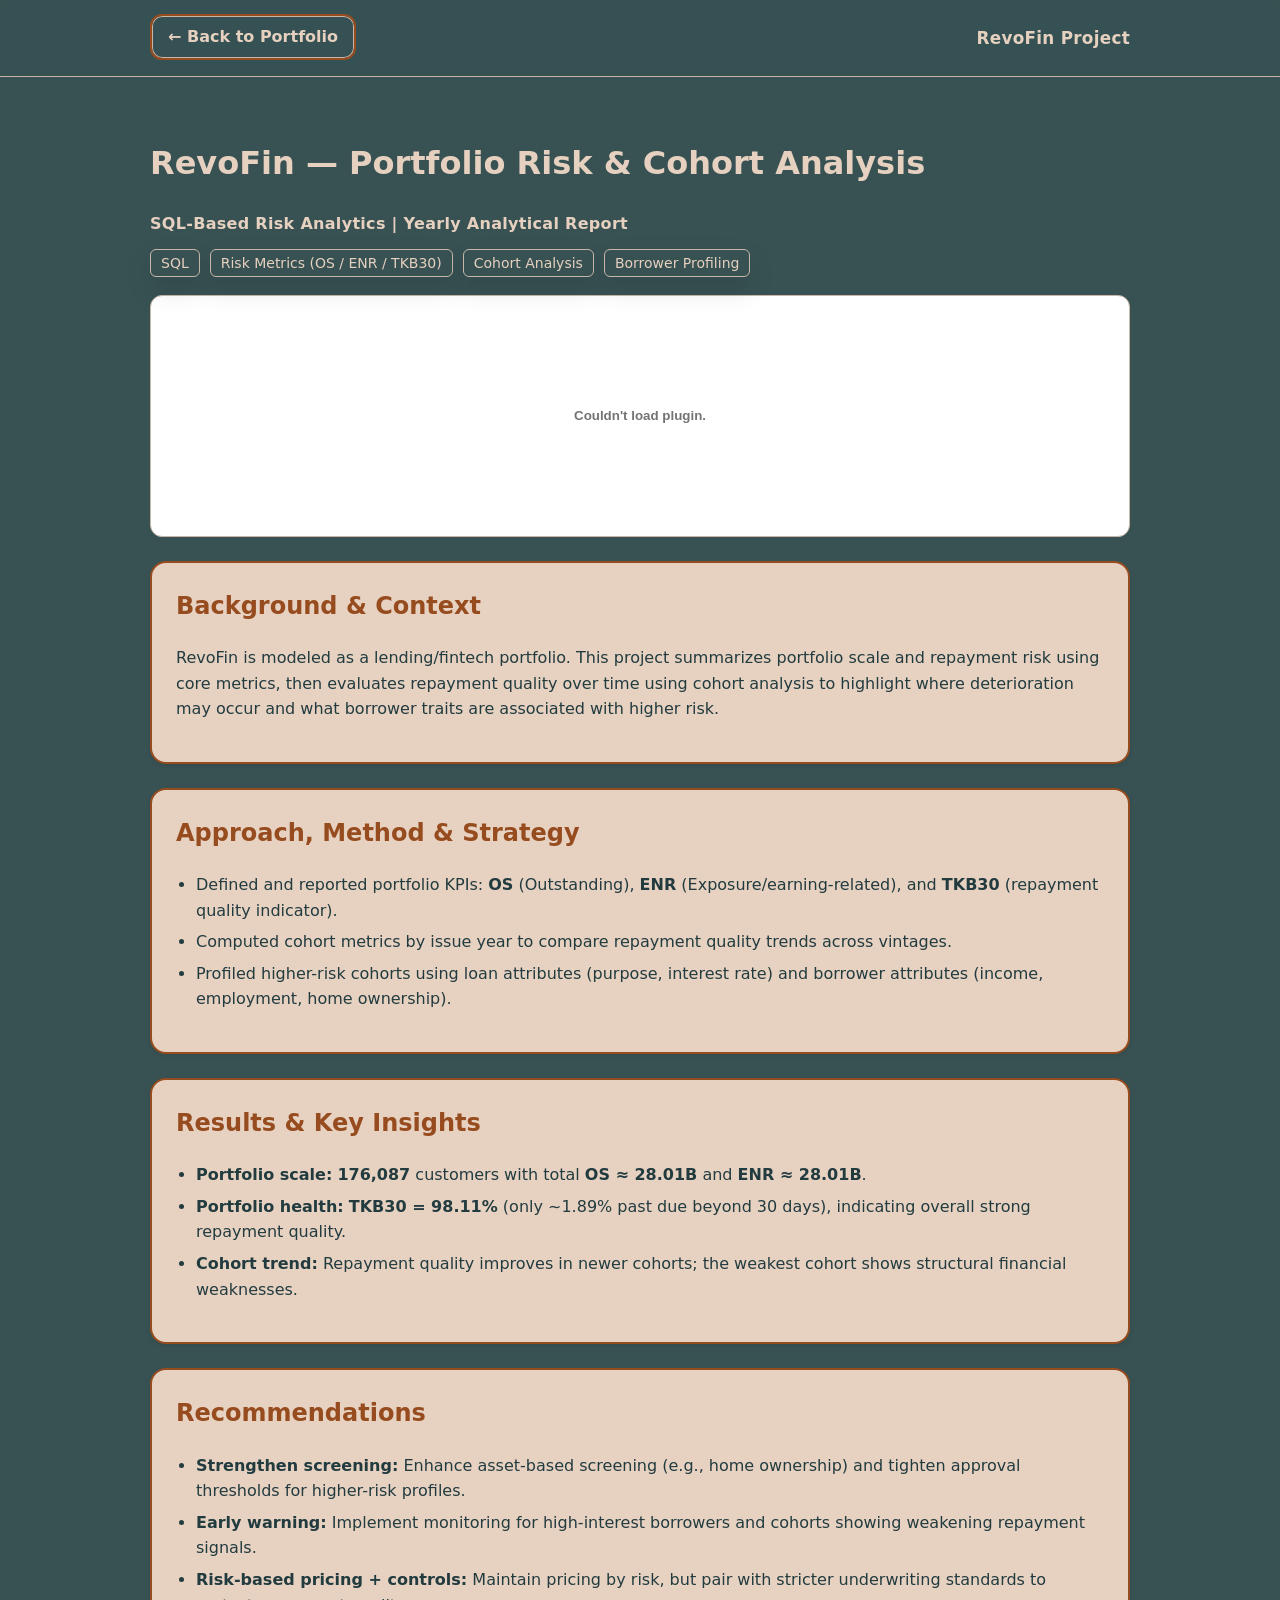
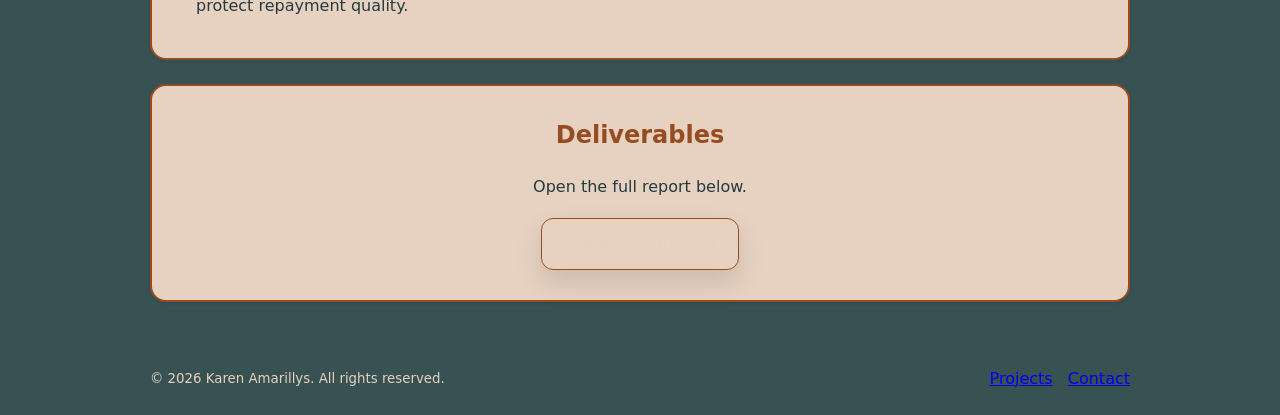
<file: revofin.html>
<!doctype html>
<html lang="en">
<head>
  <meta charset="utf-8" />
  <meta name="viewport" content="width=device-width, initial-scale=1" />
  <title>RevoFin — Portfolio Risk & Cohort Analysis</title>
  <link rel="stylesheet" href="../assets/project.css" />
  <style>
    .nav{position:sticky;top:0;backdrop-filter:saturate(160%) blur(8px);background:color-mix(in oklab, var(--bg) 85%, transparent);border-bottom:1px solid var(--ring);z-index:50;padding:10px 0}
    .nav-wrap{display:flex;align-items:center;justify-content:space-between;height:56px}
    .framed-btn{border:2px solid var(--brand);background:transparent;color:#e6d0bf;font-weight:700;padding:8px 16px;border-radius:12px;box-shadow:inset 0 0 0 1px var(--ring);text-decoration:none;transition:all .15s ease}
    .framed-btn:hover{background:var(--brand);color:#fff;transform:translateY(-1px);box-shadow:0 6px 14px rgba(0,0,0,.25)}
    .project-title{color:#e6d0bf;font-weight:700;letter-spacing:.3px}

    .subtitle{color:#e6d0bf;font-weight:600;letter-spacing:.3px;margin-top:6px;margin-bottom:12px}
    .badges{display:flex;flex-wrap:wrap;gap:10px;margin-top:10px}
    .badge{border:1px solid var(--ring);background:transparent;padding:6px 10px;border-radius:6px;font-size:14px;color:#e6d0bf;line-height:1;display:inline-flex;align-items:center;box-shadow:var(--shadow)}
    .section-card{background:color-mix(in oklab, var(--panel) 95%, white);border:2px solid var(--brand);border-radius:16px;padding:24px;margin-top:24px;box-shadow:0 2px 4px rgba(0,0,0,.1)}
    .section-card h2{color:var(--brand);margin-top:0}
    .section-card ul{padding-left:20px}
    .deliverables{text-align:center;background:color-mix(in oklab, var(--panel) 95%, white);border:2px solid var(--brand);border-radius:16px;padding:30px 24px;margin-top:24px;box-shadow:0 2px 4px rgba(0,0,0,.1)}
    .deliverable-buttons{display:flex;justify-content:center;align-items:center;gap:16px;flex-wrap:wrap}
  </style>
</head>

<body>
  <!-- NAV -->
  <nav class="nav" aria-label="Project Navigation">
    <div class="container nav-wrap">
      <a class="framed-btn" href="../index.html#projects">← Back to Portfolio</a>
      <span class="project-title">RevoFin Project</span>
    </div>
  </nav>

  <header class="hero">
    <div class="container">
      <h1>RevoFin — Portfolio Risk & Cohort Analysis</h1>
      <p class="subtitle">SQL-Based Risk Analytics | Yearly Analytical Report</p>

      <div class="badges" aria-label="Tools used">
        <span class="badge">SQL</span>
        <span class="badge">Risk Metrics (OS / ENR / TKB30)</span>
        <span class="badge">Cohort Analysis</span>
        <span class="badge">Borrower Profiling</span>
      </div>
    </div>
  </header>

  <main class="container">
    <div class="thumb" style="height:240px;overflow:hidden;border-radius:12px;border:1px solid var(--ring);margin-bottom:20px;">
      <embed src="../revofin_fip_karen.pdf#page=1&view=FitH" type="application/pdf" width="100%" height="100%">
    </div>

    <section class="section-card">
      <h2>Background & Context</h2>
      <p>
        RevoFin is modeled as a lending/fintech portfolio. This project summarizes portfolio scale and repayment risk using core metrics,
        then evaluates repayment quality over time using cohort analysis to highlight where deterioration may occur and what borrower traits
        are associated with higher risk.
      </p>
    </section>

    <section class="section-card">
      <h2>Approach, Method & Strategy</h2>
      <ul>
        <li>Defined and reported portfolio KPIs: <strong>OS</strong> (Outstanding), <strong>ENR</strong> (Exposure/earning-related), and <strong>TKB30</strong> (repayment quality indicator).</li>
        <li>Computed cohort metrics by issue year to compare repayment quality trends across vintages.</li>
        <li>Profiled higher-risk cohorts using loan attributes (purpose, interest rate) and borrower attributes (income, employment, home ownership).</li>
      </ul>
    </section>

    <section class="section-card">
      <h2>Results & Key Insights</h2>
      <ul>
        <li><strong>Portfolio scale:</strong> <strong>176,087</strong> customers with total <strong>OS ≈ 28.01B</strong> and <strong>ENR ≈ 28.01B</strong>.</li>
        <li><strong>Portfolio health:</strong> <strong>TKB30 = 98.11%</strong> (only ~1.89% past due beyond 30 days), indicating overall strong repayment quality.</li>
        <li><strong>Cohort trend:</strong> Repayment quality improves in newer cohorts; the weakest cohort shows structural financial weaknesses.</li>
      </ul>
    </section>

    <section class="section-card">
      <h2>Recommendations</h2>
      <ul>
        <li><strong>Strengthen screening:</strong> Enhance asset-based screening (e.g., home ownership) and tighten approval thresholds for higher-risk profiles.</li>
        <li><strong>Early warning:</strong> Implement monitoring for high-interest borrowers and cohorts showing weakening repayment signals.</li>
        <li><strong>Risk-based pricing + controls:</strong> Maintain pricing by risk, but pair with stricter underwriting standards to protect repayment quality.</li>
      </ul>
    </section>

    <section class="deliverables">
      <h2 style="text-align:center;color:var(--brand);margin-top:0;">Deliverables</h2>
      <p style="text-align:center;color:var(--text);margin-bottom:18px;">Open the full report below.</p>
      <div class="deliverable-buttons">
        <a class="btn btn-ghost" href="../revofin_fip_karen.pdf" target="_blank" rel="noreferrer">Open PDF Report</a>
      </div>
    </section>
  </main>

  <footer class="footer" style="margin-top:40px;">
    <div class="container" style="display:flex;align-items:center;justify-content:space-between;gap:12px;flex-wrap:wrap">
      <small>© <span id="year"></span> Karen Amarillys. All rights reserved.</small>
      <nav aria-label="Footer">
        <a href="../index.html#projects" class="muted" style="margin-right:10px">Projects</a>
        <a href="../index.html#contact" class="muted">Contact</a>
      </nav>
    </div>
  </footer>

  <script>document.getElementById('year').textContent = new Date().getFullYear();</script>
</body>
</html>
</file>
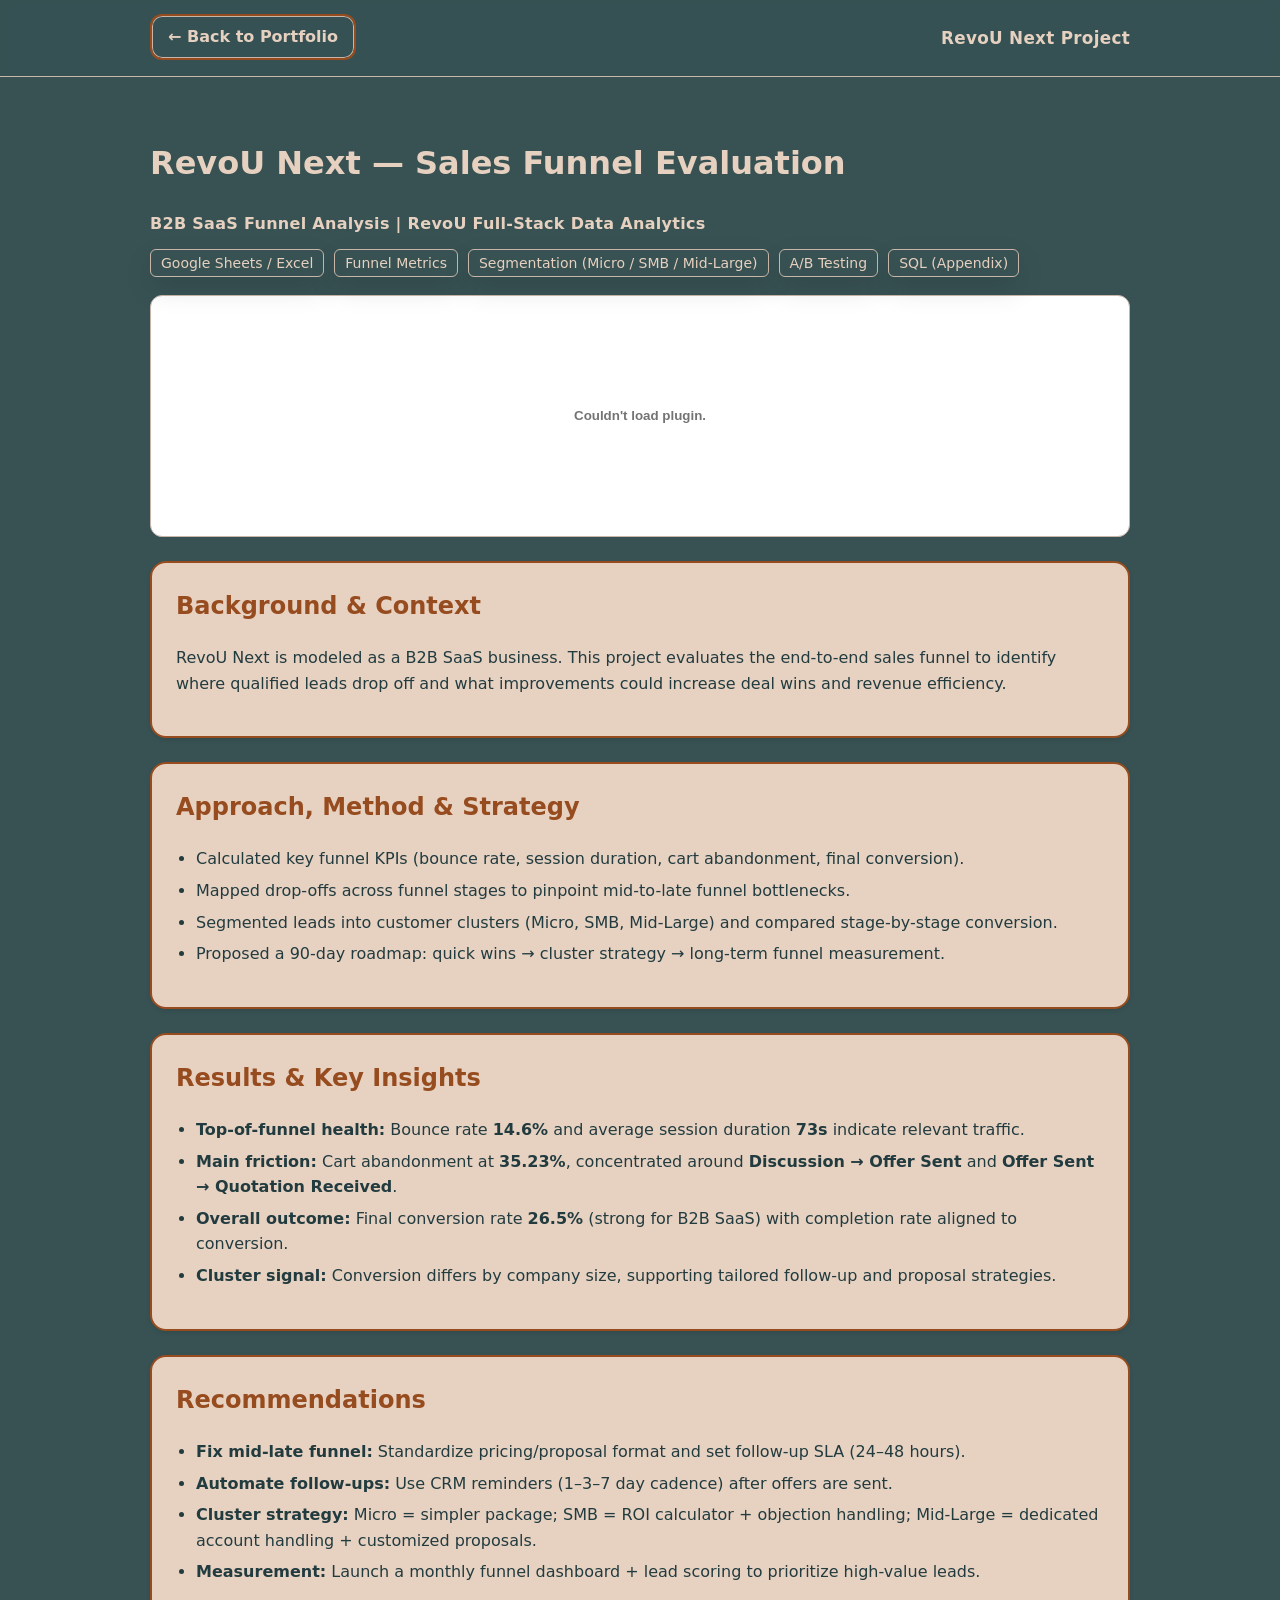
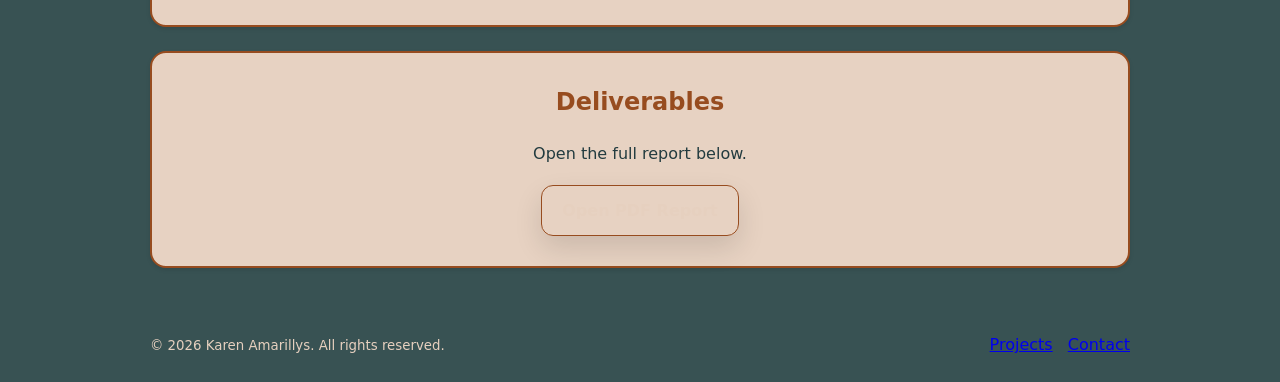
<file: revounext.html>
<!doctype html>
<html lang="en">
<head>
  <meta charset="utf-8" />
  <meta name="viewport" content="width=device-width, initial-scale=1" />
  <title>RevoU Next — Sales Funnel Evaluation</title>
  <link rel="stylesheet" href="../assets/project.css" />
  <style>
    .nav{position:sticky;top:0;backdrop-filter:saturate(160%) blur(8px);background:color-mix(in oklab, var(--bg) 85%, transparent);border-bottom:1px solid var(--ring);z-index:50;padding:10px 0}
    .nav-wrap{display:flex;align-items:center;justify-content:space-between;height:56px}
    .framed-btn{border:2px solid var(--brand);background:transparent;color:#e6d0bf;font-weight:700;padding:8px 16px;border-radius:12px;box-shadow:inset 0 0 0 1px var(--ring);text-decoration:none;transition:all .15s ease}
    .framed-btn:hover{background:var(--brand);color:#fff;transform:translateY(-1px);box-shadow:0 6px 14px rgba(0,0,0,.25)}
    .project-title{color:#e6d0bf;font-weight:700;letter-spacing:.3px}

    .subtitle{color:#e6d0bf;font-weight:600;letter-spacing:.3px;margin-top:6px;margin-bottom:12px}
    .badges{display:flex;flex-wrap:wrap;gap:10px;margin-top:10px}
    .badge{border:1px solid var(--ring);background:transparent;padding:6px 10px;border-radius:6px;font-size:14px;color:#e6d0bf;line-height:1;display:inline-flex;align-items:center;box-shadow:var(--shadow)}
    .section-card{background:color-mix(in oklab, var(--panel) 95%, white);border:2px solid var(--brand);border-radius:16px;padding:24px;margin-top:24px;box-shadow:0 2px 4px rgba(0,0,0,.1)}
    .section-card h2{color:var(--brand);margin-top:0}
    .section-card ul{padding-left:20px}
    .deliverables{text-align:center;background:color-mix(in oklab, var(--panel) 95%, white);border:2px solid var(--brand);border-radius:16px;padding:30px 24px;margin-top:24px;box-shadow:0 2px 4px rgba(0,0,0,.1)}
    .deliverable-buttons{display:flex;justify-content:center;align-items:center;gap:16px;flex-wrap:wrap}
  </style>
</head>

<body>
  <!-- NAV -->
  <nav class="nav" aria-label="Project Navigation">
    <div class="container nav-wrap">
      <a class="framed-btn" href="../index.html#projects">← Back to Portfolio</a>
      <span class="project-title">RevoU Next Project</span>
    </div>
  </nav>

  <header class="hero">
    <div class="container">
      <h1>RevoU Next — Sales Funnel Evaluation</h1>
      <p class="subtitle">B2B SaaS Funnel Analysis | RevoU Full-Stack Data Analytics</p>

      <div class="badges" aria-label="Tools used">
        <span class="badge">Google Sheets / Excel</span>
        <span class="badge">Funnel Metrics</span>
        <span class="badge">Segmentation (Micro / SMB / Mid-Large)</span>
        <span class="badge">A/B Testing</span>
        <span class="badge">SQL (Appendix)</span>
      </div>
    </div>
  </header>

  <main class="container">
    <div class="thumb" style="height:240px;overflow:hidden;border-radius:12px;border:1px solid var(--ring);margin-bottom:20px;">
      <embed src="../revounext_saas_karen.pdf#page=1&view=FitH" type="application/pdf" width="100%" height="100%">
    </div>

    <section class="section-card">
      <h2>Background & Context</h2>
      <p>
        RevoU Next is modeled as a B2B SaaS business. This project evaluates the end-to-end sales funnel to identify where qualified
        leads drop off and what improvements could increase deal wins and revenue efficiency.
      </p>
    </section>

    <section class="section-card">
      <h2>Approach, Method & Strategy</h2>
      <ul>
        <li>Calculated key funnel KPIs (bounce rate, session duration, cart abandonment, final conversion).</li>
        <li>Mapped drop-offs across funnel stages to pinpoint mid-to-late funnel bottlenecks.</li>
        <li>Segmented leads into customer clusters (Micro, SMB, Mid-Large) and compared stage-by-stage conversion.</li>
        <li>Proposed a 90-day roadmap: quick wins → cluster strategy → long-term funnel measurement.</li>
      </ul>
    </section>

    <section class="section-card">
      <h2>Results & Key Insights</h2>
      <ul>
        <li><strong>Top-of-funnel health:</strong> Bounce rate <strong>14.6%</strong> and average session duration <strong>73s</strong> indicate relevant traffic.</li>
        <li><strong>Main friction:</strong> Cart abandonment at <strong>35.23%</strong>, concentrated around <strong>Discussion → Offer Sent</strong> and <strong>Offer Sent → Quotation Received</strong>.</li>
        <li><strong>Overall outcome:</strong> Final conversion rate <strong>26.5%</strong> (strong for B2B SaaS) with completion rate aligned to conversion.</li>
        <li><strong>Cluster signal:</strong> Conversion differs by company size, supporting tailored follow-up and proposal strategies.</li>
      </ul>
    </section>

    <section class="section-card">
      <h2>Recommendations</h2>
      <ul>
        <li><strong>Fix mid-late funnel:</strong> Standardize pricing/proposal format and set follow-up SLA (24–48 hours).</li>
        <li><strong>Automate follow-ups:</strong> Use CRM reminders (1–3–7 day cadence) after offers are sent.</li>
        <li><strong>Cluster strategy:</strong> Micro = simpler package; SMB = ROI calculator + objection handling; Mid-Large = dedicated account handling + customized proposals.</li>
        <li><strong>Measurement:</strong> Launch a monthly funnel dashboard + lead scoring to prioritize high-value leads.</li>
      </ul>
    </section>

    <section class="deliverables">
      <h2 style="text-align:center;color:var(--brand);margin-top:0;">Deliverables</h2>
      <p style="text-align:center;color:var(--text);margin-bottom:18px;">Open the full report below.</p>
      <div class="deliverable-buttons">
        <a class="btn btn-ghost" href="../revounext_saas_karen.pdf" target="_blank" rel="noreferrer">Open PDF Report</a>
      </div>
    </section>
  </main>

  <footer class="footer" style="margin-top:40px;">
    <div class="container" style="display:flex;align-items:center;justify-content:space-between;gap:12px;flex-wrap:wrap">
      <small>© <span id="year"></span> Karen Amarillys. All rights reserved.</small>
      <nav aria-label="Footer">
        <a href="../index.html#projects" class="muted" style="margin-right:10px">Projects</a>
        <a href="../index.html#contact" class="muted">Contact</a>
      </nav>
    </div>
  </footer>

  <script>document.getElementById('year').textContent = new Date().getFullYear();</script>
</body>
</html>
</file>
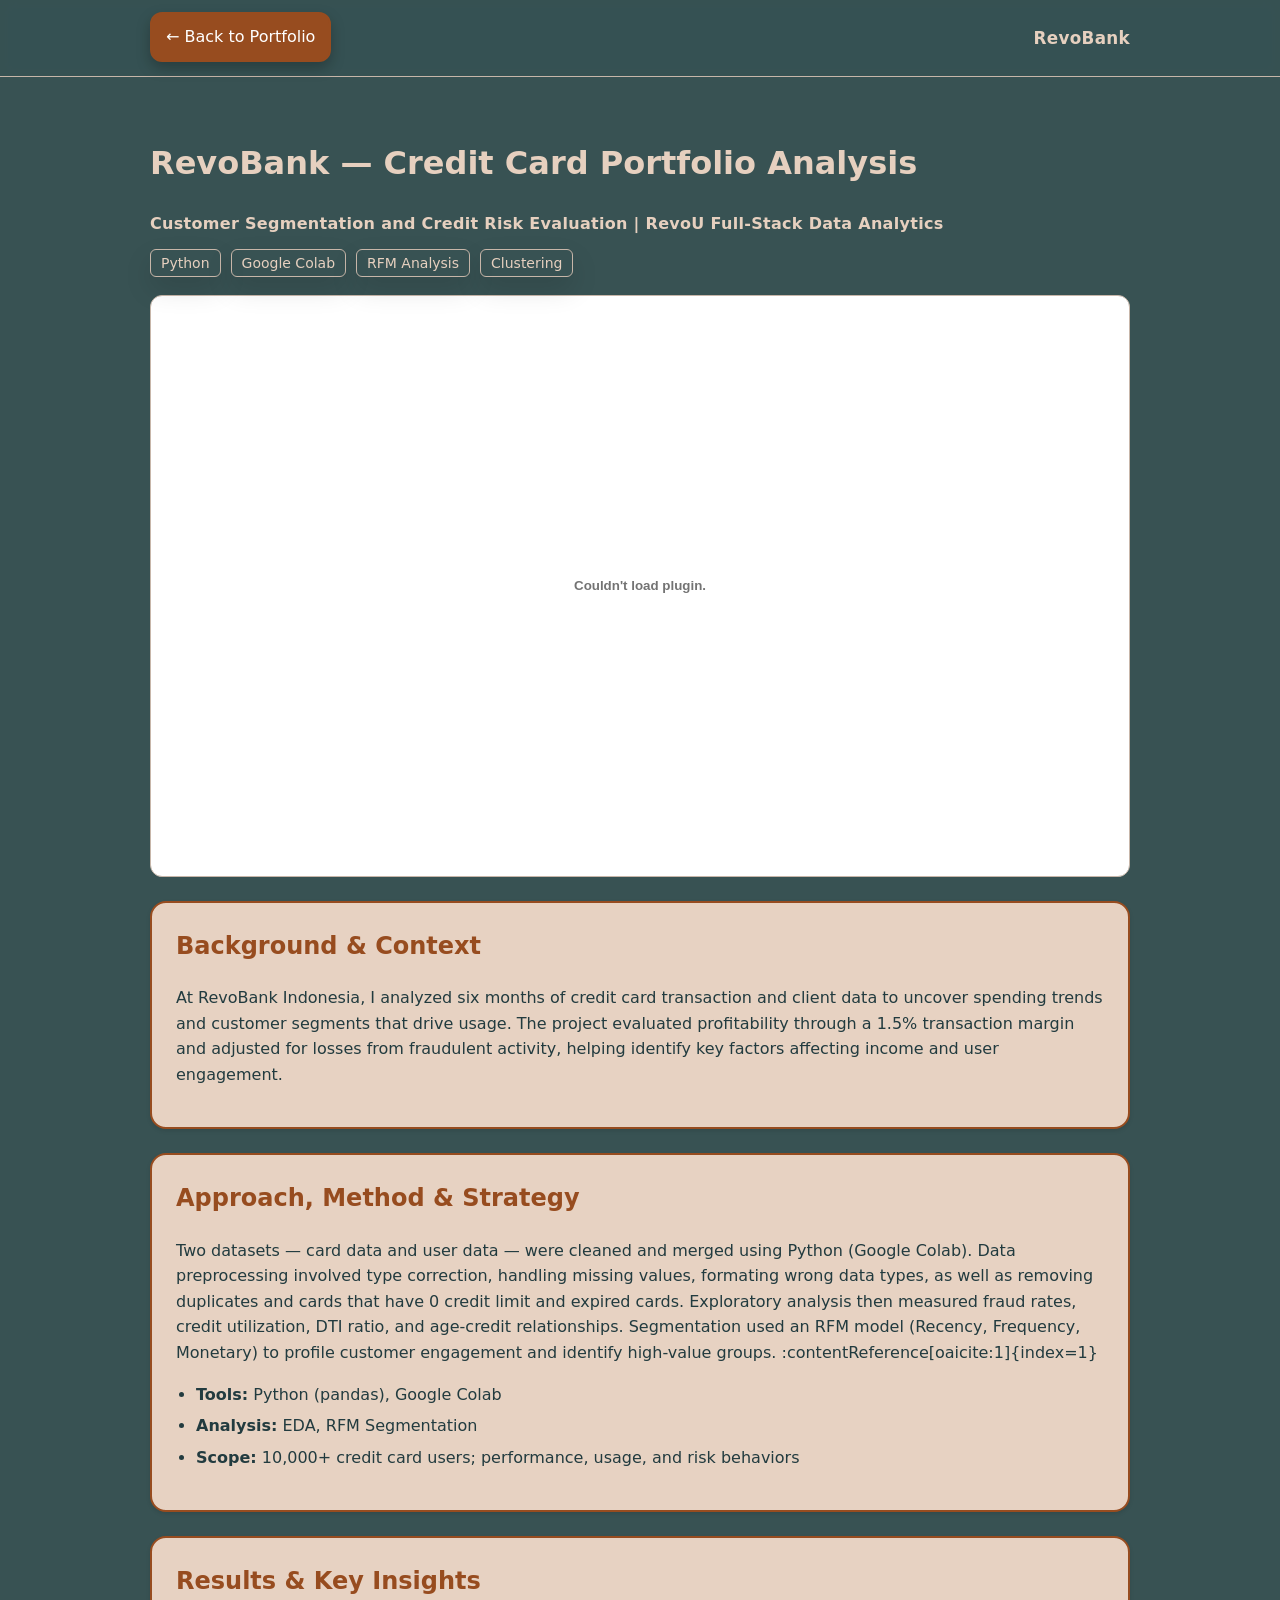
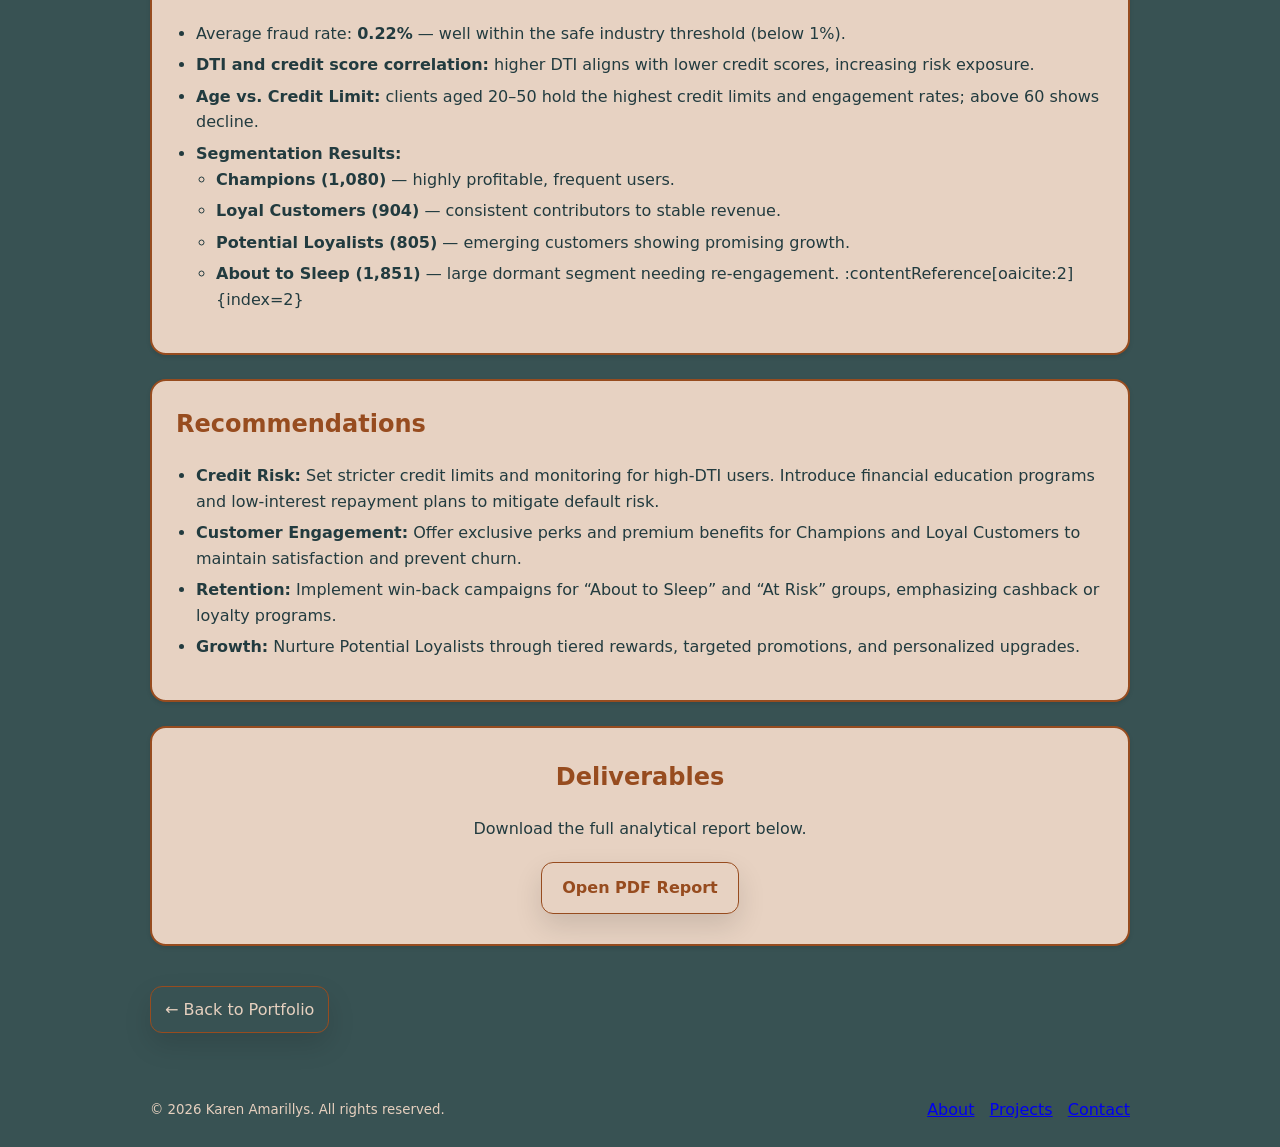
<file: projects/revobank.html>
<!doctype html>
<html lang="en">
<head>
  <meta charset="utf-8" />
  <meta name="viewport" content="width=device-width, initial-scale=1" />
  <title>RevoBank — Credit Card Portfolio Analysis</title>
  <link rel="stylesheet" href="../assets/project.css" />
  <style>
    /* --- Section card layout --- */
    .section-card {
      background: color-mix(in oklab, var(--panel) 95%, white);
      border: 2px solid var(--brand);
      border-radius: 16px;
      padding: 24px;
      margin-top: 24px;
      box-shadow: 0 2px 4px rgba(0,0,0,0.1);
      transition: transform 0.15s ease, box-shadow 0.15s ease;
    }
    .section-card:hover {
      transform: translateY(-2px);
      box-shadow: 0 6px 16px rgba(0,0,0,0.12);
    }
    .section-card h2 {
      color: var(--brand);
      margin-top: 0;
    }
    .section-card ul {
      padding-left: 20px;
    }
    .section-card li {
      margin-bottom: 6px;
    }

    /* --- Subtitle & tool badges --- */
    .subtitle {
      color: #e6d0bf;
      font-weight: 600;
      letter-spacing: 0.3px;
      margin-top: 6px;
      margin-bottom: 12px;
    }
    .badges {
      display: flex;
      flex-wrap: wrap;
      gap: 10px;
      margin-top: 10px;
    }
    .badge {
      border: 1px solid var(--ring);
      background: transparent;
      padding: 6px 10px;
      border-radius: 6px;
      font-size: 14px;
      color: #e6d0bf;
      text-decoration: none;
      line-height: 1;
      display: inline-flex;
      align-items: center;
      box-shadow: var(--shadow);
      transition: transform 0.15s ease, box-shadow 0.15s ease, background 0.15s ease;
    }
    .badge:hover {
      transform: translateY(-1px);
      box-shadow: 0 6px 16px rgba(0, 0, 0, 0.15);
      background: color-mix(in oklab, var(--panel) 12%, transparent);
    }

    /* --- Deliverables card --- */
    .deliverables {
      text-align: center;
      background: color-mix(in oklab, var(--panel) 95%, white);
      border: 2px solid var(--brand);
      border-radius: 16px;
      padding: 30px 24px;
      margin-top: 24px;
      box-shadow: 0 2px 4px rgba(0,0,0,0.1);
      transition: transform 0.15s ease, box-shadow 0.15s ease;
    }
    .deliverables:hover {
      transform: translateY(-2px);
      box-shadow: 0 6px 16px rgba(0,0,0,0.12);
    }
    .deliverable-buttons {
      display: flex;
      justify-content: center;
      align-items: center;
      gap: 20px;
      flex-wrap: wrap;
    }
    .deliverable-buttons .btn {
      padding: 12px 20px;
      font-size: 16px;
      font-weight: 600;
      border-radius: 12px;
      box-shadow: var(--shadow);
      transition: transform 0.15s ease, box-shadow 0.15s ease;
    }
    .deliverable-buttons .btn:hover {
      transform: translateY(-1px);
      box-shadow: 0 8px 20px rgba(0,0,0,0.2);
    }/* NAV BAR */
        .nav {
          position: sticky;
          top: 0;
          backdrop-filter: saturate(160%) blur(8px);
          background: color-mix(in oklab, var(--bg) 85%, transparent);
          border-bottom: 1px solid var(--ring);
          z-index: 50;
          padding: 10px 0;
      }
        .nav-wrap {
          display: flex;
          align-items: center;
          justify-content: space-between;
          height: 56px;
        }
        .project-title {
          color: #e6d0bf;
          font-weight: 600;
          letter-spacing: 0.3px;
          font-size: 1.05rem;
        }

        /* FRAMED BUTTON */
        .framed-btn {
          border: 2px solid var(--brand);
          background: var(--brand);
          color: #fff;
          transform: translateY(-1px);
          box-shadow: 0 6px 14px rgba(0, 0, 0, 0.25);
      </style>
    </head>

    <body>
      <!-- NAV -->
      <nav class="nav" aria-label="Project Navigation">
        <div class="container nav-wrap">
          <a class="btn btn-ghost framed-btn" href="../index.html">
            ← Back to Portfolio
          </a>
          <span class="project-title">RevoBank</span>
        </div>
      </nav>
  <header class="hero">
    <div class="container">
      <h1>RevoBank — Credit Card Portfolio Analysis</h1>
      <p class="subtitle">Customer Segmentation and Credit Risk Evaluation | RevoU Full-Stack Data Analytics</p>

      <div class="badges" aria-label="Tools used">
        <span class="badge">Python</span>
        <span class="badge">Google Colab</span>
        <span class="badge">RFM Analysis</span>
        <span class="badge">Clustering</span>
      </div>
    </div>
  </header>

  <main class="container">
    <!-- Project Thumbnail -->
    <div class="thumb" style="height: 580px; overflow: hidden; border-radius: 12px; border: 1px solid var(--ring); margin-bottom: 20px;">
      <embed src="../revobank_karen.pdf#page=1&view=FitH" type="application/pdf" width="100%" height="100%">
    </div>

    <!-- CARD 1: BACKGROUND -->
    <section class="section-card">
      <h2>Background & Context</h2>
      <p>
        At RevoBank Indonesia, I analyzed six months of credit card transaction and client data to uncover spending trends and customer segments that drive usage. The project evaluated profitability through a 1.5% transaction margin and adjusted for losses from fraudulent activity, helping identify key factors affecting income and user engagement.
      </p>
    </section>

    <!-- CARD 2: METHOD -->
    <section class="section-card">
      <h2>Approach, Method & Strategy</h2>
      <p>
        Two datasets — card data and user data — were cleaned and merged using Python (Google Colab).
        Data preprocessing involved type correction, handling missing values, formating wrong data types, as well as removing duplicates and cards that have 0 credit limit and expired cards.
        Exploratory analysis then measured fraud rates, credit utilization, DTI ratio, and age-credit relationships.
        Segmentation used an RFM model (Recency, Frequency, Monetary) to profile customer engagement and identify high-value groups. :contentReference[oaicite:1]{index=1}
      </p>
      <ul>
        <li><strong>Tools:</strong> Python (pandas), Google Colab</li>
        <li><strong>Analysis:</strong> EDA, RFM Segmentation</li>
        <li><strong>Scope:</strong> 10,000+ credit card users; performance, usage, and risk behaviors</li>
      </ul>
    </section>

    <!-- CARD 3: RESULTS -->
    <section class="section-card">
      <h2>Results & Key Insights</h2>
      <ul>
        <li>Average fraud rate: <strong>0.22%</strong> — well within the safe industry threshold (below 1%).</li>
        <li><strong>DTI and credit score correlation:</strong> higher DTI aligns with lower credit scores, increasing risk exposure.</li>
        <li><strong>Age vs. Credit Limit:</strong> clients aged 20–50 hold the highest credit limits and engagement rates; above 60 shows decline.</li>
        <li><strong>Segmentation Results:</strong>
          <ul>
            <li><strong>Champions (1,080)</strong> — highly profitable, frequent users.</li>
            <li><strong>Loyal Customers (904)</strong> — consistent contributors to stable revenue.</li>
            <li><strong>Potential Loyalists (805)</strong> — emerging customers showing promising growth.</li>
            <li><strong>About to Sleep (1,851)</strong> — large dormant segment needing re-engagement. :contentReference[oaicite:2]{index=2}</li>
          </ul>
        </li>
      </ul>
    </section>

    <!-- CARD 4: RECOMMENDATIONS -->
    <section class="section-card">
      <h2>Recommendations</h2>
      <ul>
        <li><strong>Credit Risk:</strong> Set stricter credit limits and monitoring for high-DTI users. Introduce financial education programs and low-interest repayment plans to mitigate default risk.</li>
        <li><strong>Customer Engagement:</strong> Offer exclusive perks and premium benefits for Champions and Loyal Customers to maintain satisfaction and prevent churn.</li>
        <li><strong>Retention:</strong> Implement win-back campaigns for “About to Sleep” and “At Risk” groups, emphasizing cashback or loyalty programs.</li>
        <li><strong>Growth:</strong> Nurture Potential Loyalists through tiered rewards, targeted promotions, and personalized upgrades.</li>
      </ul>
    </section>

    <!-- CARD 5: DELIVERABLES -->
    <section class="section-card deliverables">
      <h2 style="text-align:center; color: var(--brand);">Deliverables</h2>
      <p style="text-align:center; color: var(--text); margin-bottom:20px;">
        Download the full analytical report below.
      </p>
      <div class="deliverable-buttons">
        <a class="btn btn-ghost" href="../revobank_karen.pdf" target="_blank">Open PDF Report</a>
      </div>
    </section>

    <!-- BACK BUTTON -->
    <div style="margin-top: 40px;">
      <a class="btn btn-ghost" href="../index.html">← Back to Portfolio</a>
    </div>
  </main>

  <footer class="footer" style="margin-top: 40px;">
    <div class="container" style="display:flex;align-items:center;justify-content:space-between;gap:12px;flex-wrap:wrap">
      <small>© <span id="year"></span> Karen Amarillys. All rights reserved.</small>
      <nav aria-label="Footer">
        <a href="../index.html#about" class="muted" style="margin-right:10px">About</a>
        <a href="../index.html#projects" class="muted" style="margin-right:10px">Projects</a>
        <a href="../index.html#contact" class="muted">Contact</a>
      </nav>
    </div>
  </footer>

  <script>
    document.getElementById('year').textContent = new Date().getFullYear();
  </script>
</body>
</html>
</file>
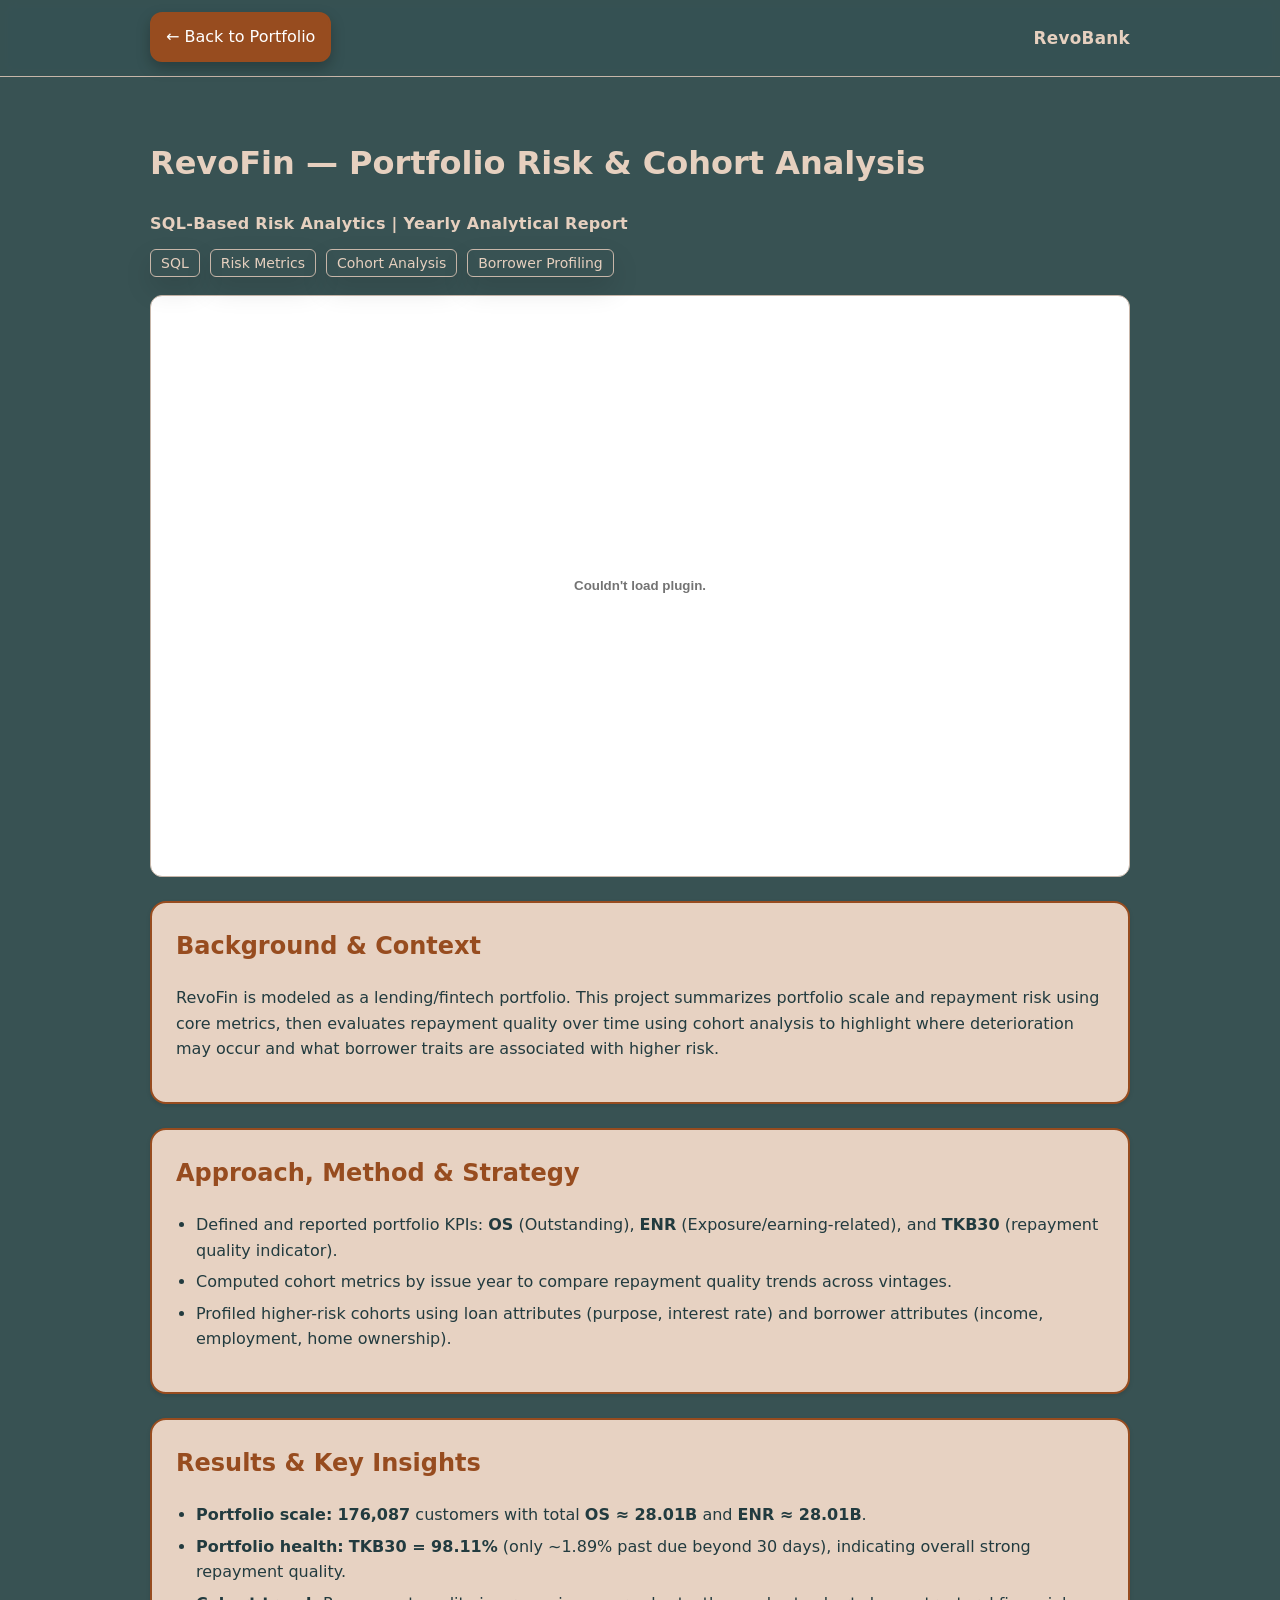
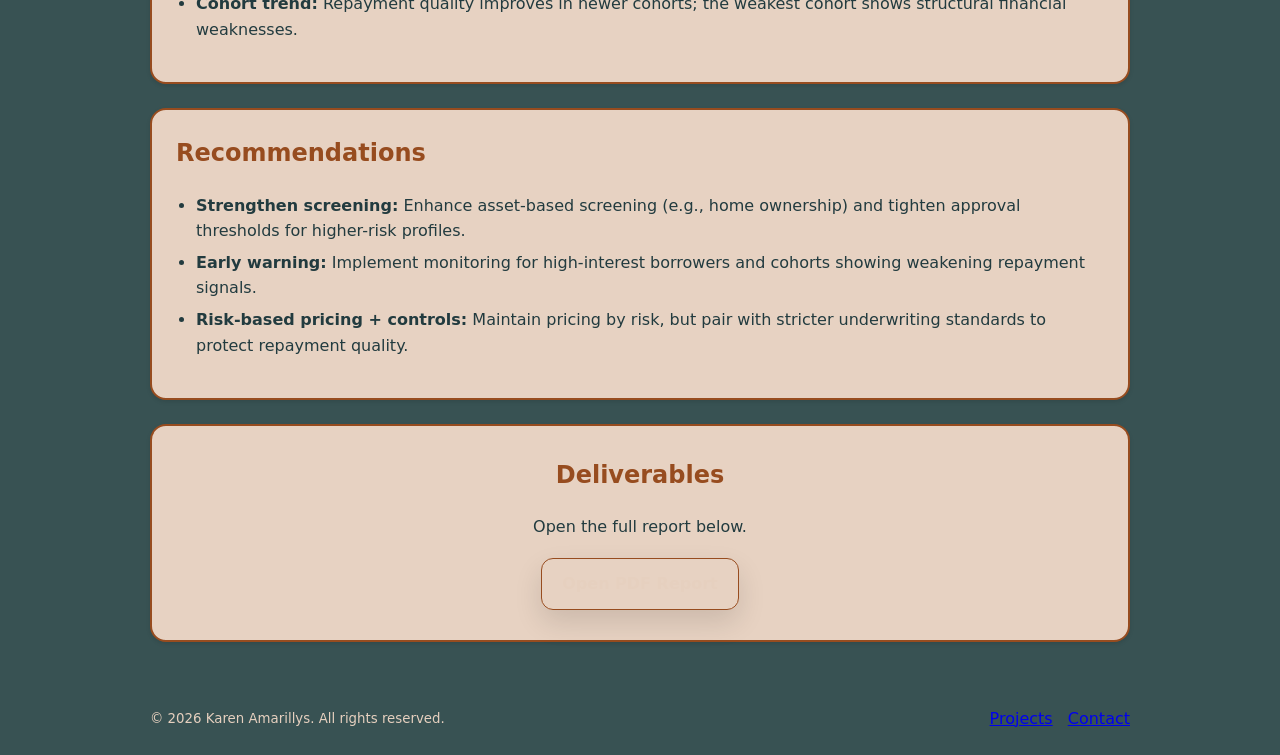
<file: projects/revofin.html>
<!doctype html>
<html lang="en">
<head>
  <meta charset="utf-8" />
  <meta name="viewport" content="width=device-width, initial-scale=1" />
  <title>RevoBank — Credit Card Portfolio Analysis</title>
  <link rel="stylesheet" href="../assets/project.css" />
  <style>
    /* --- Section card layout --- */
    .section-card {
      background: color-mix(in oklab, var(--panel) 95%, white);
      border: 2px solid var(--brand);
      border-radius: 16px;
      padding: 24px;
      margin-top: 24px;
      box-shadow: 0 2px 4px rgba(0,0,0,0.1);
      transition: transform 0.15s ease, box-shadow 0.15s ease;
    }
    .section-card:hover {
      transform: translateY(-2px);
      box-shadow: 0 6px 16px rgba(0,0,0,0.12);
    }
    .section-card h2 {
      color: var(--brand);
      margin-top: 0;
    }
    .section-card ul {
      padding-left: 20px;
    }
    .section-card li {
      margin-bottom: 6px;
    }

    /* --- Subtitle & tool badges --- */
    .subtitle {
      color: #e6d0bf;
      font-weight: 600;
      letter-spacing: 0.3px;
      margin-top: 6px;
      margin-bottom: 12px;
    }
    .badges {
      display: flex;
      flex-wrap: wrap;
      gap: 10px;
      margin-top: 10px;
    }
    .badge {
      border: 1px solid var(--ring);
      background: transparent;
      padding: 6px 10px;
      border-radius: 6px;
      font-size: 14px;
      color: #e6d0bf;
      text-decoration: none;
      line-height: 1;
      display: inline-flex;
      align-items: center;
      box-shadow: var(--shadow);
      transition: transform 0.15s ease, box-shadow 0.15s ease, background 0.15s ease;
    }
    .badge:hover {
      transform: translateY(-1px);
      box-shadow: 0 6px 16px rgba(0, 0, 0, 0.15);
      background: color-mix(in oklab, var(--panel) 12%, transparent);
    }

    /* --- Deliverables card --- */
    .deliverables {
      text-align: center;
      background: color-mix(in oklab, var(--panel) 95%, white);
      border: 2px solid var(--brand);
      border-radius: 16px;
      padding: 30px 24px;
      margin-top: 24px;
      box-shadow: 0 2px 4px rgba(0,0,0,0.1);
      transition: transform 0.15s ease, box-shadow 0.15s ease;
    }
    .deliverables:hover {
      transform: translateY(-2px);
      box-shadow: 0 6px 16px rgba(0,0,0,0.12);
    }
    .deliverable-buttons {
      display: flex;
      justify-content: center;
      align-items: center;
      gap: 20px;
      flex-wrap: wrap;
    }
    .deliverable-buttons .btn {
      padding: 12px 20px;
      font-size: 16px;
      font-weight: 600;
      border-radius: 12px;
      box-shadow: var(--shadow);
      transition: transform 0.15s ease, box-shadow 0.15s ease;
    }
    .deliverable-buttons .btn:hover {
      transform: translateY(-1px);
      box-shadow: 0 8px 20px rgba(0,0,0,0.2);
    }/* NAV BAR */
        .nav {
          position: sticky;
          top: 0;
          backdrop-filter: saturate(160%) blur(8px);
          background: color-mix(in oklab, var(--bg) 85%, transparent);
          border-bottom: 1px solid var(--ring);
          z-index: 50;
          padding: 10px 0;
      }
        .nav-wrap {
          display: flex;
          align-items: center;
          justify-content: space-between;
          height: 56px;
        }
        .project-title {
          color: #e6d0bf;
          font-weight: 600;
          letter-spacing: 0.3px;
          font-size: 1.05rem;
        }

        /* FRAMED BUTTON */
        .framed-btn {
          border: 2px solid var(--brand);
          background: var(--brand);
          color: #fff;
          transform: translateY(-1px);
          box-shadow: 0 6px 14px rgba(0, 0, 0, 0.25);
      </style>
    </head>

    <body>
      <!-- NAV -->
      <nav class="nav" aria-label="Project Navigation">
        <div class="container nav-wrap">
          <a class="btn btn-ghost framed-btn" href="../index.html">
            ← Back to Portfolio
          </a>
          <span class="project-title">RevoBank</span>
        </div>
      </nav>
      
  <header class="hero">
    <div class="container">
      <h1>RevoFin — Portfolio Risk & Cohort Analysis</h1>
      <p class="subtitle">SQL-Based Risk Analytics | Yearly Analytical Report</p>

      <div class="badges" aria-label="Tools used">
        <span class="badge">SQL</span>
        <span class="badge">Risk Metrics</span>
        <span class="badge">Cohort Analysis</span>
        <span class="badge">Borrower Profiling</span>
      </div>
    </div>
  </header>

  <main class="container">
    <div class="thumb" style="height:580px;overflow:hidden;border-radius:12px;border:1px solid var(--ring);margin-bottom:20px;">
      <embed src="../RevoFin_Karen.pdf#page=1&view=FitH" type="application/pdf" width="100%" height="100%">
    </div>

    <section class="section-card">
      <h2>Background & Context</h2>
      <p>
        RevoFin is modeled as a lending/fintech portfolio. This project summarizes portfolio scale and repayment risk using core metrics,
        then evaluates repayment quality over time using cohort analysis to highlight where deterioration may occur and what borrower traits
        are associated with higher risk.
      </p>
    </section>

    <section class="section-card">
      <h2>Approach, Method & Strategy</h2>
      <ul>
        <li>Defined and reported portfolio KPIs: <strong>OS</strong> (Outstanding), <strong>ENR</strong> (Exposure/earning-related), and <strong>TKB30</strong> (repayment quality indicator).</li>
        <li>Computed cohort metrics by issue year to compare repayment quality trends across vintages.</li>
        <li>Profiled higher-risk cohorts using loan attributes (purpose, interest rate) and borrower attributes (income, employment, home ownership).</li>
      </ul>
    </section>

    <section class="section-card">
      <h2>Results & Key Insights</h2>
      <ul>
        <li><strong>Portfolio scale:</strong> <strong>176,087</strong> customers with total <strong>OS ≈ 28.01B</strong> and <strong>ENR ≈ 28.01B</strong>.</li>
        <li><strong>Portfolio health:</strong> <strong>TKB30 = 98.11%</strong> (only ~1.89% past due beyond 30 days), indicating overall strong repayment quality.</li>
        <li><strong>Cohort trend:</strong> Repayment quality improves in newer cohorts; the weakest cohort shows structural financial weaknesses.</li>
      </ul>
    </section>

    <section class="section-card">
      <h2>Recommendations</h2>
      <ul>
        <li><strong>Strengthen screening:</strong> Enhance asset-based screening (e.g., home ownership) and tighten approval thresholds for higher-risk profiles.</li>
        <li><strong>Early warning:</strong> Implement monitoring for high-interest borrowers and cohorts showing weakening repayment signals.</li>
        <li><strong>Risk-based pricing + controls:</strong> Maintain pricing by risk, but pair with stricter underwriting standards to protect repayment quality.</li>
      </ul>
    </section>

    <section class="deliverables">
      <h2 style="text-align:center;color:var(--brand);margin-top:0;">Deliverables</h2>
      <p style="text-align:center;color:var(--text);margin-bottom:18px;">Open the full report below.</p>
      <div class="deliverable-buttons">
        <a class="btn btn-ghost" href="../RevoFin_Karen.pdf" target="_blank" rel="noreferrer">Open PDF Report</a>
      </div>
    </section>
  </main>

  <footer class="footer" style="margin-top:40px;">
    <div class="container" style="display:flex;align-items:center;justify-content:space-between;gap:12px;flex-wrap:wrap">
      <small>© <span id="year"></span> Karen Amarillys. All rights reserved.</small>
      <nav aria-label="Footer">
        <a href="../index.html#projects" class="muted" style="margin-right:10px">Projects</a>
        <a href="../index.html#contact" class="muted">Contact</a>
      </nav>
    </div>
  </footer>

  <script>document.getElementById('year').textContent = new Date().getFullYear();</script>
</body>
</html>
</file>
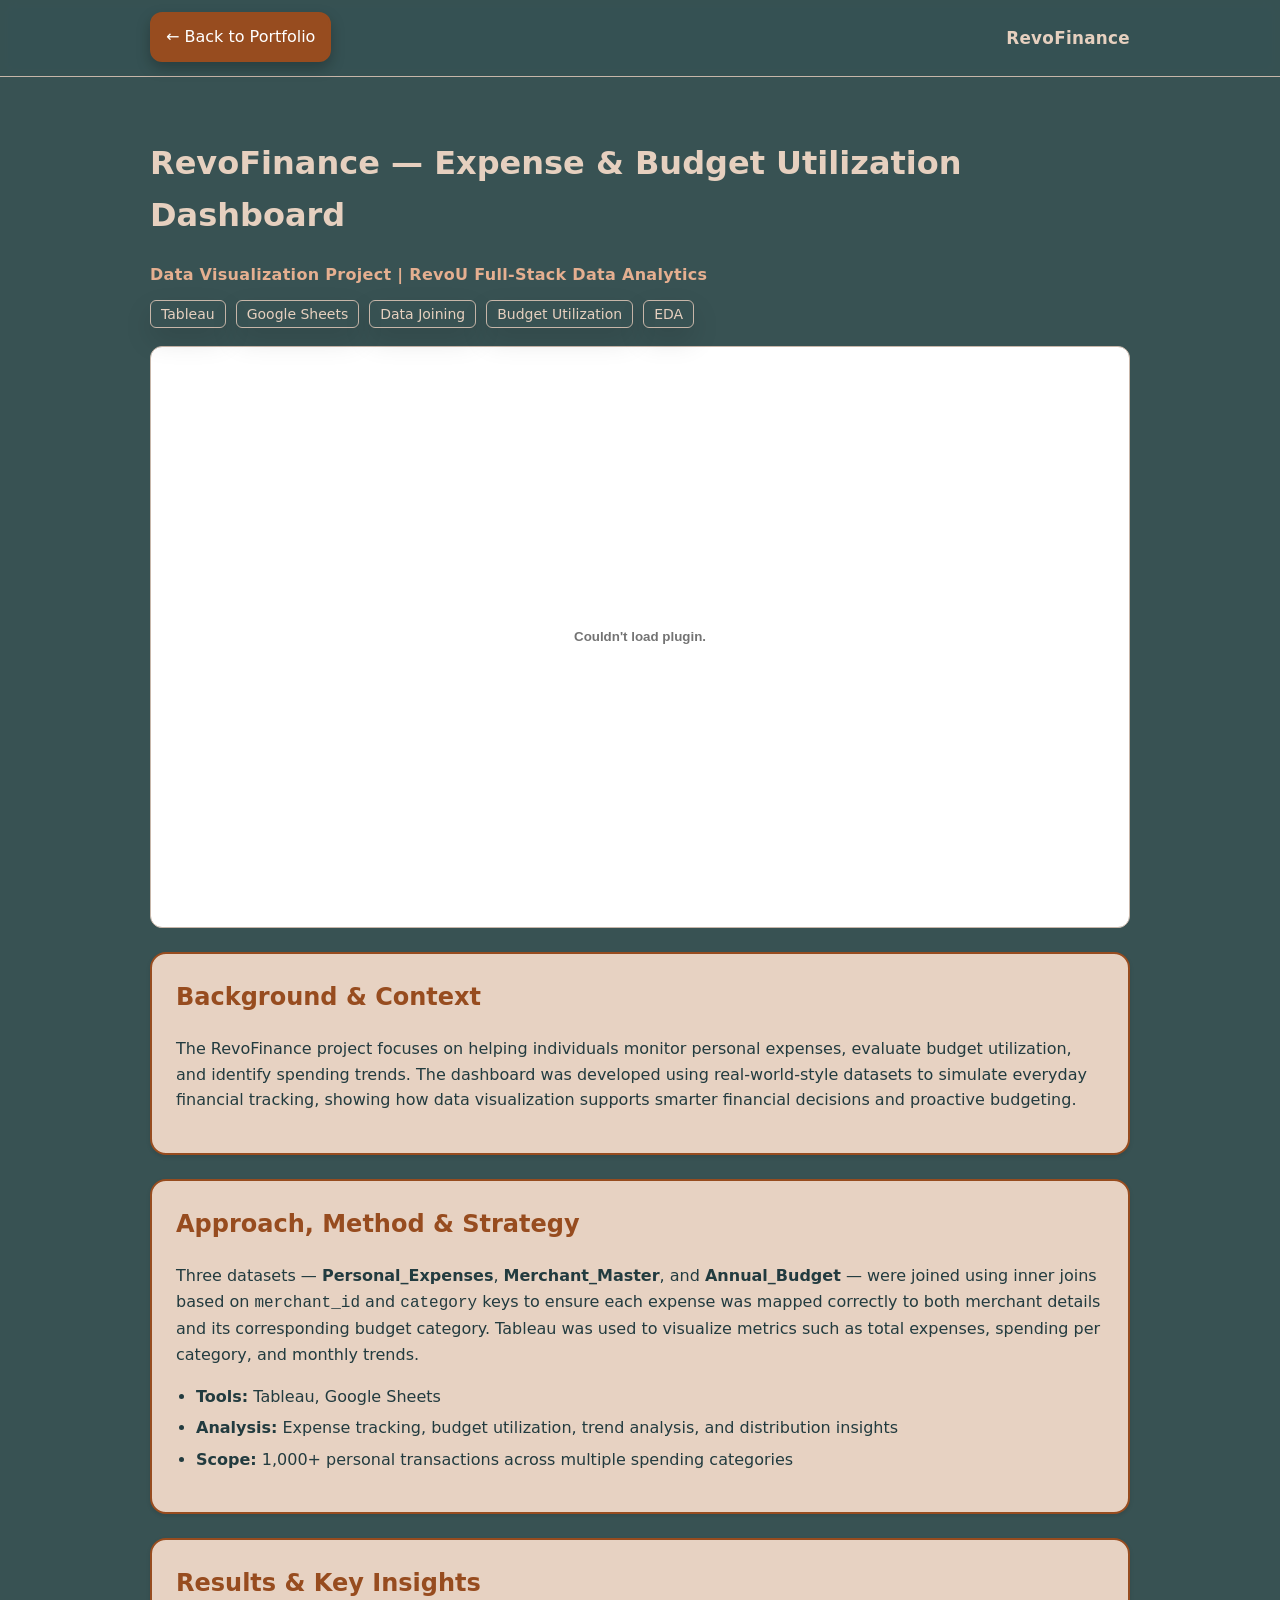
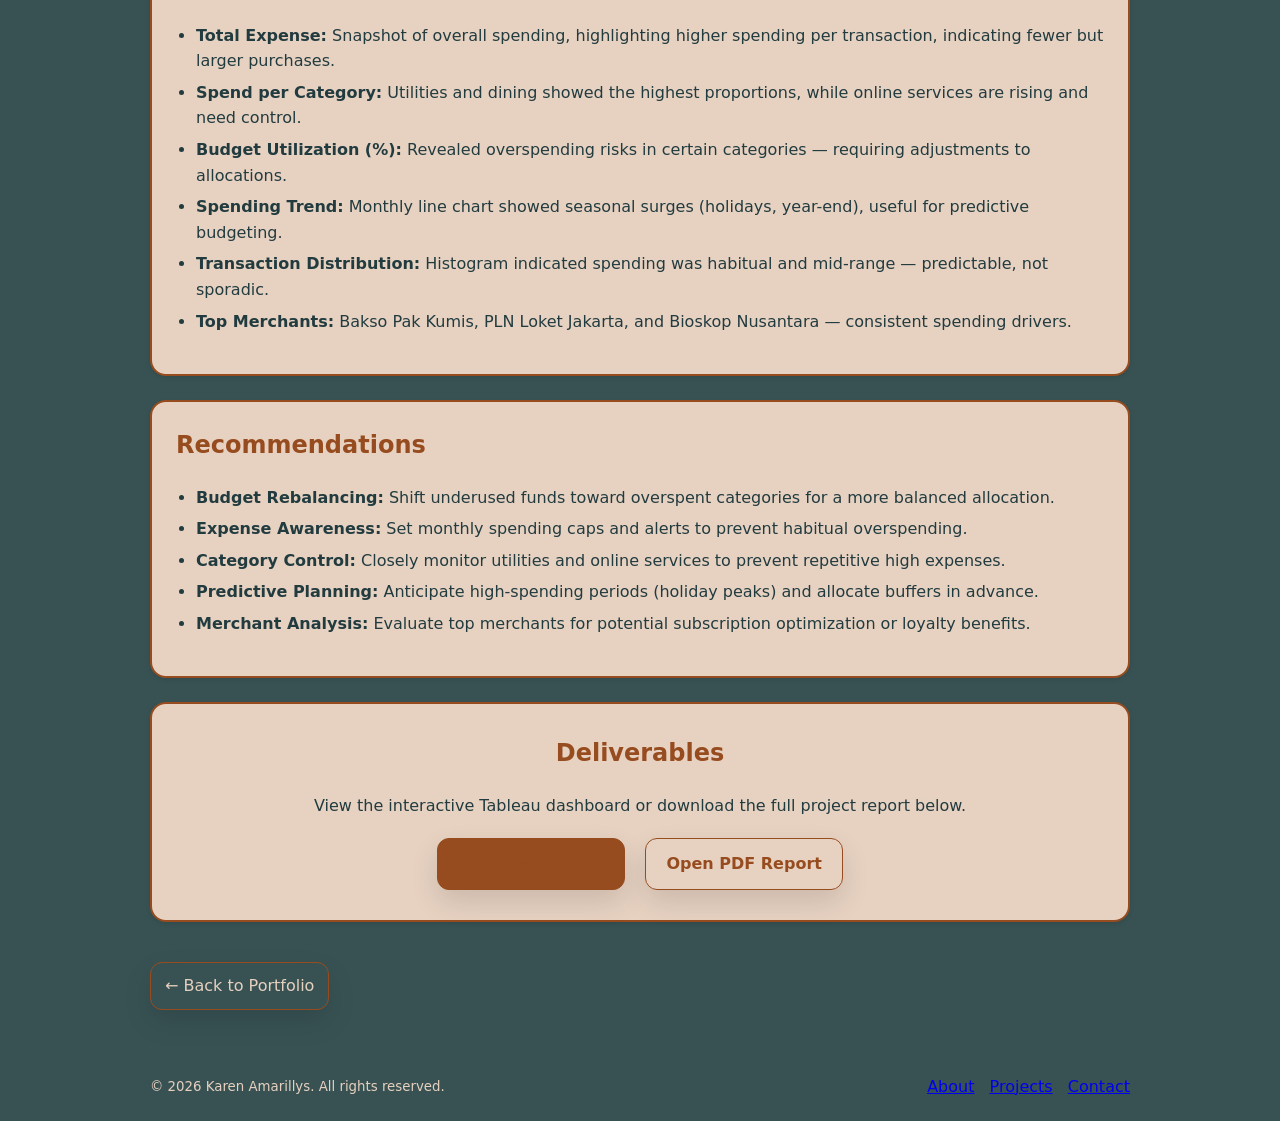
<file: projects/revofinance.html>
<!doctype html>
<html lang="en">
<head>
  <meta charset="utf-8" />
  <meta name="viewport" content="width=device-width, initial-scale=1" />
  <title>RevoFinance — Expense & Budget Utilization Dashboard</title>
  <link rel="stylesheet" href="../assets/project.css" />
  <style>
    .section-card {
      background: color-mix(in oklab, var(--panel) 95%, white);
      border: 2px solid var(--brand);
      border-radius: 16px;
      padding: 24px;
      margin-top: 24px;
      box-shadow: 0 2px 4px rgba(0,0,0,0.1);
      transition: transform 0.15s ease, box-shadow 0.15s ease;
    }
    .section-card:hover {
      transform: translateY(-2px);
      box-shadow: 0 6px 16px rgba(0,0,0,0.12);
    }
    .section-card h2 {
      color: var(--brand);
      margin-top: 0;
    }
    .section-card ul {
      padding-left: 20px;
    }
    .section-card li {
      margin-bottom: 6px;
    }

    .subtitle {
      color: var(--muted);
      font-weight: 600;
      letter-spacing: 0.3px;
      margin-top: 6px;
      margin-bottom: 12px;
    }
    .badges {
      display: flex;
      flex-wrap: wrap;
      gap: 10px;
      margin-top: 10px;
    }
    .badge {
      border: 1px solid var(--ring);
      background: transparent;
      padding: 6px 10px;
      border-radius: 6px;
      font-size: 14px;
      color: #e6d0bf;
      text-decoration: none;
      line-height: 1;
      display: inline-flex;
      align-items: center;
      box-shadow: var(--shadow);
      transition: transform 0.15s ease, box-shadow 0.15s ease, background 0.15s ease;
    }
    .badge:hover {
      transform: translateY(-1px);
      box-shadow: 0 6px 16px rgba(0, 0, 0, 0.15);
      background: color-mix(in oklab, var(--panel) 12%, transparent);
    }

    .deliverables {
      text-align: center;
      background: color-mix(in oklab, var(--panel) 95%, white);
      border: 2px solid var(--brand);
      border-radius: 16px;
      padding: 30px 24px;
      margin-top: 24px;
      box-shadow: 0 2px 4px rgba(0,0,0,0.1);
      transition: transform 0.15s ease, box-shadow 0.15s ease;
    }
    .deliverables:hover {
      transform: translateY(-2px);
      box-shadow: 0 6px 16px rgba(0,0,0,0.12);
    }
    .deliverable-buttons {
      display: flex;
      justify-content: center;
      align-items: center;
      gap: 20px;
      flex-wrap: wrap;
    }
    .deliverable-buttons .btn {
      padding: 12px 20px;
      font-size: 16px;
      font-weight: 600;
      border-radius: 12px;
      box-shadow: var(--shadow);
      transition: transform 0.15s ease, box-shadow 0.15s ease;
    }
    .deliverable-buttons .btn:hover {
      transform: translateY(-1px);
      box-shadow: 0 8px 20px rgba(0,0,0,0.2);
    }
    /* NAV BAR */
    .nav {
      position: sticky;
      top: 0;
      backdrop-filter: saturate(160%) blur(8px);
      background: color-mix(in oklab, var(--bg) 85%, transparent);
      border-bottom: 1px solid var(--ring);
      z-index: 50;
      padding: 10px 0;
    }
    .nav-wrap {
      display: flex;
      align-items: center;
      justify-content: space-between;
      height: 56px;
    }
    .project-title {
      color: #e6d0bf;
      font-weight: 600;
      letter-spacing: 0.3px;
      font-size: 1.05rem;
    }

    /* FRAMED BUTTON */
    .framed-btn {
      border: 2px solid var(--brand);
      background: var(--brand);
      color: #fff;
      transform: translateY(-1px);
      box-shadow: 0 6px 14px rgba(0, 0, 0, 0.25);
  </style>
</head>

<body>
  <!-- NAV -->
  <nav class="nav" aria-label="Project Navigation">
    <div class="container nav-wrap">
      <a class="btn btn-ghost framed-btn" href="../index.html">
        ← Back to Portfolio
      </a>
      <span class="project-title">RevoFinance</span>
    </div>
  </nav>
  <header class="hero">
    <div class="container">
      <h1>RevoFinance — Expense & Budget Utilization Dashboard</h1>
      <p class="subtitle">Data Visualization Project | RevoU Full-Stack Data Analytics</p>

      <div class="badges" aria-label="Tools used">
        <span class="badge">Tableau</span>
        <span class="badge">Google Sheets</span>
        <span class="badge">Data Joining</span>
        <span class="badge">Budget Utilization</span>
        <span class="badge">EDA</span>
      </div>
    </div>
  </header>

  <main class="container">
    <div class="thumb" style="height: 580px; overflow: hidden; border-radius: 12px; border: 1px solid var(--ring); margin-bottom: 20px;">
      <embed src="../revofinance_karen.pdf#page=1&view=FitH" type="application/pdf" width="100%" height="100%">
    </div>

    <!-- CARD 1: BACKGROUND -->
    <section class="section-card">
      <h2>Background & Context</h2>
      <p>
        The RevoFinance project focuses on helping individuals monitor personal expenses, evaluate budget utilization, and
        identify spending trends. The dashboard was developed using real-world-style datasets to simulate everyday
        financial tracking, showing how data visualization supports smarter financial decisions and proactive budgeting.
      </p>
    </section>

    <!-- CARD 2: METHOD -->
    <section class="section-card">
      <h2>Approach, Method & Strategy</h2>
      <p>
        Three datasets — <strong>Personal_Expenses</strong>, <strong>Merchant_Master</strong>, and <strong>Annual_Budget</strong> — were joined using inner joins
        based on <code>merchant_id</code> and <code>category</code> keys to ensure each expense was mapped correctly to both
        merchant details and its corresponding budget category. Tableau was used to visualize metrics such as total
        expenses, spending per category, and monthly trends.
      </p>
      <ul>
        <li><strong>Tools:</strong> Tableau, Google Sheets</li>
        <li><strong>Analysis:</strong> Expense tracking, budget utilization, trend analysis, and distribution insights</li>
        <li><strong>Scope:</strong> 1,000+ personal transactions across multiple spending categories</li>
      </ul>
    </section>

    <!-- CARD 3: RESULTS -->
    <section class="section-card">
      <h2>Results & Key Insights</h2>
      <ul>
        <li><strong>Total Expense:</strong> Snapshot of overall spending, highlighting higher spending per transaction, indicating fewer but larger purchases.</li>
        <li><strong>Spend per Category:</strong> Utilities and dining showed the highest proportions, while online services are rising and need control.</li>
        <li><strong>Budget Utilization (%):</strong> Revealed overspending risks in certain categories — requiring adjustments to allocations.</li>
        <li><strong>Spending Trend:</strong> Monthly line chart showed seasonal surges (holidays, year-end), useful for predictive budgeting.</li>
        <li><strong>Transaction Distribution:</strong> Histogram indicated spending was habitual and mid-range — predictable, not sporadic.</li>
        <li><strong>Top Merchants:</strong> Bakso Pak Kumis, PLN Loket Jakarta, and Bioskop Nusantara — consistent spending drivers.</li>
      </ul>
    </section>

    <!-- CARD 4: RECOMMENDATIONS -->
    <section class="section-card">
      <h2>Recommendations</h2>
      <ul>
        <li><strong>Budget Rebalancing:</strong> Shift underused funds toward overspent categories for a more balanced allocation.</li>
        <li><strong>Expense Awareness:</strong> Set monthly spending caps and alerts to prevent habitual overspending.</li>
        <li><strong>Category Control:</strong> Closely monitor utilities and online services to prevent repetitive high expenses.</li>
        <li><strong>Predictive Planning:</strong> Anticipate high-spending periods (holiday peaks) and allocate buffers in advance.</li>
        <li><strong>Merchant Analysis:</strong> Evaluate top merchants for potential subscription optimization or loyalty benefits.</li>
      </ul>
    </section>

    <!-- CARD 5: DELIVERABLES -->
    <section class="section-card deliverables">
      <h2 style="text-align:center; color: var(--brand);">Deliverables</h2>
      <p style="text-align:center; color: var(--text); margin-bottom:20px;">
        View the interactive Tableau dashboard or download the full project report below.
      </p>
      <div class="deliverable-buttons">
        <a class="btn" href="https://public.tableau.com/app/profile/karen.amarillys/viz/DataVizJUN25_Karen_Amarillys/Dashboard2?publish=yes" target="_blank">View Dashboard</a>
        <a class="btn btn-ghost" href="../revofinance_karen.pdf" target="_blank">Open PDF Report</a>
      </div>
    </section>

    <div style="margin-top: 40px;">
      <a class="btn btn-ghost" href="../index.html">← Back to Portfolio</a>
    </div>
  </main>

  <footer class="footer" style="margin-top: 40px;">
    <div class="container" style="display:flex;align-items:center;justify-content:space-between;gap:12px;flex-wrap:wrap">
      <small>© <span id="year"></span> Karen Amarillys. All rights reserved.</small>
      <nav aria-label="Footer">
        <a href="../index.html#about" class="muted" style="margin-right:10px">About</a>
        <a href="../index.html#projects" class="muted" style="margin-right:10px">Projects</a>
        <a href="../index.html#contact" class="muted">Contact</a>
      </nav>
    </div>
  </footer>

  <script>
    document.getElementById('year').textContent = new Date().getFullYear();
  </script>
</body>
</html>
</file>
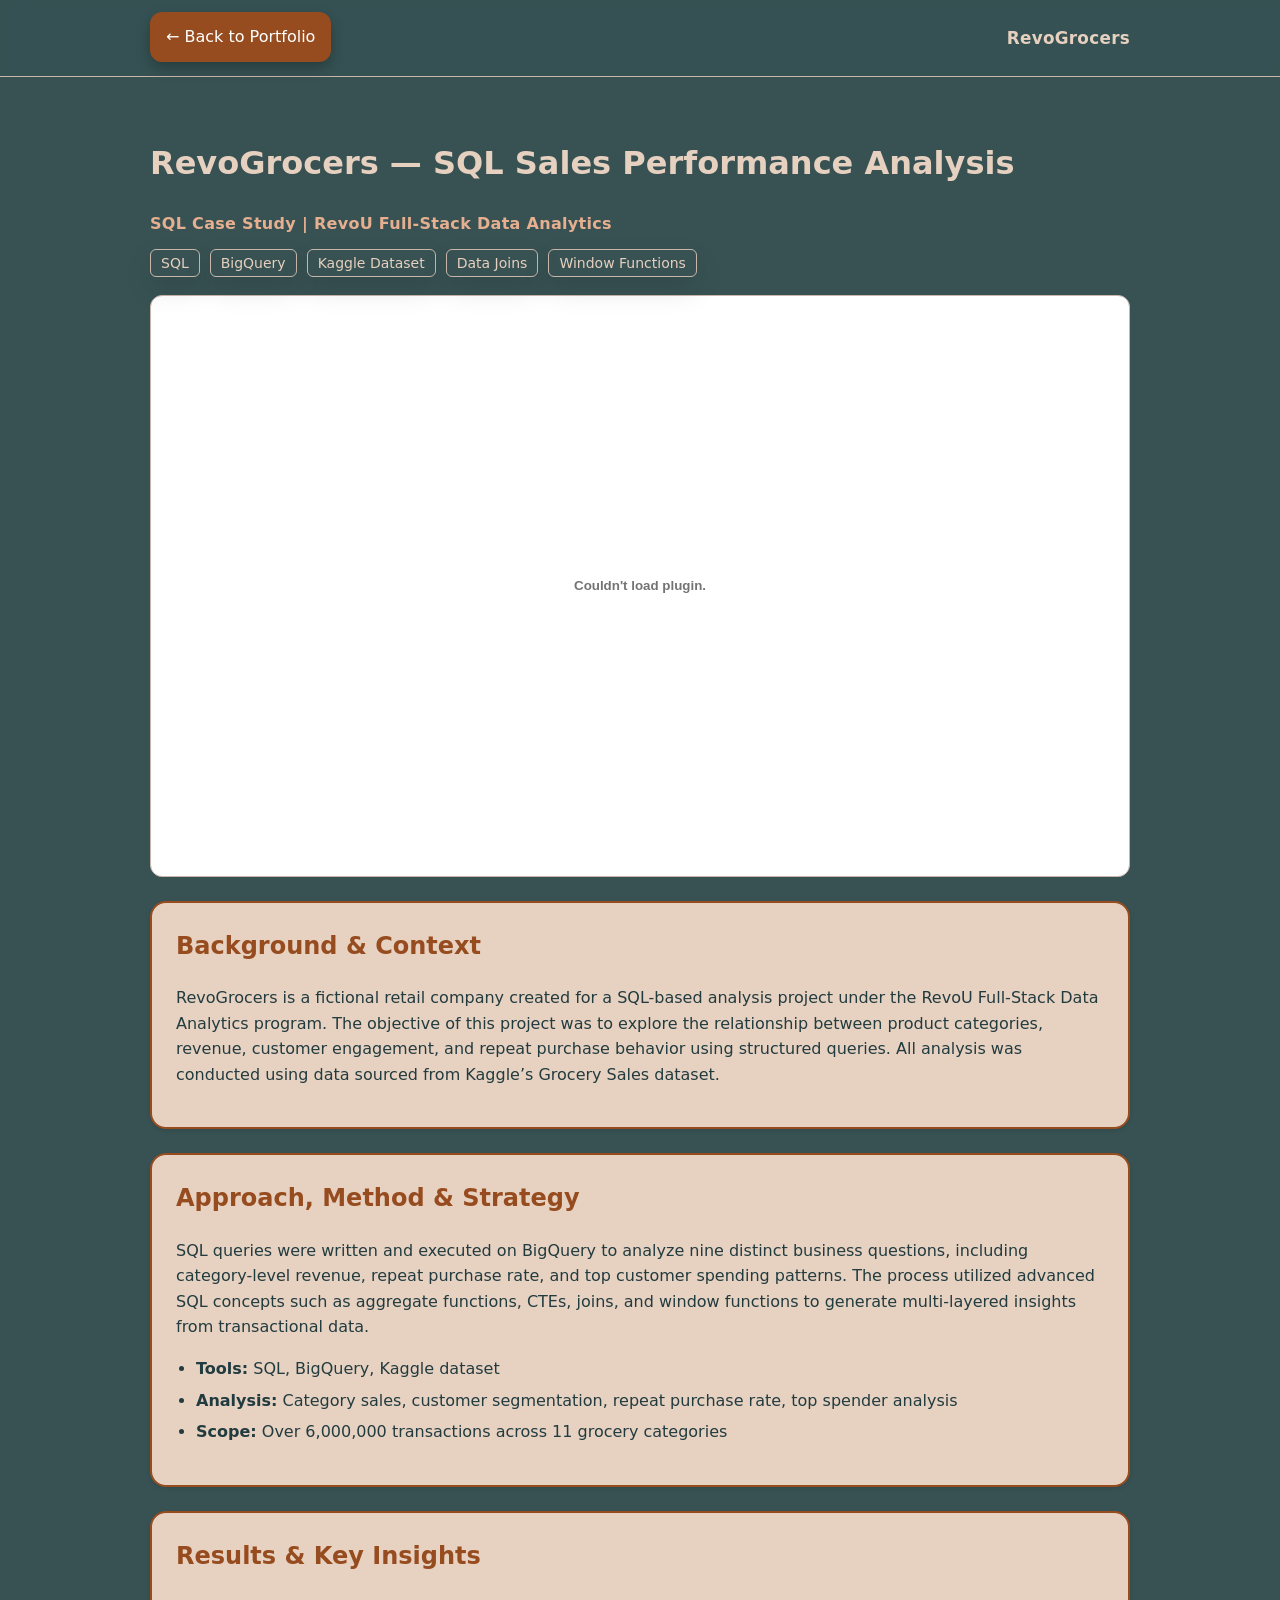
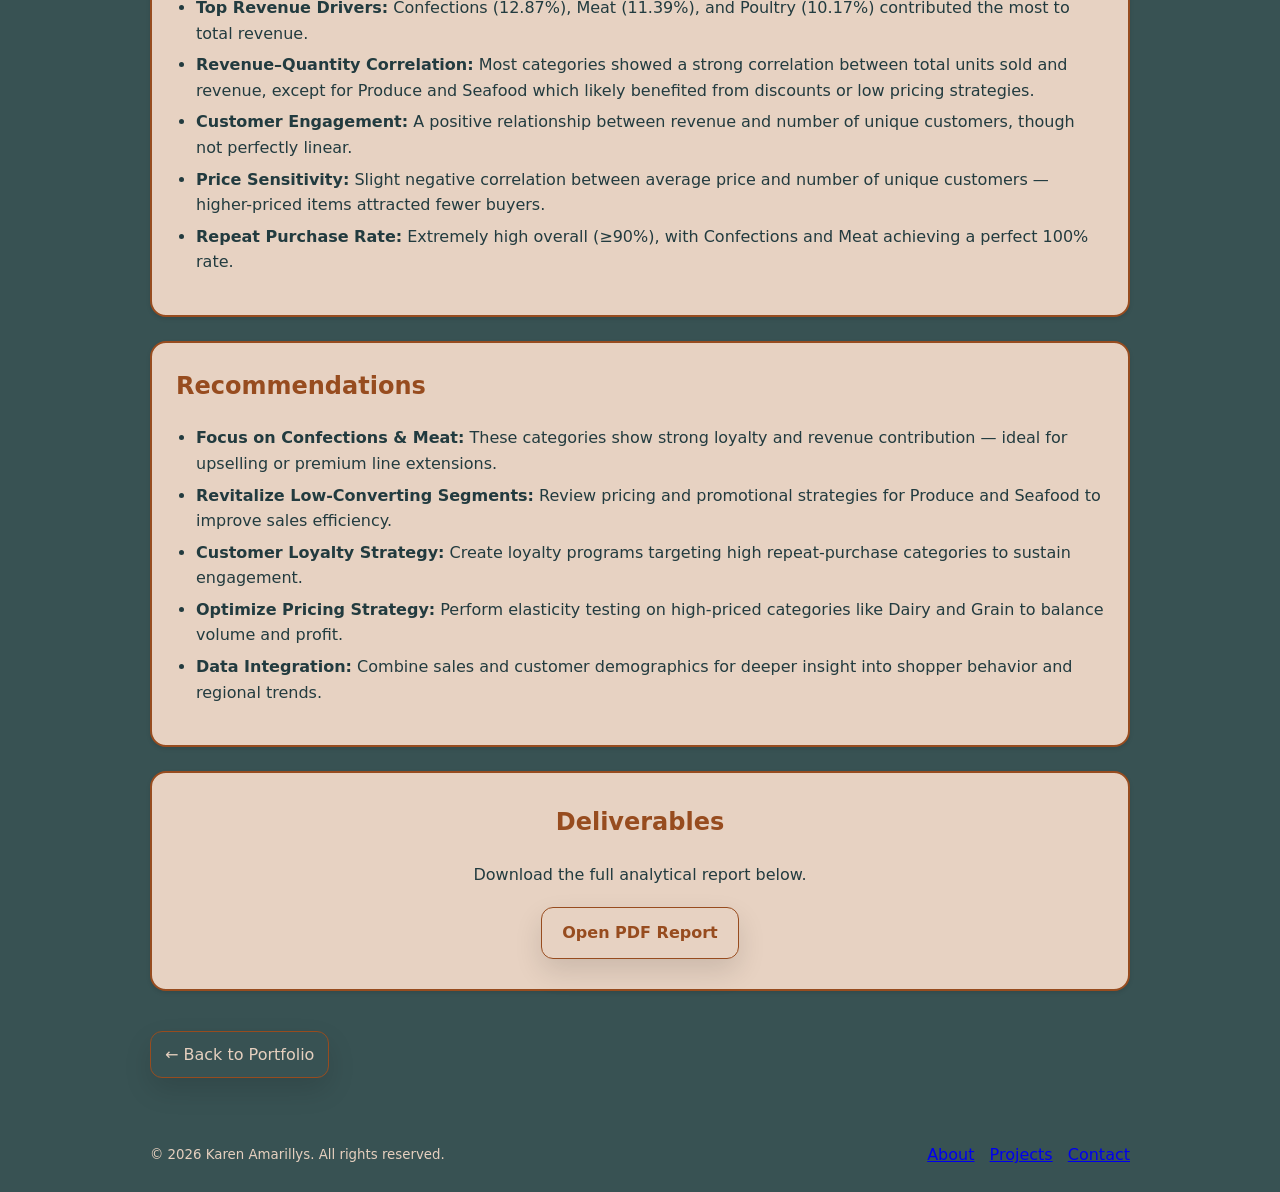
<file: projects/revogrocers.html>
<!doctype html>
<html lang="en">
<head>
  <meta charset="utf-8" />
  <meta name="viewport" content="width=device-width, initial-scale=1" />
  <title>RevoGrocers — SQL Sales Performance Analysis</title>
  <link rel="stylesheet" href="../assets/project.css" />
  <style>
    .section-card {
      background: color-mix(in oklab, var(--panel) 95%, white);
      border: 2px solid var(--brand);
      border-radius: 16px;
      padding: 24px;
      margin-top: 24px;
      box-shadow: 0 2px 4px rgba(0,0,0,0.1);
      transition: transform 0.15s ease, box-shadow 0.15s ease;
    }
    .section-card:hover {
      transform: translateY(-2px);
      box-shadow: 0 6px 16px rgba(0,0,0,0.12);
    }
    .section-card h2 {
      color: var(--brand);
      margin-top: 0;
    }
    .section-card ul {
      padding-left: 20px;
    }
    .section-card li {
      margin-bottom: 6px;
    }

    .subtitle {
      color: var(--muted);
      font-weight: 600;
      letter-spacing: 0.3px;
      margin-top: 6px;
      margin-bottom: 12px;
    }
    .badges {
      display: flex;
      flex-wrap: wrap;
      gap: 10px;
      margin-top: 10px;
    }
    .badge {
      border: 1px solid var(--ring);
      background: transparent;
      padding: 6px 10px;
      border-radius: 6px;
      font-size: 14px;
      color: #e6d0bf;
      text-decoration: none;
      line-height: 1;
      display: inline-flex;
      align-items: center;
      box-shadow: var(--shadow);
      transition: transform 0.15s ease, box-shadow 0.15s ease, background 0.15s ease;
    }
    .badge:hover {
      transform: translateY(-1px);
      box-shadow: 0 6px 16px rgba(0, 0, 0, 0.15);
      background: color-mix(in oklab, var(--panel) 12%, transparent);
    }

    .deliverables {
      text-align: center;
      background: color-mix(in oklab, var(--panel) 95%, white);
      border: 2px solid var(--brand);
      border-radius: 16px;
      padding: 30px 24px;
      margin-top: 24px;
      box-shadow: 0 2px 4px rgba(0,0,0,0.1);
      transition: transform 0.15s ease, box-shadow 0.15s ease;
    }
    .deliverables:hover {
      transform: translateY(-2px);
      box-shadow: 0 6px 16px rgba(0,0,0,0.12);
    }
    .deliverable-buttons {
      display: flex;
      justify-content: center;
      align-items: center;
      gap: 20px;
      flex-wrap: wrap;
    }
    .deliverable-buttons .btn {
      padding: 12px 20px;
      font-size: 16px;
      font-weight: 600;
      border-radius: 12px;
      box-shadow: var(--shadow);
      transition: transform 0.15s ease, box-shadow 0.15s ease;
    }
    .deliverable-buttons .btn:hover {
      transform: translateY(-1px);
      box-shadow: 0 8px 20px rgba(0,0,0,0.2);
    }/* NAV BAR */
    .nav {
      position: sticky;
      top: 0;
      backdrop-filter: saturate(160%) blur(8px);
      background: color-mix(in oklab, var(--bg) 85%, transparent);
      border-bottom: 1px solid var(--ring);
      z-index: 50;
      padding: 10px 0;
    }
    .nav-wrap {
      display: flex;
      align-items: center;
      justify-content: space-between;
      height: 56px;
    }
    .project-title {
      color: #e6d0bf;
      font-weight: 600;
      letter-spacing: 0.3px;
      font-size: 1.05rem;
    }

    /* FRAMED BUTTON */
    .framed-btn {
      border: 2px solid var(--brand);
      background: var(--brand);
      color: #fff;
      transform: translateY(-1px);
      box-shadow: 0 6px 14px rgba(0, 0, 0, 0.25);
  </style>
</head>

<body>
  <!-- NAV -->
  <nav class="nav" aria-label="Project Navigation">
    <div class="container nav-wrap">
      <a class="btn btn-ghost framed-btn" href="../index.html">
        ← Back to Portfolio
      </a>
      <span class="project-title">RevoGrocers</span>
    </div>
  </nav>
  <header class="hero">
    <div class="container">
      <h1>RevoGrocers — SQL Sales Performance Analysis</h1>
      <p class="subtitle">SQL Case Study | RevoU Full-Stack Data Analytics</p>

      <div class="badges" aria-label="Tools used">
        <span class="badge">SQL</span>
        <span class="badge">BigQuery</span>
        <span class="badge">Kaggle Dataset</span>
        <span class="badge">Data Joins</span>
        <span class="badge">Window Functions</span>
      </div>
    </div>
  </header>

  <main class="container">
    <div class="thumb" style="height: 580px; overflow: hidden; border-radius: 12px; border: 1px solid var(--ring); margin-bottom: 20px;">
      <embed src="../revogrocers_karen.pdf#page=1&view=FitH" type="application/pdf" width="100%" height="100%">
    </div>

    <!-- CARD 1: BACKGROUND -->
    <section class="section-card">
      <h2>Background & Context</h2>
      <p>
        RevoGrocers is a fictional retail company created for a SQL-based analysis project under the RevoU Full-Stack Data Analytics program.
        The objective of this project was to explore the relationship between product categories, revenue, customer engagement,
        and repeat purchase behavior using structured queries.
        All analysis was conducted using data sourced from Kaggle’s Grocery Sales dataset.
      </p>
    </section>

    <!-- CARD 2: METHOD -->
    <section class="section-card">
      <h2>Approach, Method & Strategy</h2>
      <p>
        SQL queries were written and executed on BigQuery to analyze nine distinct business questions, including category-level revenue,
        repeat purchase rate, and top customer spending patterns.
        The process utilized advanced SQL concepts such as aggregate functions, CTEs, joins, and window functions
        to generate multi-layered insights from transactional data.
      </p>
      <ul>
        <li><strong>Tools:</strong> SQL, BigQuery, Kaggle dataset</li>
        <li><strong>Analysis:</strong> Category sales, customer segmentation, repeat purchase rate, top spender analysis</li>
        <li><strong>Scope:</strong> Over 6,000,000 transactions across 11 grocery categories</li>
      </ul>
    </section>

    <!-- CARD 3: RESULTS -->
    <section class="section-card">
      <h2>Results & Key Insights</h2>
      <ul>
        <li><strong>Top Revenue Drivers:</strong> Confections (12.87%), Meat (11.39%), and Poultry (10.17%) contributed the most to total revenue.</li>
        <li><strong>Revenue–Quantity Correlation:</strong> Most categories showed a strong correlation between total units sold and revenue, except for
            Produce and Seafood which likely benefited from discounts or low pricing strategies.</li>
        <li><strong>Customer Engagement:</strong> A positive relationship between revenue and number of unique customers, though not perfectly linear.</li>
        <li><strong>Price Sensitivity:</strong> Slight negative correlation between average price and number of unique customers — higher-priced items attracted fewer buyers.</li>
        <li><strong>Repeat Purchase Rate:</strong> Extremely high overall (≥90%), with Confections and Meat achieving a perfect 100% rate.</li>
      </ul>
    </section>

    <!-- CARD 4: RECOMMENDATIONS -->
    <section class="section-card">
      <h2>Recommendations</h2>
      <ul>
        <li><strong>Focus on Confections & Meat:</strong> These categories show strong loyalty and revenue contribution — ideal for upselling or premium line extensions.</li>
        <li><strong>Revitalize Low-Converting Segments:</strong> Review pricing and promotional strategies for Produce and Seafood to improve sales efficiency.</li>
        <li><strong>Customer Loyalty Strategy:</strong> Create loyalty programs targeting high repeat-purchase categories to sustain engagement.</li>
        <li><strong>Optimize Pricing Strategy:</strong> Perform elasticity testing on high-priced categories like Dairy and Grain to balance volume and profit.</li>
        <li><strong>Data Integration:</strong> Combine sales and customer demographics for deeper insight into shopper behavior and regional trends.</li>
      </ul>
    </section>

    <!-- CARD 5: DELIVERABLES -->
    <section class="section-card deliverables">
      <h2 style="text-align:center; color: var(--brand);">Deliverables</h2>
      <p style="text-align:center; color: var(--text); margin-bottom:20px;">
        Download the full analytical report below.
      </p>
      <div class="deliverable-buttons">
        <a class="btn btn-ghost" href="../revogrocers_karen.pdf" target="_blank">Open PDF Report</a>
      </div>
    </section>

    <div style="margin-top: 40px;">
      <a class="btn btn-ghost" href="../index.html">← Back to Portfolio</a>
    </div>
  </main>

  <footer class="footer" style="margin-top: 40px;">
    <div class="container" style="display:flex;align-items:center;justify-content:space-between;gap:12px;flex-wrap:wrap">
      <small>© <span id="year"></span> Karen Amarillys. All rights reserved.</small>
      <nav aria-label="Footer">
        <a href="../index.html#about" class="muted" style="margin-right:10px">About</a>
        <a href="../index.html#projects" class="muted" style="margin-right:10px">Projects</a>
        <a href="../index.html#contact" class="muted">Contact</a>
      </nav>
    </div>
  </footer>

  <script>
    document.getElementById('year').textContent = new Date().getFullYear();
  </script>
</body>
</html>
</file>
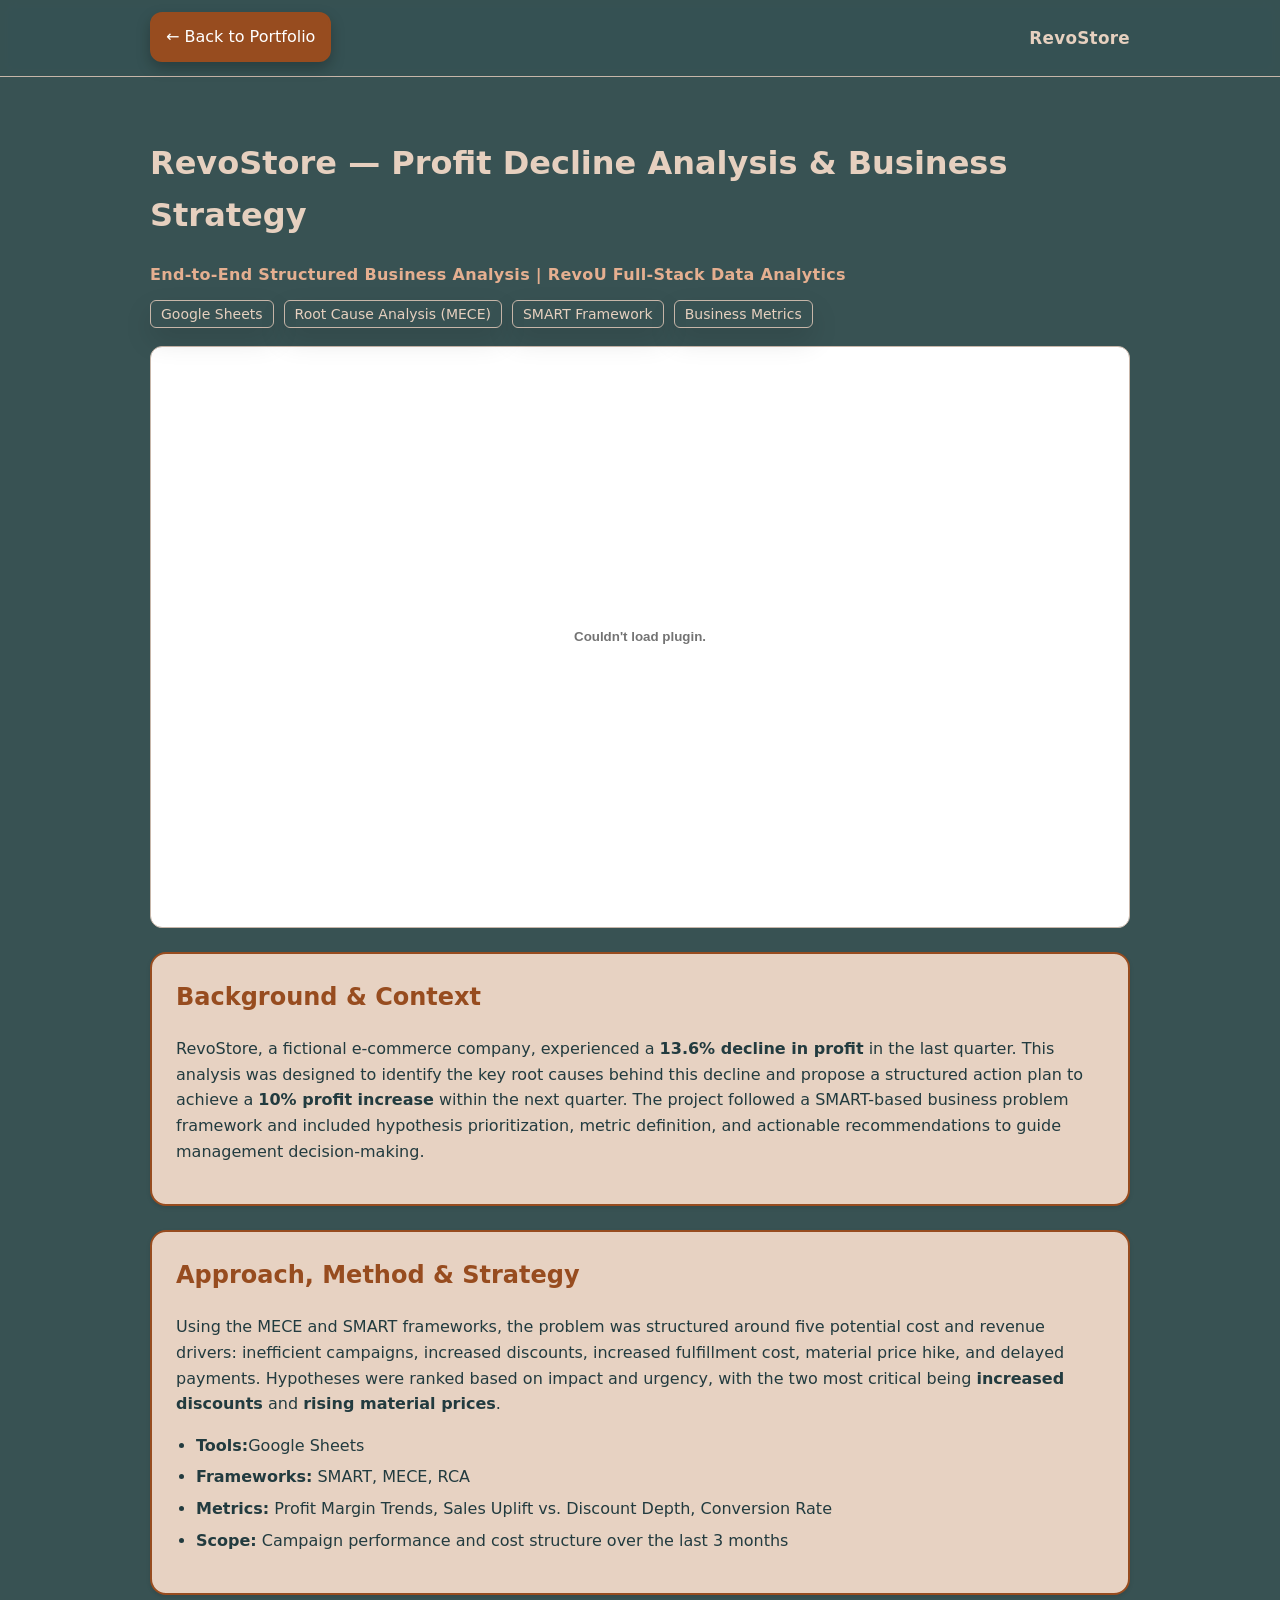
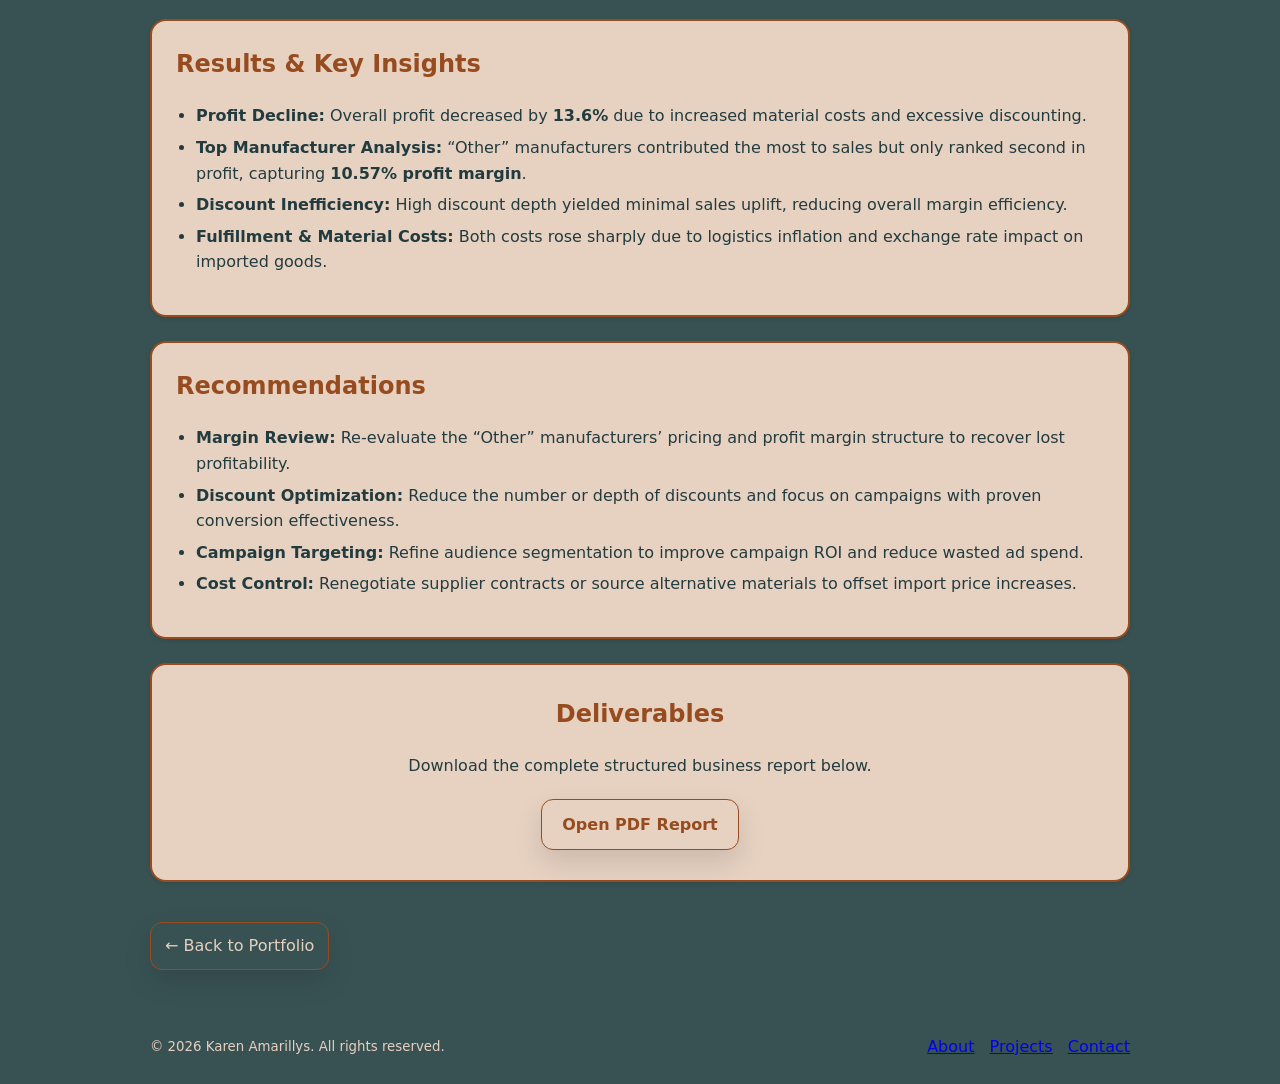
<file: projects/revostore.html>
<!doctype html>
<html lang="en">
<head>
  <meta charset="utf-8" />
  <meta name="viewport" content="width=device-width, initial-scale=1" />
  <title>RevoStore — Profit Decline Analysis & Business Strategy</title>
  <link rel="stylesheet" href="../assets/project.css" />
  <style>
    .section-card {
      background: color-mix(in oklab, var(--panel) 95%, white);
      border: 2px solid var(--brand);
      border-radius: 16px;
      padding: 24px;
      margin-top: 24px;
      box-shadow: 0 2px 4px rgba(0,0,0,0.1);
      transition: transform 0.15s ease, box-shadow 0.15s ease;
    }
    .section-card:hover {
      transform: translateY(-2px);
      box-shadow: 0 6px 16px rgba(0,0,0,0.12);
    }
    .section-card h2 { color: var(--brand); margin-top: 0; }
    .section-card ul { padding-left: 20px; }
    .section-card li { margin-bottom: 6px; }

    .subtitle {
      color: var(--muted);
      font-weight: 600;
      letter-spacing: 0.3px;
      margin-top: 6px;
      margin-bottom: 12px;
    }
    .badges {
      display: flex;
      flex-wrap: wrap;
      gap: 10px;
      margin-top: 10px;
    }
    .badge {
      border: 1px solid var(--ring);
      background: transparent;
      padding: 6px 10px;
      border-radius: 6px;
      font-size: 14px;
      color: #e6d0bf;
      text-decoration: none;
      line-height: 1;
      display: inline-flex;
      align-items: center;
      box-shadow: var(--shadow);
      transition: transform 0.15s ease, box-shadow 0.15s ease, background 0.15s ease;
    }
    .badge:hover {
      transform: translateY(-1px);
      box-shadow: 0 6px 16px rgba(0, 0, 0, 0.15);
      background: color-mix(in oklab, var(--panel) 12%, transparent);
    }

    .deliverables {
      text-align: center;
      background: color-mix(in oklab, var(--panel) 95%, white);
      border: 2px solid var(--brand);
      border-radius: 16px;
      padding: 30px 24px;
      margin-top: 24px;
      box-shadow: 0 2px 4px rgba(0,0,0,0.1);
      transition: transform 0.15s ease, box-shadow 0.15s ease;
    }
    .deliverables:hover {
      transform: translateY(-2px);
      box-shadow: 0 6px 16px rgba(0,0,0,0.12);
    }
    .deliverable-buttons {
      display: flex;
      justify-content: center;
      align-items: center;
      gap: 20px;
      flex-wrap: wrap;
    }
    .deliverable-buttons .btn {
      padding: 12px 20px;
      font-size: 16px;
      font-weight: 600;
      border-radius: 12px;
      box-shadow: var(--shadow);
      transition: transform 0.15s ease, box-shadow 0.15s ease;
    }
    .deliverable-buttons .btn:hover {
      transform: translateY(-1px);
      box-shadow: 0 8px 20px rgba(0,0,0,0.2);
    }/* NAV BAR */
    .nav {
      position: sticky;
      top: 0;
      backdrop-filter: saturate(160%) blur(8px);
      background: color-mix(in oklab, var(--bg) 85%, transparent);
      border-bottom: 1px solid var(--ring);
      z-index: 50;
      padding: 10px 0;
    }
    .nav-wrap {
      display: flex;
      align-items: center;
      justify-content: space-between;
      height: 56px;
    }
    .project-title {
      color: #e6d0bf;
      font-weight: 600;
      letter-spacing: 0.3px;
      font-size: 1.05rem;
    }

    /* FRAMED BUTTON */
    .framed-btn {
      border: 2px solid var(--brand);
      background: var(--brand);
      color: #fff;
      transform: translateY(-1px);
      box-shadow: 0 6px 14px rgba(0, 0, 0, 0.25);
  </style>
</head>

<body>
  <!-- NAV -->
  <nav class="nav" aria-label="Project Navigation">
    <div class="container nav-wrap">
      <a class="btn btn-ghost framed-btn" href="../index.html">
        ← Back to Portfolio
      </a>
      <span class="project-title">RevoStore</span>
    </div>
  </nav>
  <header class="hero">
    <div class="container">
      <h1>RevoStore — Profit Decline Analysis & Business Strategy</h1>
      <p class="subtitle">End-to-End Structured Business Analysis | RevoU Full-Stack Data Analytics</p>

      <div class="badges" aria-label="Tools used">
        <span class="badge">Google Sheets</span>
        <span class="badge">Root Cause Analysis (MECE)</span>
        <span class="badge">SMART Framework</span>
        <span class="badge">Business Metrics</span>
      </div>
    </div>
  </header>

  <main class="container">
    <div class="thumb" style="height: 580px; overflow: hidden; border-radius: 12px; border: 1px solid var(--ring); margin-bottom: 20px;">
      <embed src="../revostore_karen.pdf#page=1&view=FitH" type="application/pdf" width="100%" height="100%">
    </div>

    <!-- CARD 1: BACKGROUND -->
    <section class="section-card">
      <h2>Background & Context</h2>
      <p>
        RevoStore, a fictional e-commerce company, experienced a <strong>13.6% decline in profit</strong> in the last quarter.
        This analysis was designed to identify the key root causes behind this decline and propose a structured action plan to
        achieve a <strong>10% profit increase</strong> within the next quarter.
        The project followed a SMART-based business problem framework and included hypothesis prioritization, metric definition,
        and actionable recommendations to guide management decision-making.
      </p>
    </section>

    <!-- CARD 2: METHOD -->
    <section class="section-card">
      <h2>Approach, Method & Strategy</h2>
      <p>
        Using the MECE and SMART frameworks, the problem was structured around five potential cost and revenue drivers:
        inefficient campaigns, increased discounts, increased fulfillment cost, material price hike, and delayed payments.
        Hypotheses were ranked based on impact and urgency, with the two most critical being
        <strong>increased discounts</strong> and <strong>rising material prices</strong>.
      </p>
      <ul>
        <li><strong>Tools:</strong>Google Sheets</li>
        <li><strong>Frameworks:</strong> SMART, MECE, RCA</li>
        <li><strong>Metrics:</strong> Profit Margin Trends, Sales Uplift vs. Discount Depth, Conversion Rate</li>
        <li><strong>Scope:</strong> Campaign performance and cost structure over the last 3 months</li>
      </ul>
    </section>

    <!-- CARD 3: RESULTS -->
    <section class="section-card">
      <h2>Results & Key Insights</h2>
      <ul>
        <li><strong>Profit Decline:</strong> Overall profit decreased by <strong>13.6%</strong> due to increased material costs and excessive discounting.</li>
        <li><strong>Top Manufacturer Analysis:</strong> “Other” manufacturers contributed the most to sales but only ranked second in profit,
        capturing <strong>10.57% profit margin</strong>.</li>
        <li><strong>Discount Inefficiency:</strong> High discount depth yielded minimal sales uplift, reducing overall margin efficiency.</li>
        <li><strong>Fulfillment & Material Costs:</strong> Both costs rose sharply due to logistics inflation and exchange rate impact on imported goods.</li>
      </ul>
    </section>

    <!-- CARD 4: RECOMMENDATIONS -->
    <section class="section-card">
      <h2>Recommendations</h2>
      <ul>
        <li><strong>Margin Review:</strong> Re-evaluate the “Other” manufacturers’ pricing and profit margin structure to recover lost profitability.</li>
        <li><strong>Discount Optimization:</strong> Reduce the number or depth of discounts and focus on campaigns with proven conversion effectiveness.</li>
        <li><strong>Campaign Targeting:</strong> Refine audience segmentation to improve campaign ROI and reduce wasted ad spend.</li>
        <li><strong>Cost Control:</strong> Renegotiate supplier contracts or source alternative materials to offset import price increases.</li>
      </ul>
    </section>

    <!-- CARD 5: DELIVERABLES -->
    <section class="section-card deliverables">
      <h2 style="text-align:center; color: var(--brand);">Deliverables</h2>
      <p style="text-align:center; color: var(--text); margin-bottom:20px;">
        Download the complete structured business report below.
      </p>
      <div class="deliverable-buttons">
        <a class="btn btn-ghost" href="../revostore_karen.pdf" target="_blank">Open PDF Report</a>
      </div>
    </section>

    <div style="margin-top: 40px;">
      <a class="btn btn-ghost" href="../index.html">← Back to Portfolio</a>
    </div>
  </main>

  <footer class="footer" style="margin-top: 40px;">
    <div class="container" style="display:flex;align-items:center;justify-content:space-between;gap:12px;flex-wrap:wrap">
      <small>© <span id="year"></span> Karen Amarillys. All rights reserved.</small>
      <nav aria-label="Footer">
        <a href="../index.html#about" class="muted" style="margin-right:10px">About</a>
        <a href="../index.html#projects" class="muted" style="margin-right:10px">Projects</a>
        <a href="../index.html#contact" class="muted">Contact</a>
      </nav>
    </div>
  </footer>

  <script>
    document.getElementById('year').textContent = new Date().getFullYear();
  </script>
</body>
</html>
</file>
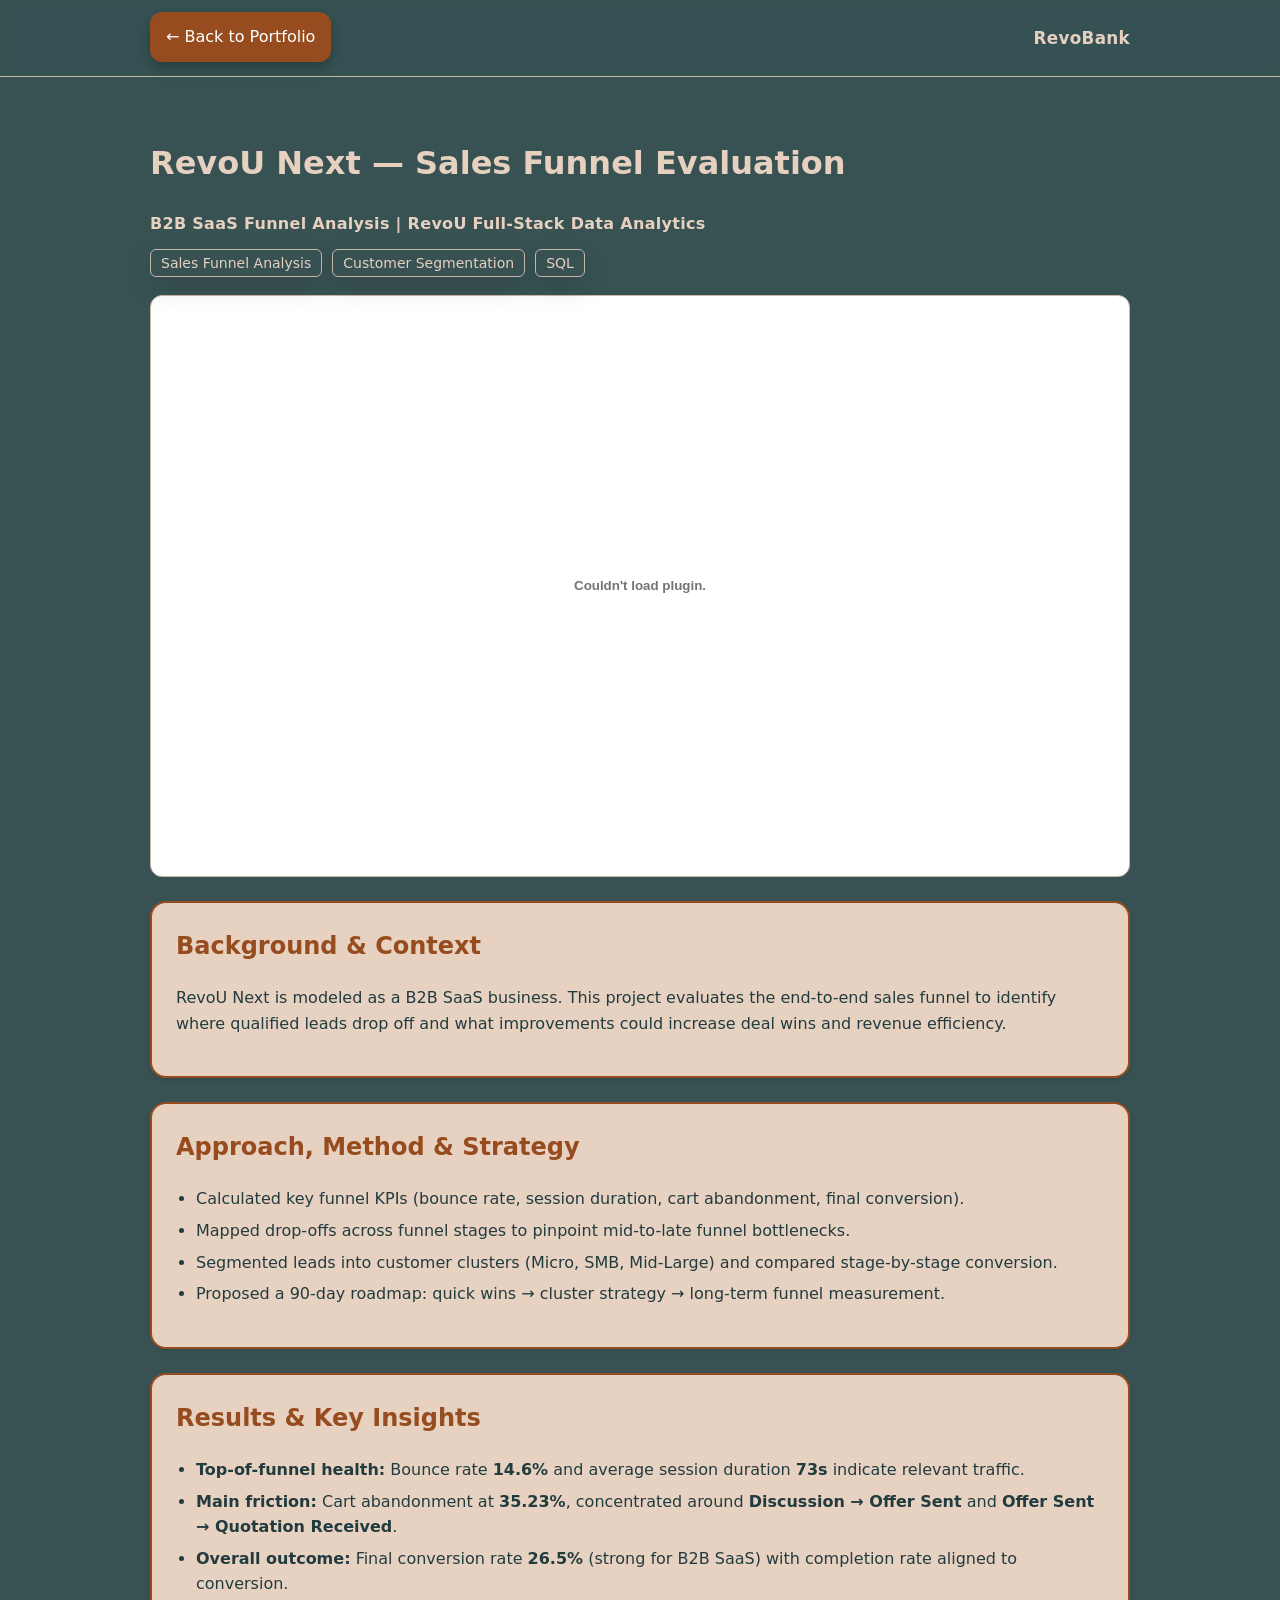
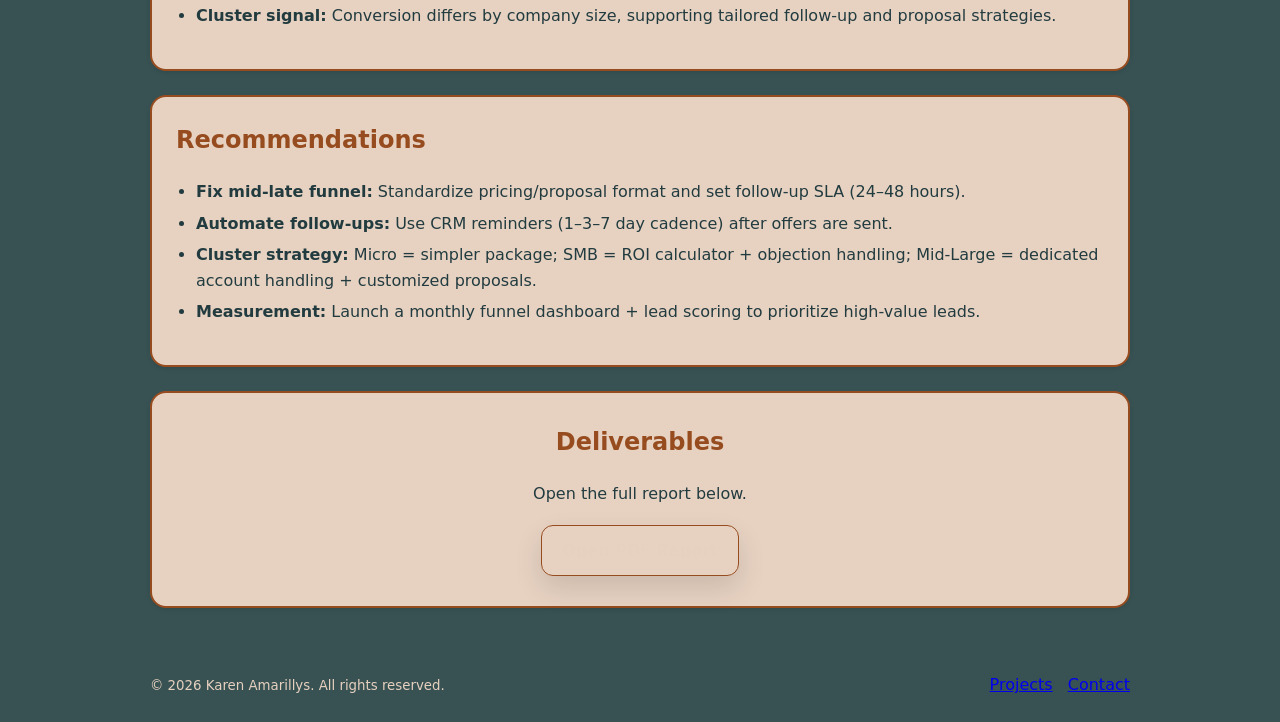
<file: projects/revounext.html>
<!doctype html>
<html lang="en">
<head>
  <meta charset="utf-8" />
  <meta name="viewport" content="width=device-width, initial-scale=1" />
  <title>RevoBank — Credit Card Portfolio Analysis</title>
  <link rel="stylesheet" href="../assets/project.css" />
  <style>
    /* --- Section card layout --- */
    .section-card {
      background: color-mix(in oklab, var(--panel) 95%, white);
      border: 2px solid var(--brand);
      border-radius: 16px;
      padding: 24px;
      margin-top: 24px;
      box-shadow: 0 2px 4px rgba(0,0,0,0.1);
      transition: transform 0.15s ease, box-shadow 0.15s ease;
    }
    .section-card:hover {
      transform: translateY(-2px);
      box-shadow: 0 6px 16px rgba(0,0,0,0.12);
    }
    .section-card h2 {
      color: var(--brand);
      margin-top: 0;
    }
    .section-card ul {
      padding-left: 20px;
    }
    .section-card li {
      margin-bottom: 6px;
    }

    /* --- Subtitle & tool badges --- */
    .subtitle {
      color: #e6d0bf;
      font-weight: 600;
      letter-spacing: 0.3px;
      margin-top: 6px;
      margin-bottom: 12px;
    }
    .badges {
      display: flex;
      flex-wrap: wrap;
      gap: 10px;
      margin-top: 10px;
    }
    .badge {
      border: 1px solid var(--ring);
      background: transparent;
      padding: 6px 10px;
      border-radius: 6px;
      font-size: 14px;
      color: #e6d0bf;
      text-decoration: none;
      line-height: 1;
      display: inline-flex;
      align-items: center;
      box-shadow: var(--shadow);
      transition: transform 0.15s ease, box-shadow 0.15s ease, background 0.15s ease;
    }
    .badge:hover {
      transform: translateY(-1px);
      box-shadow: 0 6px 16px rgba(0, 0, 0, 0.15);
      background: color-mix(in oklab, var(--panel) 12%, transparent);
    }

    /* --- Deliverables card --- */
    .deliverables {
      text-align: center;
      background: color-mix(in oklab, var(--panel) 95%, white);
      border: 2px solid var(--brand);
      border-radius: 16px;
      padding: 30px 24px;
      margin-top: 24px;
      box-shadow: 0 2px 4px rgba(0,0,0,0.1);
      transition: transform 0.15s ease, box-shadow 0.15s ease;
    }
    .deliverables:hover {
      transform: translateY(-2px);
      box-shadow: 0 6px 16px rgba(0,0,0,0.12);
    }
    .deliverable-buttons {
      display: flex;
      justify-content: center;
      align-items: center;
      gap: 20px;
      flex-wrap: wrap;
    }
    .deliverable-buttons .btn {
      padding: 12px 20px;
      font-size: 16px;
      font-weight: 600;
      border-radius: 12px;
      box-shadow: var(--shadow);
      transition: transform 0.15s ease, box-shadow 0.15s ease;
    }
    .deliverable-buttons .btn:hover {
      transform: translateY(-1px);
      box-shadow: 0 8px 20px rgba(0,0,0,0.2);
    }/* NAV BAR */
        .nav {
          position: sticky;
          top: 0;
          backdrop-filter: saturate(160%) blur(8px);
          background: color-mix(in oklab, var(--bg) 85%, transparent);
          border-bottom: 1px solid var(--ring);
          z-index: 50;
          padding: 10px 0;
      }
        .nav-wrap {
          display: flex;
          align-items: center;
          justify-content: space-between;
          height: 56px;
        }
        .project-title {
          color: #e6d0bf;
          font-weight: 600;
          letter-spacing: 0.3px;
          font-size: 1.05rem;
        }

        /* FRAMED BUTTON */
        .framed-btn {
          border: 2px solid var(--brand);
          background: var(--brand);
          color: #fff;
          transform: translateY(-1px);
          box-shadow: 0 6px 14px rgba(0, 0, 0, 0.25);
      </style>
    </head>

    <body>
      <!-- NAV -->
      <nav class="nav" aria-label="Project Navigation">
        <div class="container nav-wrap">
          <a class="btn btn-ghost framed-btn" href="../index.html">
            ← Back to Portfolio
          </a>
          <span class="project-title">RevoBank</span>
        </div>
      </nav>
  <header class="hero">
    <div class="container">
      <h1>RevoU Next — Sales Funnel Evaluation</h1>
      <p class="subtitle">B2B SaaS Funnel Analysis | RevoU Full-Stack Data Analytics</p>

      <div class="badges" aria-label="Tools used">
        <span class="badge">Sales Funnel Analysis</span>
        <span class="badge">Customer Segmentation</span>
        <span class="badge">SQL</span>
      </div>
    </div>
  </header>

  <main class="container">
    <div class="thumb" style="height:580px;overflow:hidden;border-radius:12px;border:1px solid var(--ring);margin-bottom:20px;">
      <embed src="../SaaS_Karen.pdf#page=1&view=FitH" type="application/pdf" width="100%" height="100%">
    </div>

    <section class="section-card">
      <h2>Background & Context</h2>
      <p>
        RevoU Next is modeled as a B2B SaaS business. This project evaluates the end-to-end sales funnel to identify where qualified
        leads drop off and what improvements could increase deal wins and revenue efficiency.
      </p>
    </section>

    <section class="section-card">
      <h2>Approach, Method & Strategy</h2>
      <ul>
        <li>Calculated key funnel KPIs (bounce rate, session duration, cart abandonment, final conversion).</li>
        <li>Mapped drop-offs across funnel stages to pinpoint mid-to-late funnel bottlenecks.</li>
        <li>Segmented leads into customer clusters (Micro, SMB, Mid-Large) and compared stage-by-stage conversion.</li>
        <li>Proposed a 90-day roadmap: quick wins → cluster strategy → long-term funnel measurement.</li>
      </ul>
    </section>

    <section class="section-card">
      <h2>Results & Key Insights</h2>
      <ul>
        <li><strong>Top-of-funnel health:</strong> Bounce rate <strong>14.6%</strong> and average session duration <strong>73s</strong> indicate relevant traffic.</li>
        <li><strong>Main friction:</strong> Cart abandonment at <strong>35.23%</strong>, concentrated around <strong>Discussion → Offer Sent</strong> and <strong>Offer Sent → Quotation Received</strong>.</li>
        <li><strong>Overall outcome:</strong> Final conversion rate <strong>26.5%</strong> (strong for B2B SaaS) with completion rate aligned to conversion.</li>
        <li><strong>Cluster signal:</strong> Conversion differs by company size, supporting tailored follow-up and proposal strategies.</li>
      </ul>
    </section>

    <section class="section-card">
      <h2>Recommendations</h2>
      <ul>
        <li><strong>Fix mid-late funnel:</strong> Standardize pricing/proposal format and set follow-up SLA (24–48 hours).</li>
        <li><strong>Automate follow-ups:</strong> Use CRM reminders (1–3–7 day cadence) after offers are sent.</li>
        <li><strong>Cluster strategy:</strong> Micro = simpler package; SMB = ROI calculator + objection handling; Mid-Large = dedicated account handling + customized proposals.</li>
        <li><strong>Measurement:</strong> Launch a monthly funnel dashboard + lead scoring to prioritize high-value leads.</li>
      </ul>
    </section>

    <section class="deliverables">
      <h2 style="text-align:center;color:var(--brand);margin-top:0;">Deliverables</h2>
      <p style="text-align:center;color:var(--text);margin-bottom:18px;">Open the full report below.</p>
      <div class="deliverable-buttons">
        <a class="btn btn-ghost" href="../SaaS_Karen.pdf" target="_blank" rel="noreferrer">Open PDF Report</a>
      </div>
    </section>
  </main>

  <footer class="footer" style="margin-top:40px;">
    <div class="container" style="display:flex;align-items:center;justify-content:space-between;gap:12px;flex-wrap:wrap">
      <small>© <span id="year"></span> Karen Amarillys. All rights reserved.</small>
      <nav aria-label="Footer">
        <a href="../index.html#projects" class="muted" style="margin-right:10px">Projects</a>
        <a href="../index.html#contact" class="muted">Contact</a>
      </nav>
    </div>
  </footer>

  <script>document.getElementById('year').textContent = new Date().getFullYear();</script>
</body>
</html>
</file>
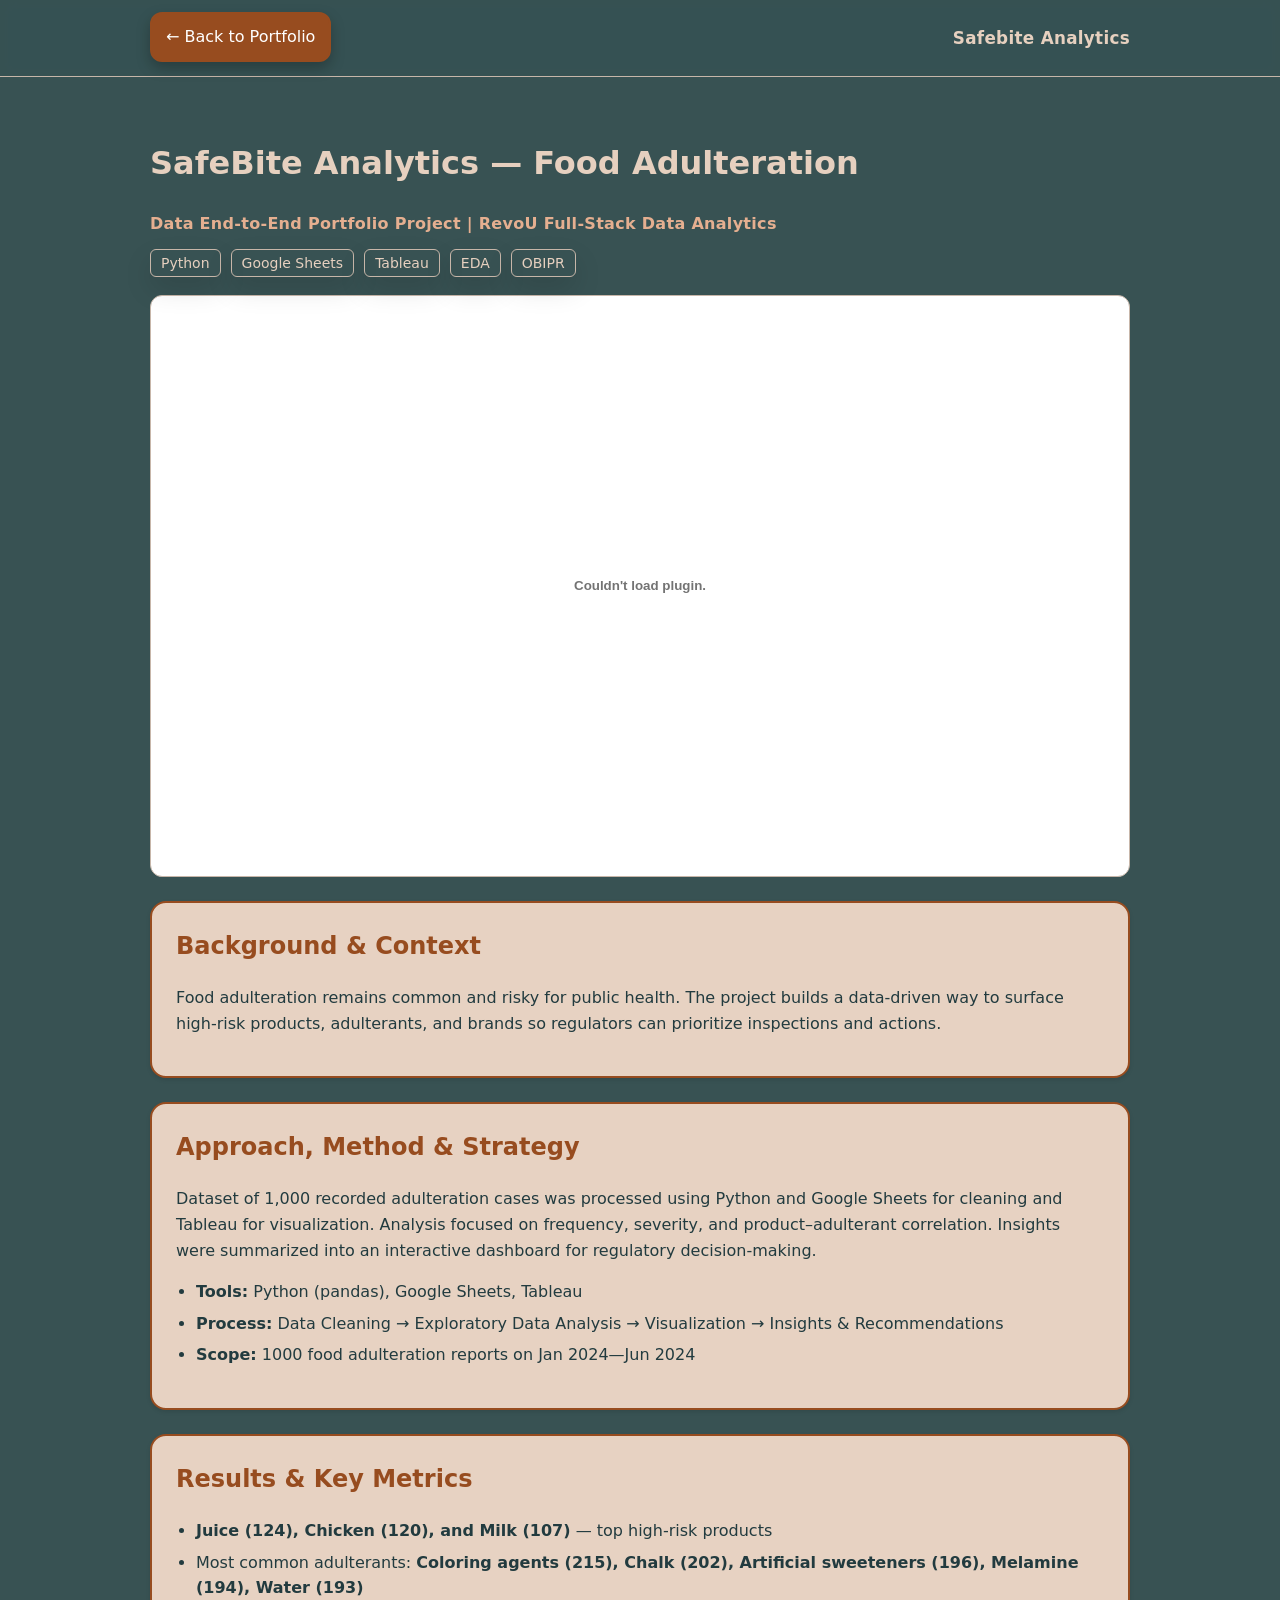
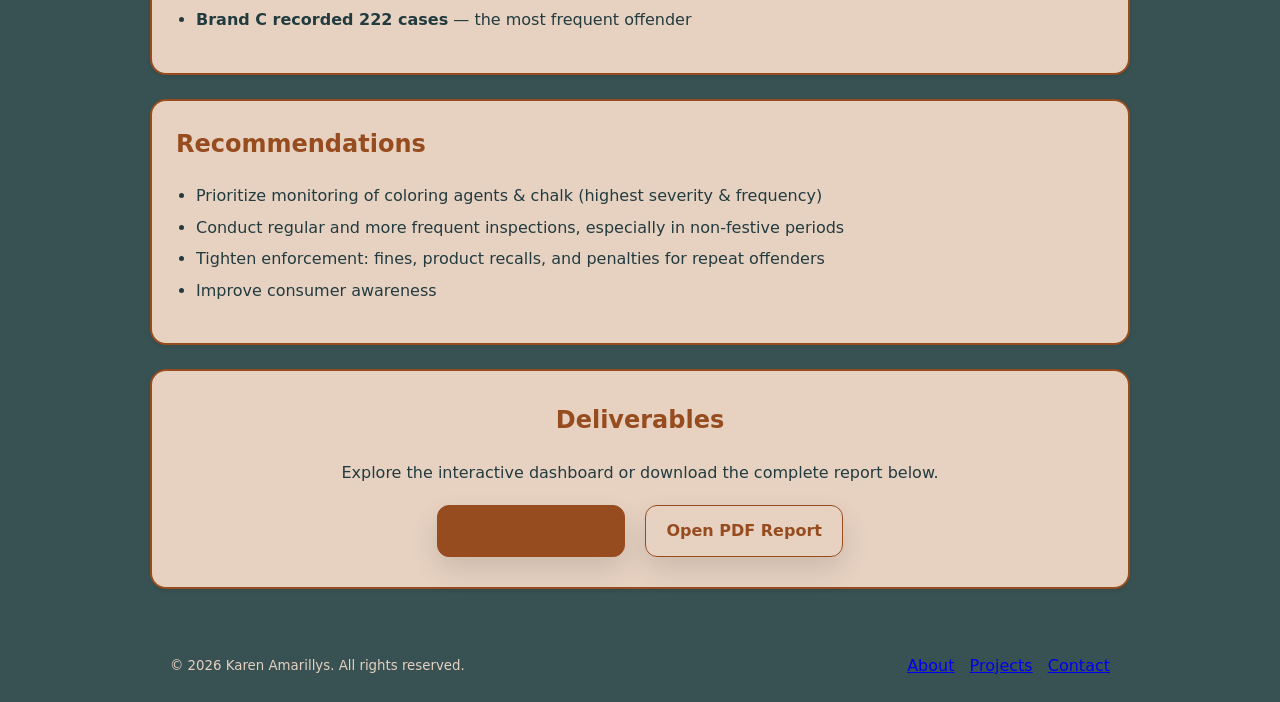
<file: projects/safebite.html>
<!doctype html>
<html lang="en">
<head>
  <meta charset="utf-8" />
  <meta name="viewport" content="width=device-width, initial-scale=1" />
  <title>SafeBite Analytics — Karen Amarillys</title>
  <link rel="stylesheet" href="../assets/project.css" />
  <style>
    /* --- Card layout for project detail sections --- */
    .section-card {
      background: color-mix(in oklab, var(--panel) 95%, white);
      border: 2px solid var(--brand);
      border-radius: 16px;
      padding: 24px;
      margin-top: 24px;
      box-shadow: 0 2px 4px rgba(0,0,0,0.1);
      transition: transform 0.15s ease, box-shadow 0.15s ease;
    }
    .section-card:hover {
      transform: translateY(-2px);
      box-shadow: 0 6px 16px rgba(0,0,0,0.12);
    }
    .section-card h2 {
      color: var(--brand);
      margin-top: 0;
    }
    .section-card ul {
      padding-left: 20px;
    }
    .section-card li {
      margin-bottom: 6px;
    }
    .subtitle {
  color: var(--muted);          /* uses #e5af90 */
  font-weight: 600;
  letter-spacing: 0.3px;
  margin-top: 6px;
}
    .actions {
      margin-top: 16px;
    }
    .actions .btn {
      margin-right: 12px;
    }
    /* --- Subheader subtitle + badges (matches Skills section) --- */
    .subtitle {
      color: var(--muted);
      font-weight: 600;
      letter-spacing: 0.3px;
      margin-top: 6px;
      margin-bottom: 12px;
    }
    .badges {
      display: flex;
      flex-wrap: wrap;
      gap: 10px;
      margin-top: 10px;
    }
    .badge {
      border: 1px solid var(--ring);
      background: transparent;
      padding: 6px 10px;
      border-radius: 6px;
      font-size: 14px;
      color: #e6d0bf;
      text-decoration: none;
      line-height: 1;
      display: inline-flex;
      align-items: center;
      box-shadow: var(--shadow);
      transition: transform 0.15s ease, box-shadow 0.15s ease, background 0.15s ease;
    }
    .badge:hover {
          transform: translateY(-1px);
          box-shadow: 0 6px 16px rgba(0, 0, 0, 0.15);
          background: color-mix(in oklab, var(--panel) 12%, transparent);
        }
    /* --- Deliverables card --- */
    .deliverables {
      text-align: center;
      background: color-mix(in oklab, var(--panel) 95%, white);
      border: 2px solid var(--brand);
      border-radius: 16px;
      padding: 30px 24px;
      margin-top: 24px;
      box-shadow: 0 2px 4px rgba(0,0,0,0.1);
      transition: transform 0.15s ease, box-shadow 0.15s ease;
    }

    .deliverables:hover {
      transform: translateY(-2px);
      box-shadow: 0 6px 16px rgba(0,0,0,0.12);
    }

    .deliverable-buttons {
      display: flex;
      justify-content: center;
      align-items: center;
      gap: 20px;
      flex-wrap: wrap;
    }

    .deliverable-buttons .btn {
      padding: 12px 20px;
      font-size: 16px;
      font-weight: 600;
      border-radius: 12px;
      box-shadow: var(--shadow);
      transition: transform 0.15s ease, box-shadow 0.15s ease;
    }

    .deliverable-buttons .btn:hover {
      transform: translateY(-1px);
      box-shadow: 0 8px 20px rgba(0,0,0,0.2);
    }
    /* NAV BAR */
    .nav {
      position: sticky;
      top: 0;
      backdrop-filter: saturate(160%) blur(8px);
      background: color-mix(in oklab, var(--bg) 85%, transparent);
      border-bottom: 1px solid var(--ring);
      z-index: 50;
      padding: 10px 0;
    }
    .nav-wrap {
      display: flex;
      align-items: center;
      justify-content: space-between;
      height: 56px;
    }
    .project-title {
      color: #e6d0bf;
      font-weight: 600;
      letter-spacing: 0.3px;
      font-size: 1.05rem;
    }

    /* FRAMED BUTTON */
    .framed-btn {
      border: 2px solid var(--brand);
      background: var(--brand);
      color: #fff;
      transform: translateY(-1px);
      box-shadow: 0 6px 14px rgba(0, 0, 0, 0.25);
  </style>
</head>

<body>
  <!-- NAV -->
  <nav class="nav" aria-label="Project Navigation">
    <div class="container nav-wrap">
      <a class="btn btn-ghost framed-btn" href="../index.html">
        ← Back to Portfolio
      </a>
      <span class="project-title">Safebite Analytics</span>
    </div>
  </nav>

  <header class="hero">
    <div class="container">
      <h1>SafeBite Analytics — Food Adulteration</h1>
      <p class="subtitle">Data End-to-End Portfolio Project | RevoU Full-Stack Data Analytics</p>

      <!-- TOOLS USED (same as Skills badges) -->
      <div class="badges" aria-label="Tools used">
        <span class="badge">Python</span>
        <span class="badge">Google Sheets</span>
        <span class="badge">Tableau</span>
        <span class="badge">EDA</span>
        <span class="badge">OBIPR</span>
      </div>
    </div>
  </header>

  <main class="container">

    <!-- Project Thumbnail -->
    <div class="thumb" style="height: 580px; overflow: hidden; border-radius: 12px; border: 1px solid var(--ring); margin-bottom: 20px;">
      <embed src="../safebite-analytics_karen.pdf#page=1&view=FitH" type="application/pdf" width="100%" height="100%">
    </div>

    <!-- CARD 1: BACKGROUND -->
    <section class="section-card">
      <h2>Background & Context</h2>
      <p>
      Food adulteration remains common and risky for public health. The project builds a data-driven way to surface high-risk products, adulterants, and brands so regulators can prioritize inspections and actions.
      </p>
    </section>

    <!-- CARD 2: METHOD -->
    <section class="section-card">
      <h2>Approach, Method & Strategy</h2>
      <p>
        Dataset of 1,000 recorded adulteration cases was processed using Python and Google Sheets for cleaning and Tableau for visualization.
        Analysis focused on frequency, severity, and product–adulterant correlation. Insights were summarized into an interactive dashboard for
        regulatory decision-making.
      </p>
      <ul>
        <li><strong>Tools:</strong> Python (pandas), Google Sheets, Tableau</li>
        <li><strong>Process:</strong> Data Cleaning → Exploratory Data Analysis → Visualization → Insights & Recommendations</li>
        <li><strong>Scope:</strong> 1000 food adulteration reports on Jan 2024—Jun 2024</li>
      </ul>
    </section>

    <!-- CARD 3: RESULTS -->
    <section class="section-card">
      <h2>Results & Key Metrics</h2>
      <ul>
        <li><strong>Juice (124), Chicken (120), and Milk (107)</strong> — top high-risk products</li>
        <li>Most common adulterants: <strong>Coloring agents (215), Chalk (202), Artificial sweeteners (196), Melamine (194), Water (193)</strong></li>
        <li><strong>Brand C recorded 222 cases</strong> — the most frequent offender</li>
      </ul>
    </section>

    <!-- CARD 4: IMPACT -->
    <section class="section-card">
      <h2>Recommendations</h2>
      <ul>
        <li>Prioritize monitoring of coloring agents & chalk (highest severity & frequency)</li>
        <li>Conduct regular and more frequent inspections, especially in non-festive periods</li>
        <li>Tighten enforcement: fines, product recalls, and penalties for repeat offenders</li>
        <li>Improve consumer awareness</li>
      </ul>
    </section>

    <!-- CARD 5: DELIVERABLES -->
    <section class="section-card deliverables">
      <h2 style="text-align:center; color: var(--brand);">Deliverables</h2>
      <p style="text-align:center; color: var(--text); margin-bottom:20px;">
        Explore the interactive dashboard or download the complete report below.
      </p>
      <div class="deliverable-buttons">
        <a class="btn" href="https://public.tableau.com/app/profile/karen.amarillys/viz/SAFEBITEANALYTICSDEEPPProject/OverallDashboard?publish=yes" target="_blank">View Dashboard</a>
        <a class="btn btn-ghost" href="../safebite-analytics_karen.pdf" target="_blank">Open PDF Report</a>
      </div>
    </section>

  <footer class="footer" style="margin-top: 40px;">
    <div class="container" style="display:flex;align-items:center;justify-content:space-between;gap:12px;flex-wrap:wrap">
      <small>© <span id="year"></span> Karen Amarillys. All rights reserved.</small>
      <nav aria-label="Footer">
        <a href="../index.html#about" class="muted" style="margin-right:10px">About</a>
        <a href="../index.html#projects" class="muted" style="margin-right:10px">Projects</a>
        <a href="../index.html#contact" class="muted">Contact</a>
      </nav>
    </div>
  </footer>

  <script>
    document.getElementById('year').textContent = new Date().getFullYear();
  </script>
</body>
</html>
</file>
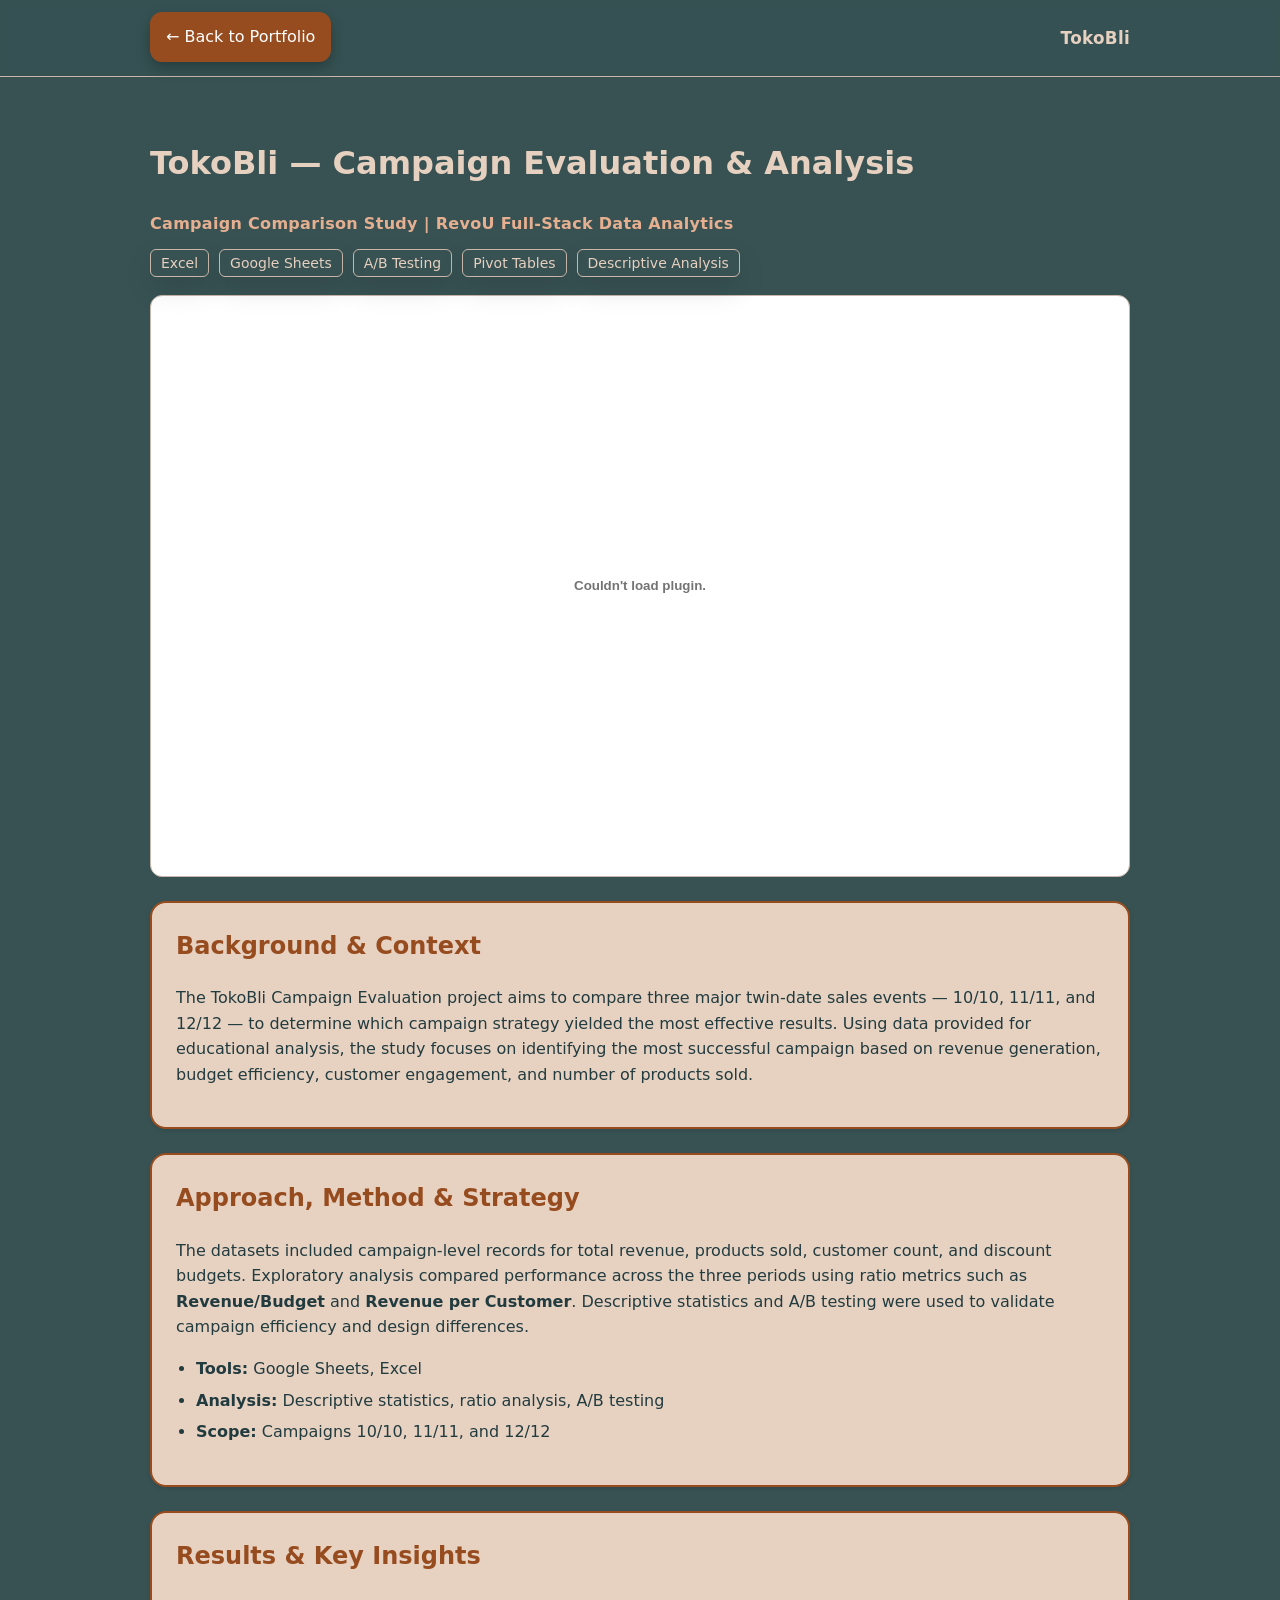
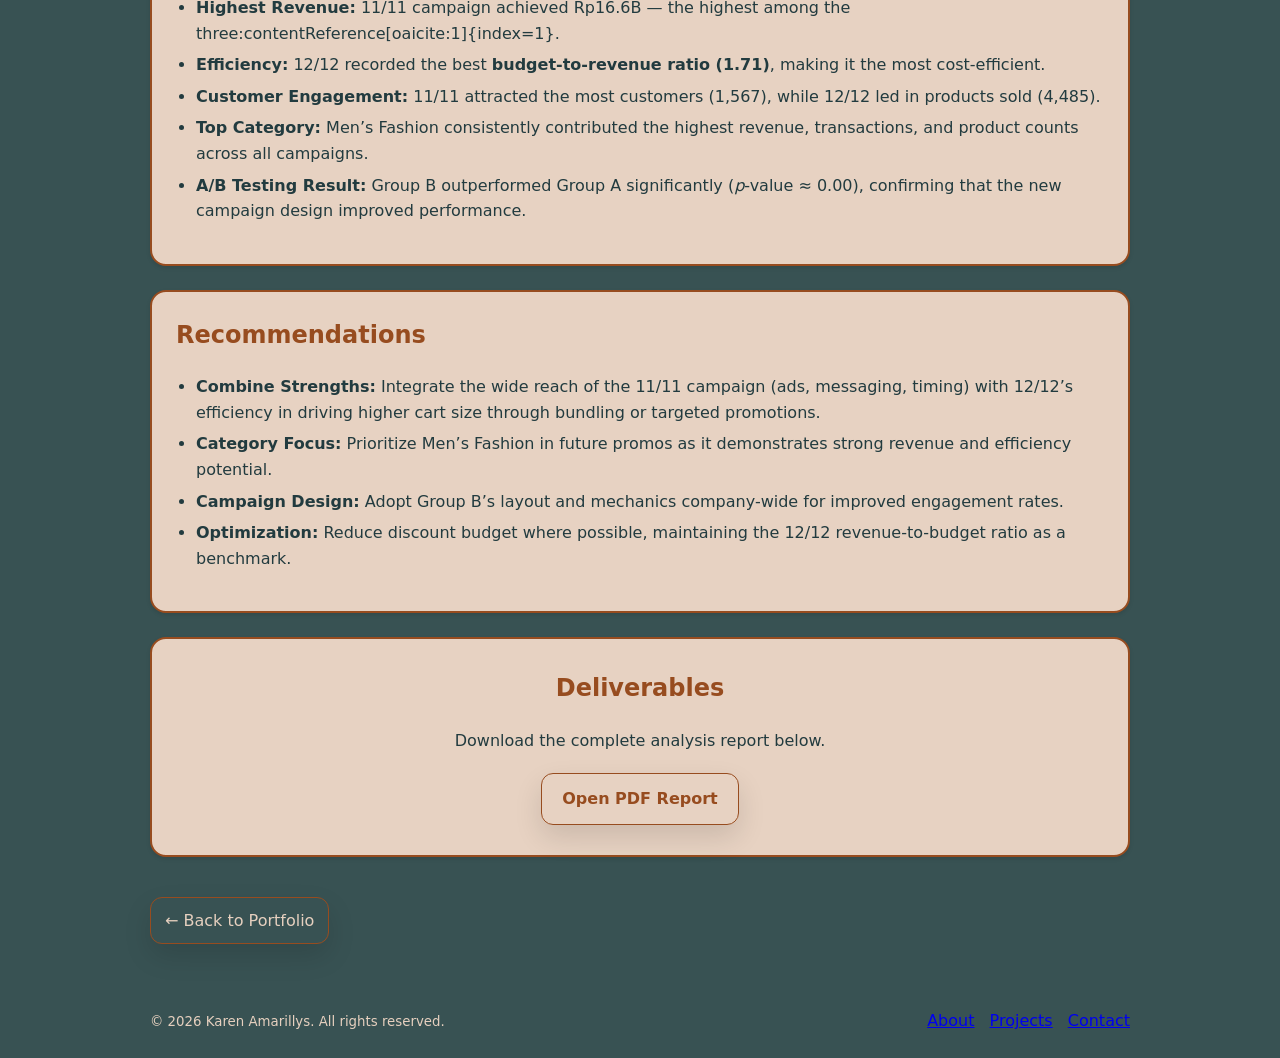
<file: projects/tokobli.html>
<!doctype html>
<html lang="en">
<head>
  <meta charset="utf-8" />
  <meta name="viewport" content="width=device-width, initial-scale=1" />
  <title>TokoBli — Campaign Evaluation & Analysis</title>
  <link rel="stylesheet" href="../assets/project.css" />
  <style>
    .section-card {
      background: color-mix(in oklab, var(--panel) 95%, white);
      border: 2px solid var(--brand);
      border-radius: 16px;
      padding: 24px;
      margin-top: 24px;
      box-shadow: 0 2px 4px rgba(0,0,0,0.1);
      transition: transform 0.15s ease, box-shadow 0.15s ease;
    }
    .section-card:hover {
      transform: translateY(-2px);
      box-shadow: 0 6px 16px rgba(0,0,0,0.12);
    }
    .section-card h2 {
      color: var(--brand);
      margin-top: 0;
    }
    .section-card ul { padding-left: 20px; }
    .section-card li { margin-bottom: 6px; }

    .subtitle {
      color: var(--muted);
      font-weight: 600;
      letter-spacing: 0.3px;
      margin-top: 6px;
      margin-bottom: 12px;
    }
    .badges {
      display: flex;
      flex-wrap: wrap;
      gap: 10px;
      margin-top: 10px;
    }
    .badge {
      border: 1px solid var(--ring);
      background: transparent;
      padding: 6px 10px;
      border-radius: 6px;
      font-size: 14px;
      color: #e6d0bf;
      text-decoration: none;
      line-height: 1;
      display: inline-flex;
      align-items: center;
      box-shadow: var(--shadow);
      transition: transform 0.15s ease, box-shadow 0.15s ease, background 0.15s ease;
    }
    .badge:hover {
      transform: translateY(-1px);
      box-shadow: 0 6px 16px rgba(0, 0, 0, 0.15);
      background: color-mix(in oklab, var(--panel) 12%, transparent);
    }

    .deliverables {
      text-align: center;
      background: color-mix(in oklab, var(--panel) 95%, white);
      border: 2px solid var(--brand);
      border-radius: 16px;
      padding: 30px 24px;
      margin-top: 24px;
      box-shadow: 0 2px 4px rgba(0,0,0,0.1);
      transition: transform 0.15s ease, box-shadow 0.15s ease;
    }
    .deliverables:hover {
      transform: translateY(-2px);
      box-shadow: 0 6px 16px rgba(0,0,0,0.12);
    }
    .deliverable-buttons {
      display: flex;
      justify-content: center;
      align-items: center;
      gap: 20px;
      flex-wrap: wrap;
    }
    .deliverable-buttons .btn {
      padding: 12px 20px;
      font-size: 16px;
      font-weight: 600;
      border-radius: 12px;
      box-shadow: var(--shadow);
      transition: transform 0.15s ease, box-shadow 0.15s ease;
    }
    .deliverable-buttons .btn:hover {
      transform: translateY(-1px);
      box-shadow: 0 8px 20px rgba(0,0,0,0.2);
    }/* NAV BAR */
    .nav {
      position: sticky;
      top: 0;
      backdrop-filter: saturate(160%) blur(8px);
      background: color-mix(in oklab, var(--bg) 85%, transparent);
      border-bottom: 1px solid var(--ring);
      z-index: 50;
      padding: 10px 0;
    }
    .nav-wrap {
      display: flex;
      align-items: center;
      justify-content: space-between;
      height: 56px;
    }
    .project-title {
      color: #e6d0bf;
      font-weight: 600;
      letter-spacing: 0.3px;
      font-size: 1.05rem;
    }

    /* FRAMED BUTTON */
    .framed-btn {
      border: 2px solid var(--brand);
      background: var(--brand);
      color: #fff;
      transform: translateY(-1px);
      box-shadow: 0 6px 14px rgba(0, 0, 0, 0.25);
  </style>
</head>

<body>
  <!-- NAV -->
  <nav class="nav" aria-label="Project Navigation">
    <div class="container nav-wrap">
      <a class="btn btn-ghost framed-btn" href="../index.html">
        ← Back to Portfolio
      </a>
      <span class="project-title">TokoBli</span>
    </div>
  </nav>
  <header class="hero">
    <div class="container">
      <h1>TokoBli — Campaign Evaluation & Analysis</h1>
      <p class="subtitle">Campaign Comparison Study | RevoU Full-Stack Data Analytics</p>

      <div class="badges" aria-label="Tools used">
        <span class="badge">Excel</span>
        <span class="badge">Google Sheets</span>
        <span class="badge">A/B Testing</span>
        <span class="badge">Pivot Tables</span>
        <span class="badge">Descriptive Analysis</span>
      </div>
    </div>
  </header>

  <main class="container">
    <div class="thumb" style="height: 580px; overflow: hidden; border-radius: 12px; border: 1px solid var(--ring); margin-bottom: 20px;">
      <embed src="../tokobli_karen.pdf#page=1&view=FitH" type="application/pdf" width="100%" height="100%">
    </div>

    <!-- CARD 1: BACKGROUND -->
    <section class="section-card">
      <h2>Background & Context</h2>
      <p>
        The TokoBli Campaign Evaluation project aims to compare three major twin-date sales events — 10/10, 11/11, and 12/12 —
        to determine which campaign strategy yielded the most effective results.
        Using data provided for educational analysis, the study focuses on identifying the most successful campaign based on
        revenue generation, budget efficiency, customer engagement, and number of products sold.
      </p>
    </section>

    <!-- CARD 2: METHOD -->
    <section class="section-card">
      <h2>Approach, Method & Strategy</h2>
      <p>
        The datasets included campaign-level records for total revenue, products sold, customer count, and discount budgets.
        Exploratory analysis compared performance across the three periods using ratio metrics such as
        <strong>Revenue/Budget</strong> and <strong>Revenue per Customer</strong>.
        Descriptive statistics and A/B testing were used to validate campaign efficiency and design differences.
      </p>
      <ul>
        <li><strong>Tools:</strong> Google Sheets, Excel</li>
        <li><strong>Analysis:</strong> Descriptive statistics, ratio analysis, A/B testing</li>
        <li><strong>Scope:</strong> Campaigns 10/10, 11/11, and 12/12</li>
      </ul>
    </section>

    <!-- CARD 3: RESULTS -->
    <section class="section-card">
      <h2>Results & Key Insights</h2>
      <ul>
        <li><strong>Highest Revenue:</strong> 11/11 campaign achieved Rp16.6B — the highest among the three:contentReference[oaicite:1]{index=1}.</li>
        <li><strong>Efficiency:</strong> 12/12 recorded the best <strong>budget-to-revenue ratio (1.71)</strong>, making it the most cost-efficient.</li>
        <li><strong>Customer Engagement:</strong> 11/11 attracted the most customers (1,567), while 12/12 led in products sold (4,485).</li>
        <li><strong>Top Category:</strong> Men’s Fashion consistently contributed the highest revenue, transactions, and product counts across all campaigns.</li>
        <li><strong>A/B Testing Result:</strong> Group B outperformed Group A significantly (<i>p</i>-value ≈ 0.00), confirming that the new campaign design improved performance.</li>
      </ul>
    </section>

    <!-- CARD 4: RECOMMENDATIONS -->
    <section class="section-card">
      <h2>Recommendations</h2>
      <ul>
        <li><strong>Combine Strengths:</strong> Integrate the wide reach of the 11/11 campaign (ads, messaging, timing) with 12/12’s efficiency in driving higher cart size through bundling or targeted promotions.</li>
        <li><strong>Category Focus:</strong> Prioritize Men’s Fashion in future promos as it demonstrates strong revenue and efficiency potential.</li>
        <li><strong>Campaign Design:</strong> Adopt Group B’s layout and mechanics company-wide for improved engagement rates.</li>
        <li><strong>Optimization:</strong> Reduce discount budget where possible, maintaining the 12/12 revenue-to-budget ratio as a benchmark.</li>
      </ul>
    </section>

    <!-- CARD 5: DELIVERABLES -->
    <section class="section-card deliverables">
      <h2 style="text-align:center; color: var(--brand);">Deliverables</h2>
      <p style="text-align:center; color: var(--text); margin-bottom:20px;">
        Download the complete analysis report below.
      </p>
      <div class="deliverable-buttons">
        <a class="btn btn-ghost" href="../tokobli_karen.pdf" target="_blank">Open PDF Report</a>
      </div>
    </section>

    <div style="margin-top: 40px;">
      <a class="btn btn-ghost" href="../index.html">← Back to Portfolio</a>
    </div>
  </main>

  <footer class="footer" style="margin-top: 40px;">
    <div class="container" style="display:flex;align-items:center;justify-content:space-between;gap:12px;flex-wrap:wrap">
      <small>© <span id="year"></span> Karen Amarillys. All rights reserved.</small>
      <nav aria-label="Footer">
        <a href="../index.html#about" class="muted" style="margin-right:10px">About</a>
        <a href="../index.html#projects" class="muted" style="margin-right:10px">Projects</a>
        <a href="../index.html#contact" class="muted">Contact</a>
      </nav>
    </div>
  </footer>

  <script>
    document.getElementById('year').textContent = new Date().getFullYear();
  </script>
</body>
</html>
</file>
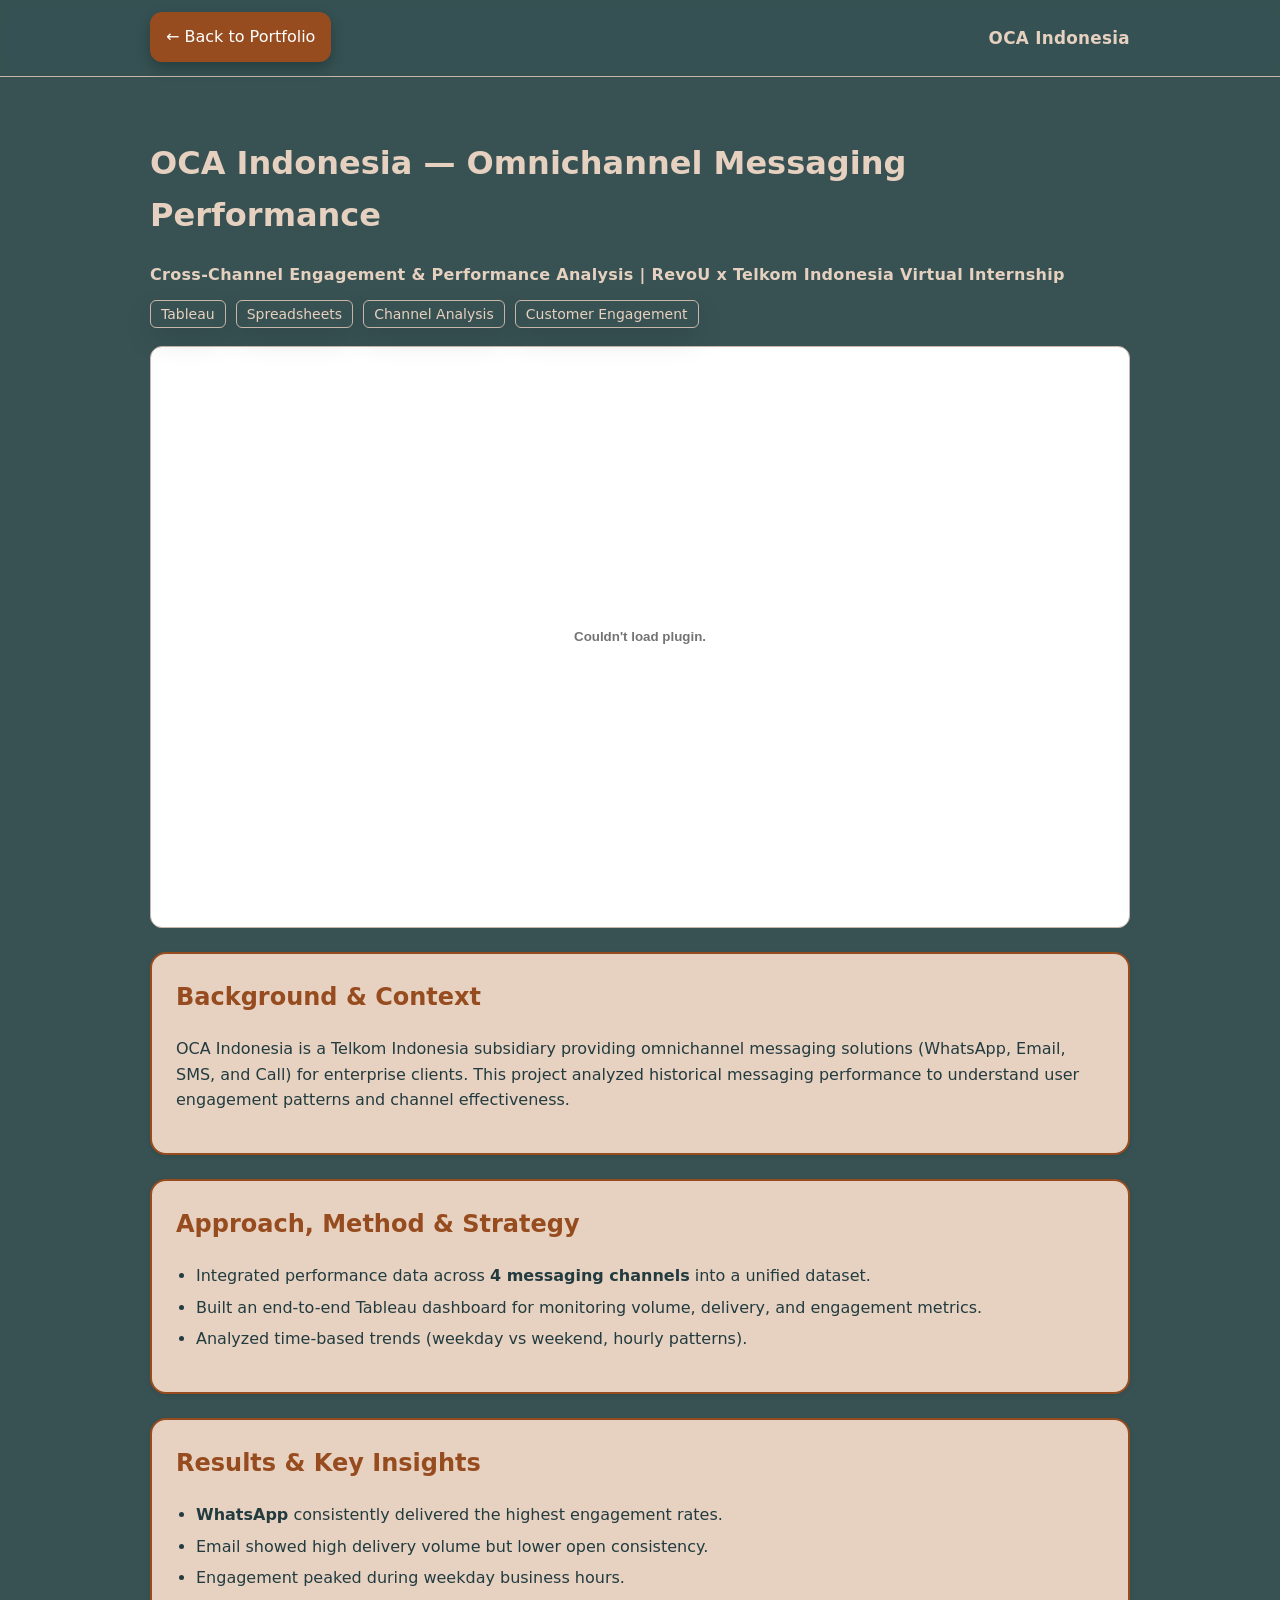
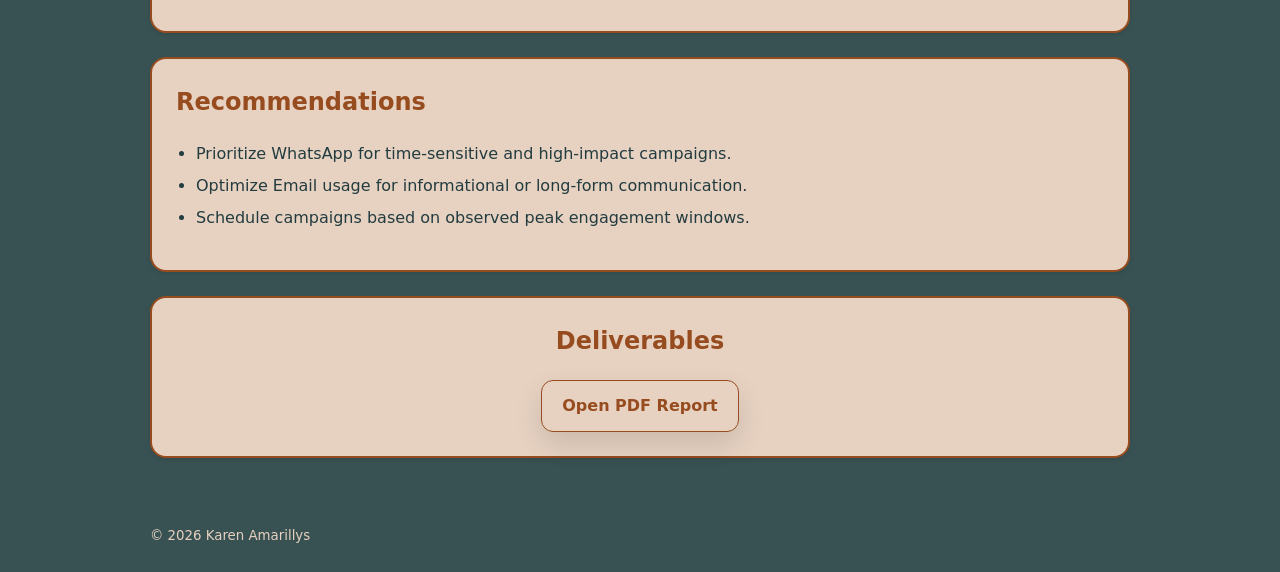
<file: projects/vi1.html>
<!doctype html>
<html lang="en">
<head>
  <meta charset="utf-8" />
  <meta name="viewport" content="width=device-width, initial-scale=1" />
  <title>OCA Indonesia — Omnichannel Messaging Analysis</title>
  <link rel="stylesheet" href="../assets/project.css" />

  <style>
    /* same styles as RevoBank page — unchanged */
    .section-card {
      background: color-mix(in oklab, var(--panel) 95%, white);
      border: 2px solid var(--brand);
      border-radius: 16px;
      padding: 24px;
      margin-top: 24px;
      box-shadow: 0 2px 4px rgba(0,0,0,0.1);
      transition: transform 0.15s ease, box-shadow 0.15s ease;
    }
    .section-card:hover {
      transform: translateY(-2px);
      box-shadow: 0 6px 16px rgba(0,0,0,0.12);
    }
    .section-card h2 { color: var(--brand); margin-top: 0; }

    .subtitle {
      color: #e6d0bf;
      font-weight: 600;
      letter-spacing: 0.3px;
      margin-top: 6px;
      margin-bottom: 12px;
    }

    .badges { display:flex; flex-wrap:wrap; gap:10px; margin-top:10px; }
    .badge {
      border:1px solid var(--ring);
      background:transparent;
      padding:6px 10px;
      border-radius:6px;
      font-size:14px;
      color:#e6d0bf;
      box-shadow:var(--shadow);
    }

    .nav {
      position: sticky;
      top: 0;
      backdrop-filter: saturate(160%) blur(8px);
      background: color-mix(in oklab, var(--bg) 85%, transparent);
      border-bottom: 1px solid var(--ring);
      z-index: 50;
      padding: 10px 0;
    }
    .nav-wrap {
      display:flex;
      align-items:center;
      justify-content:space-between;
      height:56px;
    }
    .project-title {
      color:#e6d0bf;
      font-weight:600;
      letter-spacing:0.3px;
      font-size:1.05rem;
    }
    .framed-btn {
      border:2px solid var(--brand);
      background:var(--brand);
      color:#fff;
      transform:translateY(-1px);
      box-shadow:0 6px 14px rgba(0,0,0,0.25);
    }
  </style>
</head>

<body>
  <!-- NAV -->
  <nav class="nav">
    <div class="container nav-wrap">
      <a class="btn btn-ghost framed-btn" href="../index.html">← Back to Portfolio</a>
      <span class="project-title">OCA Indonesia</span>
    </div>
  </nav>

  <!-- HERO -->
  <header class="hero">
    <div class="container">
      <h1>OCA Indonesia — Omnichannel Messaging Performance</h1>
      <p class="subtitle">
        Cross-Channel Engagement & Performance Analysis | RevoU x Telkom Indonesia Virtual Internship
      </p>

      <div class="badges">
        <span class="badge">Tableau</span>
        <span class="badge">Spreadsheets</span>
        <span class="badge">Channel Analysis</span>
        <span class="badge">Customer Engagement</span>
      </div>
    </div>
  </header>

  <main class="container">
    <!-- Thumbnail -->
    <div class="thumb" style="height:580px; overflow:hidden; border-radius:12px; border:1px solid var(--ring); margin-bottom:20px;">
      <embed src="../OCA-VI1_Karen.pdf#page=1&view=FitH" type="application/pdf" width="100%" height="100%">
    </div>

    <!-- Background -->
    <section class="section-card">
      <h2>Background & Context</h2>
      <p>
        OCA Indonesia is a Telkom Indonesia subsidiary providing omnichannel messaging solutions
        (WhatsApp, Email, SMS, and Call) for enterprise clients. This project analyzed historical
        messaging performance to understand user engagement patterns and channel effectiveness.
      </p>
    </section>

    <!-- Method -->
    <section class="section-card">
      <h2>Approach, Method & Strategy</h2>
      <ul>
        <li>Integrated performance data across <strong>4 messaging channels</strong> into a unified dataset.</li>
        <li>Built an end-to-end Tableau dashboard for monitoring volume, delivery, and engagement metrics.</li>
        <li>Analyzed time-based trends (weekday vs weekend, hourly patterns).</li>
      </ul>
    </section>

    <!-- Results -->
    <section class="section-card">
      <h2>Results & Key Insights</h2>
      <ul>
        <li><strong>WhatsApp</strong> consistently delivered the highest engagement rates.</li>
        <li>Email showed high delivery volume but lower open consistency.</li>
        <li>Engagement peaked during weekday business hours.</li>
      </ul>
    </section>

    <!-- Recommendations -->
    <section class="section-card">
      <h2>Recommendations</h2>
      <ul>
        <li>Prioritize WhatsApp for time-sensitive and high-impact campaigns.</li>
        <li>Optimize Email usage for informational or long-form communication.</li>
        <li>Schedule campaigns based on observed peak engagement windows.</li>
      </ul>
    </section>

    <!-- Deliverables -->
    <section class="section-card deliverables">
      <h2>Deliverables</h2>
      <div class="deliverable-buttons">
        <a class="btn btn-ghost" href="../OCA-VI1_Karen.pdf" target="_blank">
          Open PDF Report
        </a>
      </div>
    </section>
  </main>

  <footer class="footer" style="margin-top:40px;">
    <div class="container">
      <small>© <span id="year"></span> Karen Amarillys</small>
    </div>
  </footer>

  <script>
    document.getElementById('year').textContent = new Date().getFullYear();
  </script>
</body>
</html>
</file>
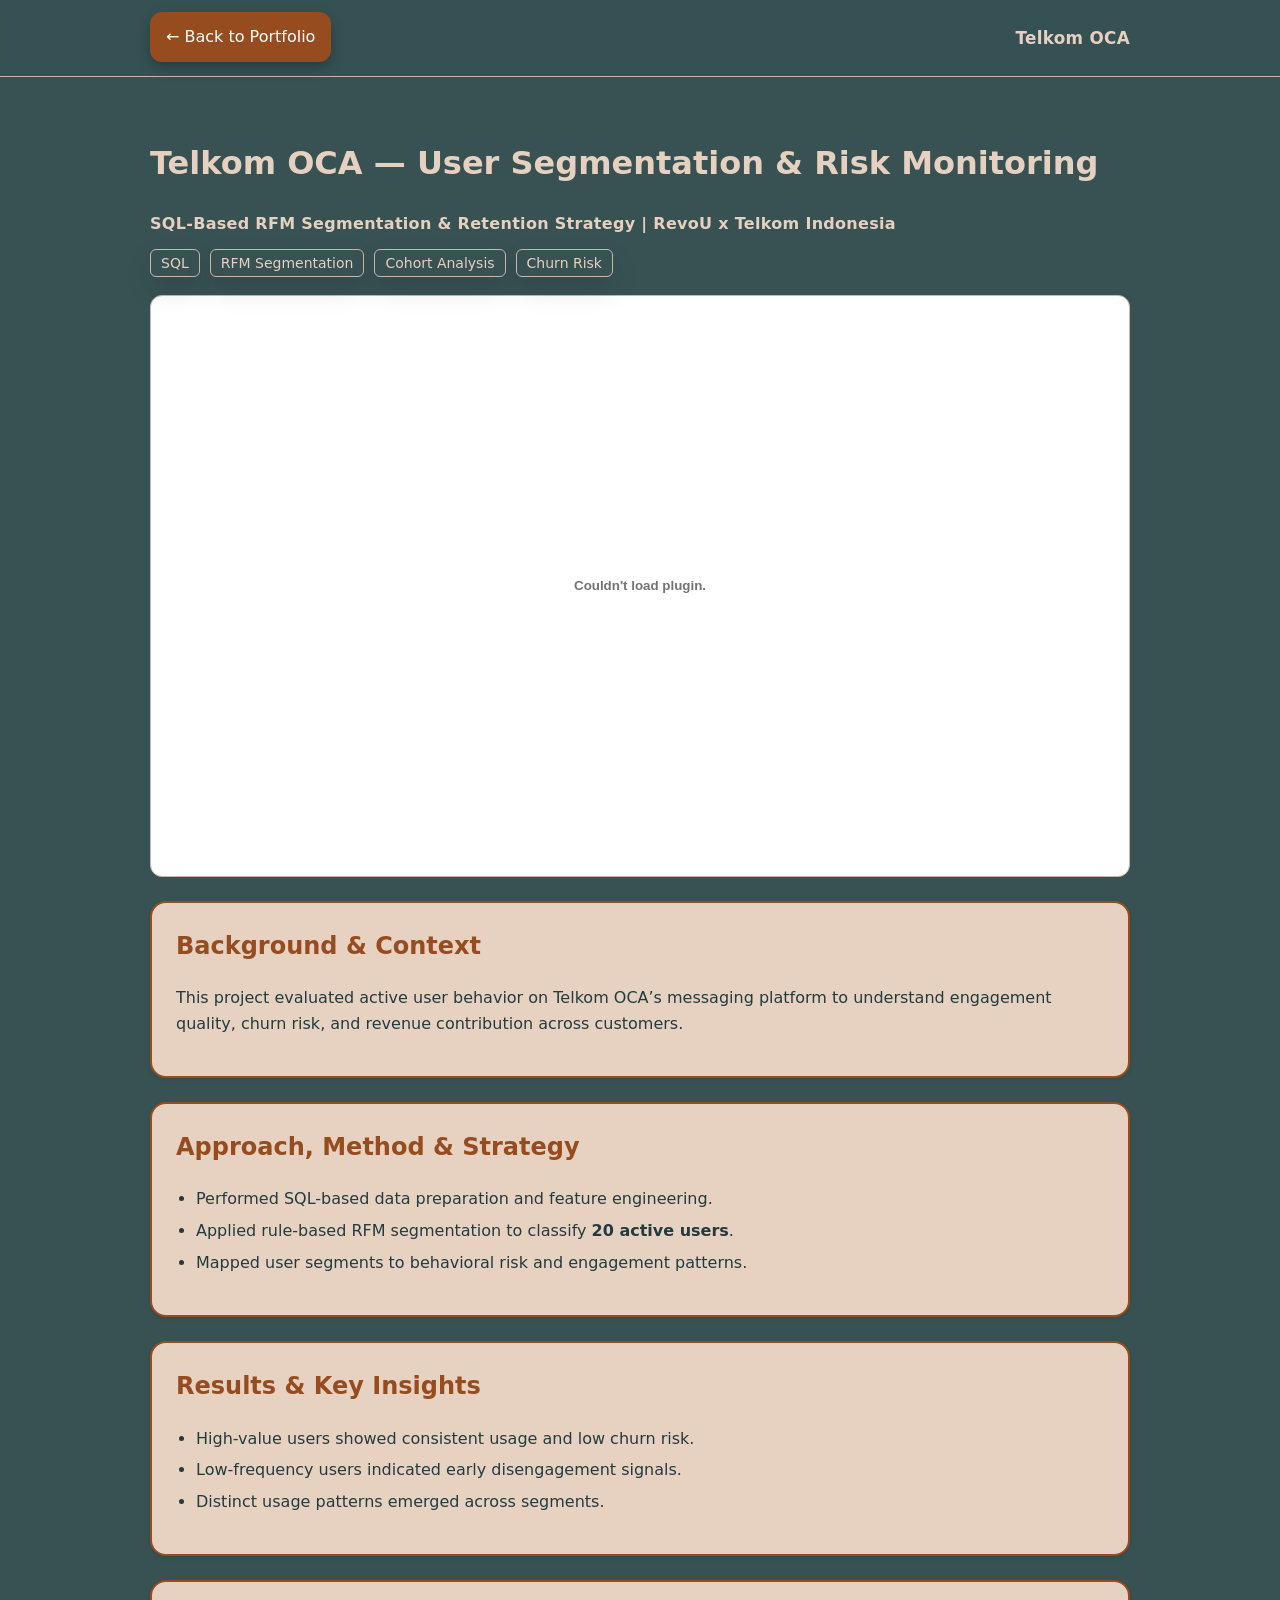
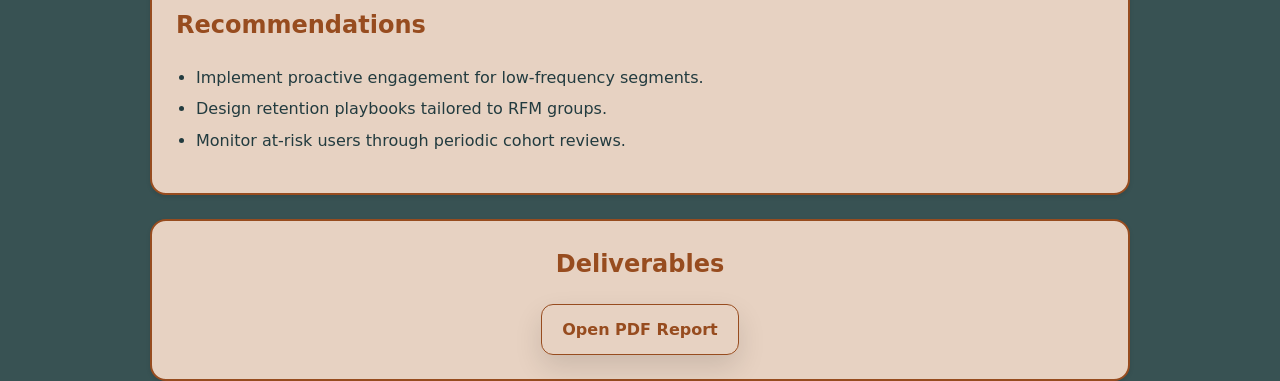
<file: projects/vi2.html>
<!doctype html>
<html lang="en">
<head>
  <meta charset="utf-8" />
  <meta name="viewport" content="width=device-width, initial-scale=1" />
  <title>Telkom OCA — User Segmentation Analysis</title>
  <link rel="stylesheet" href="../assets/project.css" />

  <style>
    /* identical styles to RevoBank / OCA page */
    .section-card {
      background: color-mix(in oklab, var(--panel) 95%, white);
      border: 2px solid var(--brand);
      border-radius: 16px;
      padding: 24px;
      margin-top: 24px;
      box-shadow: 0 2px 4px rgba(0,0,0,0.1);
    }
    .section-card h2 { color: var(--brand); margin-top: 0; }
    .subtitle { color:#e6d0bf; font-weight:600; margin-bottom:12px; }
    .badges { display:flex; flex-wrap:wrap; gap:10px; }
    .badge {
      border:1px solid var(--ring);
      padding:6px 10px;
      border-radius:6px;
      color:#e6d0bf;
    }
    .nav {
      position:sticky;
      top:0;
      backdrop-filter:saturate(160%) blur(8px);
      background:color-mix(in oklab, var(--bg) 85%, transparent);
      border-bottom:1px solid var(--ring);
      padding:10px 0;
    }
    .nav-wrap {
      display:flex;
      justify-content:space-between;
      align-items:center;
      height:56px;
    }
    .framed-btn {
      border:2px solid var(--brand);
      background:var(--brand);
      color:#fff;
      box-shadow:0 6px 14px rgba(0,0,0,.25);
    }
  </style>
</head>

<body>
  <nav class="nav">
    <div class="container nav-wrap">
      <a class="btn btn-ghost framed-btn" href="../index.html">← Back to Portfolio</a>
      <span class="project-title">Telkom OCA</span>
    </div>
  </nav>

  <header class="hero">
    <div class="container">
      <h1>Telkom OCA — User Segmentation & Risk Monitoring</h1>
      <p class="subtitle">
        SQL-Based RFM Segmentation & Retention Strategy | RevoU x Telkom Indonesia
      </p>

      <div class="badges">
        <span class="badge">SQL</span>
        <span class="badge">RFM Segmentation</span>
        <span class="badge">Cohort Analysis</span>
        <span class="badge">Churn Risk</span>
      </div>
    </div>
  </header>

  <main class="container">
    <div class="thumb" style="height:580px; overflow:hidden; border-radius:12px; border:1px solid var(--ring); margin-bottom:20px;">
      <embed src="../OCA-VI2_Karen.pdf#page=1&view=FitH" type="application/pdf" width="100%" height="100%">
    </div>

    <section class="section-card">
      <h2>Background & Context</h2>
      <p>
        This project evaluated active user behavior on Telkom OCA’s messaging platform to
        understand engagement quality, churn risk, and revenue contribution across customers.
      </p>
    </section>

    <section class="section-card">
      <h2>Approach, Method & Strategy</h2>
      <ul>
        <li>Performed SQL-based data preparation and feature engineering.</li>
        <li>Applied rule-based RFM segmentation to classify <strong>20 active users</strong>.</li>
        <li>Mapped user segments to behavioral risk and engagement patterns.</li>
      </ul>
    </section>

    <section class="section-card">
      <h2>Results & Key Insights</h2>
      <ul>
        <li>High-value users showed consistent usage and low churn risk.</li>
        <li>Low-frequency users indicated early disengagement signals.</li>
        <li>Distinct usage patterns emerged across segments.</li>
      </ul>
    </section>

    <section class="section-card">
      <h2>Recommendations</h2>
      <ul>
        <li>Implement proactive engagement for low-frequency segments.</li>
        <li>Design retention playbooks tailored to RFM groups.</li>
        <li>Monitor at-risk users through periodic cohort reviews.</li>
      </ul>
    </section>

    <section class="section-card deliverables">
      <h2>Deliverables</h2>
      <div class="deliverable-buttons">
        <a class="btn btn-ghost" href="../OCA-VI2_Karen.pdf" target="_blank">
          Open PDF Report
        </a>
      </div>
    </section>
  </main>

  <script>
    document.getElementById('year').textContent = new Date().getFullYear();
  </script>
</body>
</html>
</file>
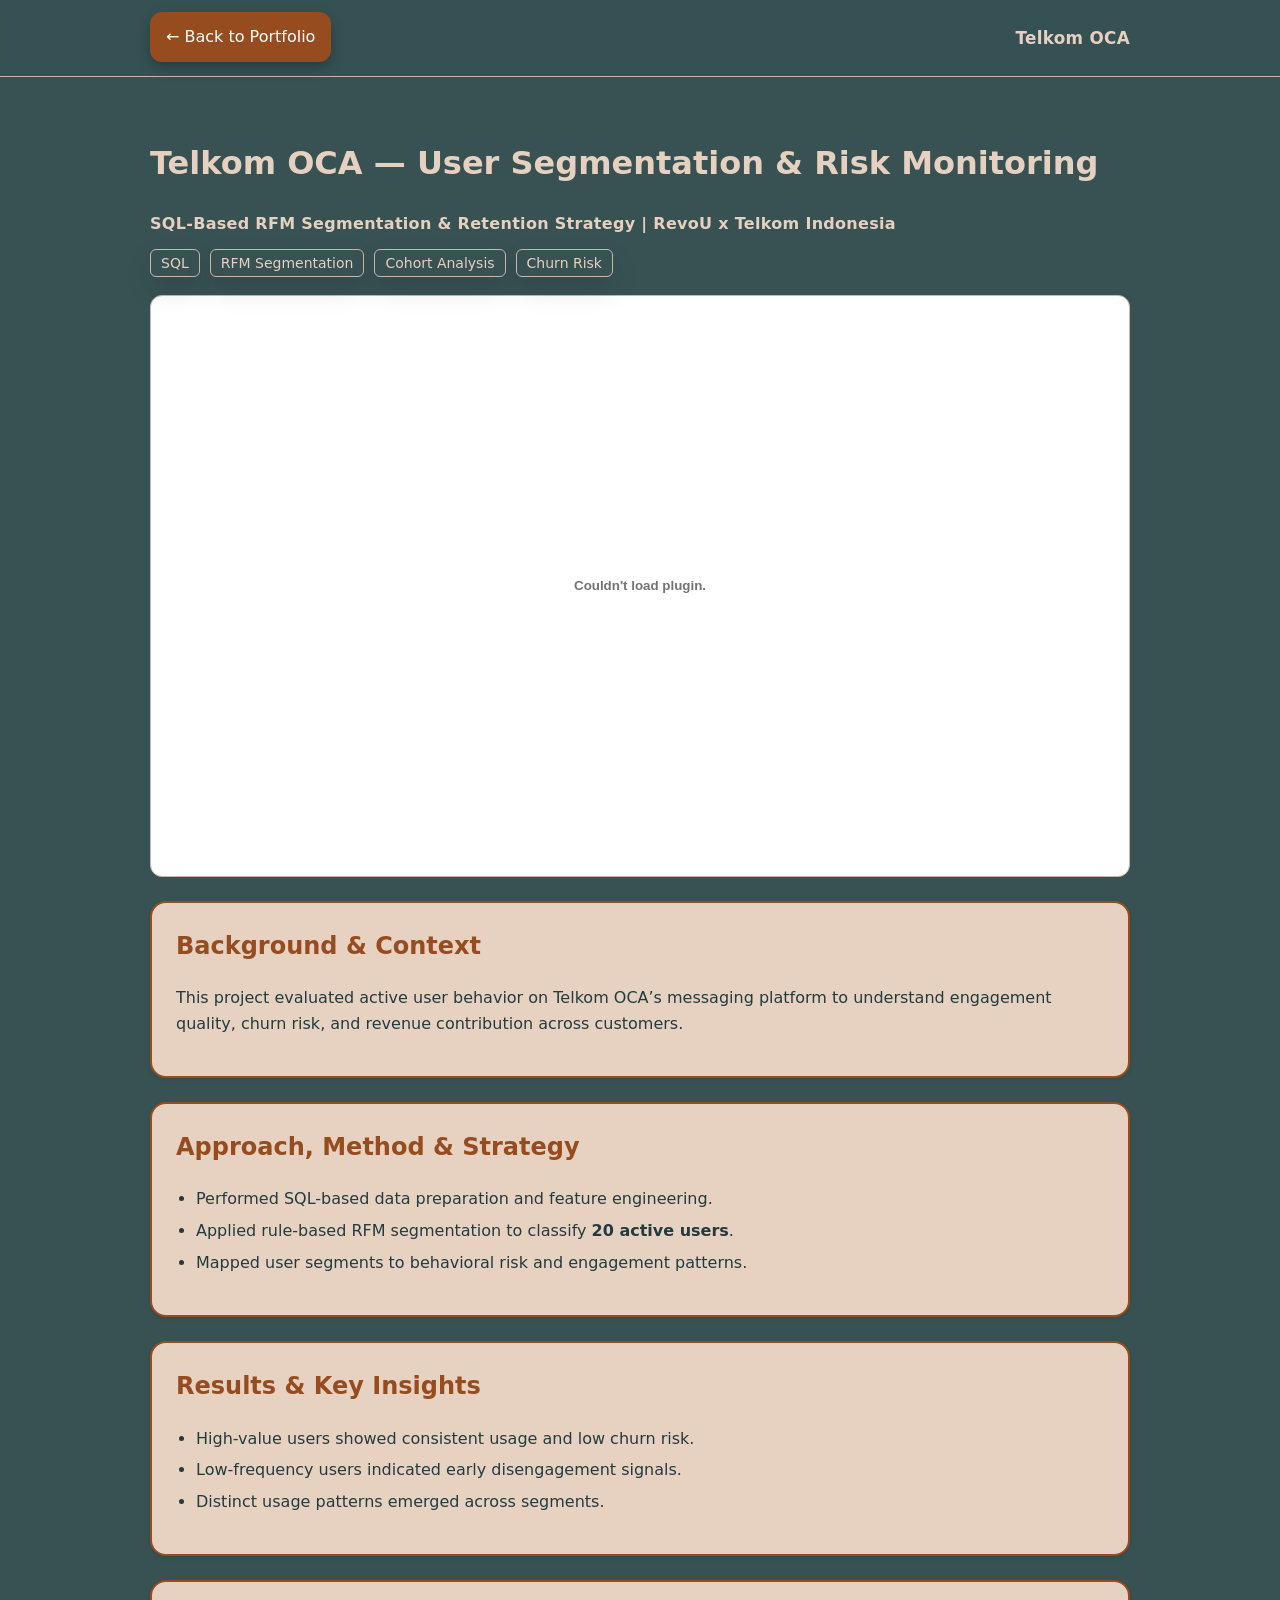
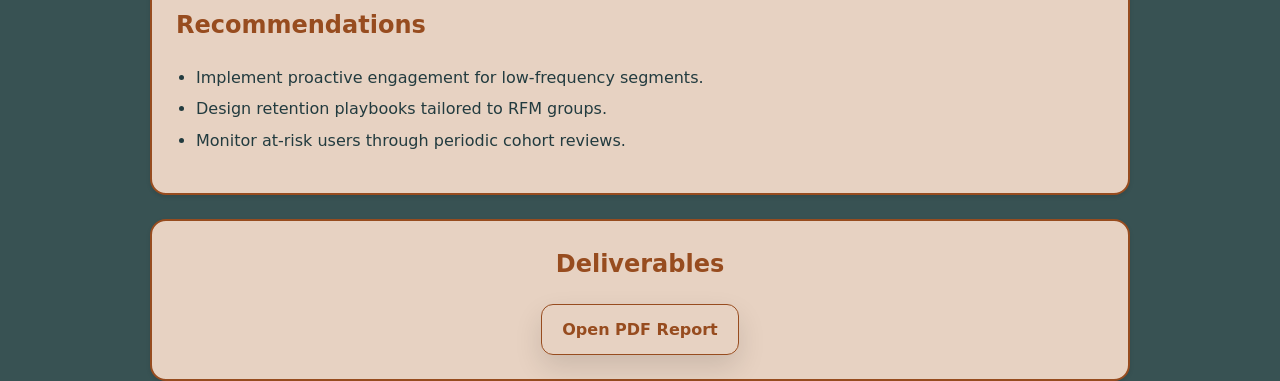
<file: projects/VI2.html>
<!doctype html>
<html lang="en">
<head>
  <meta charset="utf-8" />
  <meta name="viewport" content="width=device-width, initial-scale=1" />
  <title>Telkom OCA — User Segmentation Analysis</title>
  <link rel="stylesheet" href="../assets/project.css" />

  <style>
    /* identical styles to RevoBank / OCA page */
    .section-card {
      background: color-mix(in oklab, var(--panel) 95%, white);
      border: 2px solid var(--brand);
      border-radius: 16px;
      padding: 24px;
      margin-top: 24px;
      box-shadow: 0 2px 4px rgba(0,0,0,0.1);
    }
    .section-card h2 { color: var(--brand); margin-top: 0; }
    .subtitle { color:#e6d0bf; font-weight:600; margin-bottom:12px; }
    .badges { display:flex; flex-wrap:wrap; gap:10px; }
    .badge {
      border:1px solid var(--ring);
      padding:6px 10px;
      border-radius:6px;
      color:#e6d0bf;
    }
    .nav {
      position:sticky;
      top:0;
      backdrop-filter:saturate(160%) blur(8px);
      background:color-mix(in oklab, var(--bg) 85%, transparent);
      border-bottom:1px solid var(--ring);
      padding:10px 0;
    }
    .nav-wrap {
      display:flex;
      justify-content:space-between;
      align-items:center;
      height:56px;
    }
    .framed-btn {
      border:2px solid var(--brand);
      background:var(--brand);
      color:#fff;
      box-shadow:0 6px 14px rgba(0,0,0,.25);
    }
  </style>
</head>

<body>
  <nav class="nav">
    <div class="container nav-wrap">
      <a class="btn btn-ghost framed-btn" href="../index.html">← Back to Portfolio</a>
      <span class="project-title">Telkom OCA</span>
    </div>
  </nav>

  <header class="hero">
    <div class="container">
      <h1>Telkom OCA — User Segmentation & Risk Monitoring</h1>
      <p class="subtitle">
        SQL-Based RFM Segmentation & Retention Strategy | RevoU x Telkom Indonesia
      </p>

      <div class="badges">
        <span class="badge">SQL</span>
        <span class="badge">RFM Segmentation</span>
        <span class="badge">Cohort Analysis</span>
        <span class="badge">Churn Risk</span>
      </div>
    </div>
  </header>

  <main class="container">
    <div class="thumb" style="height:580px; overflow:hidden; border-radius:12px; border:1px solid var(--ring); margin-bottom:20px;">
      <embed src="../telkom-oca-segmentation.pdf#page=1&view=FitH" type="application/pdf" width="100%" height="100%">
    </div>

    <section class="section-card">
      <h2>Background & Context</h2>
      <p>
        This project evaluated active user behavior on Telkom OCA’s messaging platform to
        understand engagement quality, churn risk, and revenue contribution across customers.
      </p>
    </section>

    <section class="section-card">
      <h2>Approach, Method & Strategy</h2>
      <ul>
        <li>Performed SQL-based data preparation and feature engineering.</li>
        <li>Applied rule-based RFM segmentation to classify <strong>20 active users</strong>.</li>
        <li>Mapped user segments to behavioral risk and engagement patterns.</li>
      </ul>
    </section>

    <section class="section-card">
      <h2>Results & Key Insights</h2>
      <ul>
        <li>High-value users showed consistent usage and low churn risk.</li>
        <li>Low-frequency users indicated early disengagement signals.</li>
        <li>Distinct usage patterns emerged across segments.</li>
      </ul>
    </section>

    <section class="section-card">
      <h2>Recommendations</h2>
      <ul>
        <li>Implement proactive engagement for low-frequency segments.</li>
        <li>Design retention playbooks tailored to RFM groups.</li>
        <li>Monitor at-risk users through periodic cohort reviews.</li>
      </ul>
    </section>

    <section class="section-card deliverables">
      <h2>Deliverables</h2>
      <div class="deliverable-buttons">
        <a class="btn btn-ghost" href="../OCA-VI2_Karen.pdf" target="_blank">
          Open PDF Report
        </a>
      </div>
    </section>
  </main>

  <script>
    document.getElementById('year').textContent = new Date().getFullYear();
  </script>
</body>
</html>
</file>
<file: assets/project.css>
:root{
  --bg:#385253;
  --panel:#e6d0bf;
  --text:#223b3f;
  --muted:#e5af90;
  --brand:#974c1f;
  --ring:#c7b6a9;
  --card:#e6d0bf;
  --shadow:0 12px 28px rgba(0,0,0,.12);
}

/* Base */
html{scroll-behavior:smooth}
body{
  margin:0;
  min-height:100dvh;
  background:var(--bg);
  color:var(--text);
  font:16px/1.6 system-ui,-apple-system,Segoe UI,Roboto,Ubuntu,"Helvetica Neue",Arial;
}
.container{max-width:980px;margin:0 auto;padding:0 20px}
h1,h2,h3,small{color:#e6d0bf}
p{color:#e6d0bf}

/* Nav */
.nav{
  position:sticky;
  top:0;
  backdrop-filter:saturate(160%) blur(8px);
  background:color-mix(in oklab, var(--bg) 85%, transparent);
  border-bottom:1px solid var(--ring);
  z-index:50;
  padding:10px 0;
}
.nav-wrap{
  display:flex;
  align-items:center;
  justify-content:space-between;
  height:56px;
}
.brand{
  font-weight:800;
  letter-spacing:.3px;
  color:#e6d0bf;
  text-decoration:none;
}
.project-title{
  color:#e6d0bf;
  font-weight:600;
  letter-spacing:.3px;
  font-size:1.05rem;
}

/* Buttons */
.btn{
  display:inline-flex;
  align-items:center;
  gap:8px;
  padding:10px 14px;
  border-radius:12px;
  border:1px solid var(--brand);
  background:var(--brand);
  color:#fff;
  text-decoration:none;
  box-shadow:var(--shadow);
  transition:transform .15s ease, box-shadow .15s ease, background .15s ease, color .15s ease;
}
.btn:hover{transform:translateY(-1px);box-shadow:0 8px 20px rgba(0,0,0,.2)}
.btn:active{transform:translateY(0)}
.btn-ghost{
  background:transparent;
  color:#e6d0bf;
}
.btn-ghost:hover{
  background:var(--brand);
  color:#fff;
}

/* Optional: framed back button variant (matches your RevoBank) */
.framed-btn{
  border:2px solid var(--brand);
  background:var(--brand);
  color:#fff;
  transform:translateY(-1px);
  box-shadow:0 6px 14px rgba(0,0,0,.25);
}

/* Hero */
.hero{padding:40px 0 18px}
.subtitle{
  color:#e6d0bf;
  font-weight:600;
  letter-spacing:.3px;
  margin-top:6px;
  margin-bottom:12px;
}
.meta{color:var(--muted);margin-top:-8px}

/* Cards (generic) */
.card{
  border:1px solid var(--ring);
  border-radius:14px;
  background:color-mix(in oklab, var(--panel) 90%, var(--bg));
  box-shadow:inset 0 0 0 1px var(--ring), var(--shadow);
  padding:16px 18px;
}
.grid{display:grid;grid-template-columns:1fr;gap:16px}
@media(min-width:900px){.grid{grid-template-columns:1fr 1fr}}

/* Section Cards (your RevoBank template) */
.section-card{
  background:color-mix(in oklab, var(--panel) 95%, white);
  border:2px solid var(--brand);
  border-radius:16px;
  padding:24px;
  margin-top:24px;
  box-shadow:0 2px 4px rgba(0,0,0,.1);
  transition:transform .15s ease, box-shadow .15s ease;
}
.section-card:hover{
  transform:translateY(-2px);
  box-shadow:0 6px 16px rgba(0,0,0,.12);
}
.section-card h2{color:var(--brand);margin-top:0}
.section-card p,
.section-card li{color:var(--text)}
.section-card ul{padding-left:20px}
.section-card li{margin-bottom:6px}

/* Badges */
.badges{
  display:flex;
  flex-wrap:wrap;
  gap:10px;
  margin-top:10px;
}
.badge{
  border:1px solid var(--ring);
  background:transparent;
  padding:6px 10px;
  border-radius:6px;
  font-size:14px;
  color:#e6d0bf;
  line-height:1;
  display:inline-flex;
  align-items:center;
  box-shadow:var(--shadow);
  transition:transform .15s ease, box-shadow .15s ease, background .15s ease;
}
.badge:hover{
  transform:translateY(-1px);
  box-shadow:0 6px 16px rgba(0,0,0,.15);
  background:color-mix(in oklab, var(--panel) 12%, transparent);
}

/* KPI boxes (optional, if you use them) */
.kpis{display:grid;grid-template-columns:1fr 1fr;gap:10px}
.kpi{
  border:1px solid var(--ring);
  border-radius:10px;
  padding:10px;
  background:color-mix(in oklab, var(--panel) 88%, var(--bg));
}
.kpi strong{color:var(--brand)}

/* Deliverables card */
.deliverables{
  text-align:center;
}
.deliverable-buttons{
  display:flex;
  justify-content:center;
  align-items:center;
  gap:20px;
  flex-wrap:wrap;
  margin-top:12px;
}
.deliverable-buttons .btn{
  padding:12px 20px;
  font-size:16px;
  font-weight:600;
}

/* PDF / embeds */
.thumb{
  border:1px solid var(--ring);
  border-radius:12px;
  overflow:hidden;
  background:#fff;
}
.embed{
  height:420px;
  border:1px solid var(--ring);
  border-radius:12px;
  overflow:hidden;
  background:#fff;
}

/* Links inside cards */
.section-card a,
.card a{
  color:var(--brand);
  text-decoration:none;
}
.section-card a:hover,
.card a:hover{
  color:var(--muted);
  text-decoration:underline;
}

/* Footer */
footer{padding:24px 0;color:#e6d0bf}
</file>
